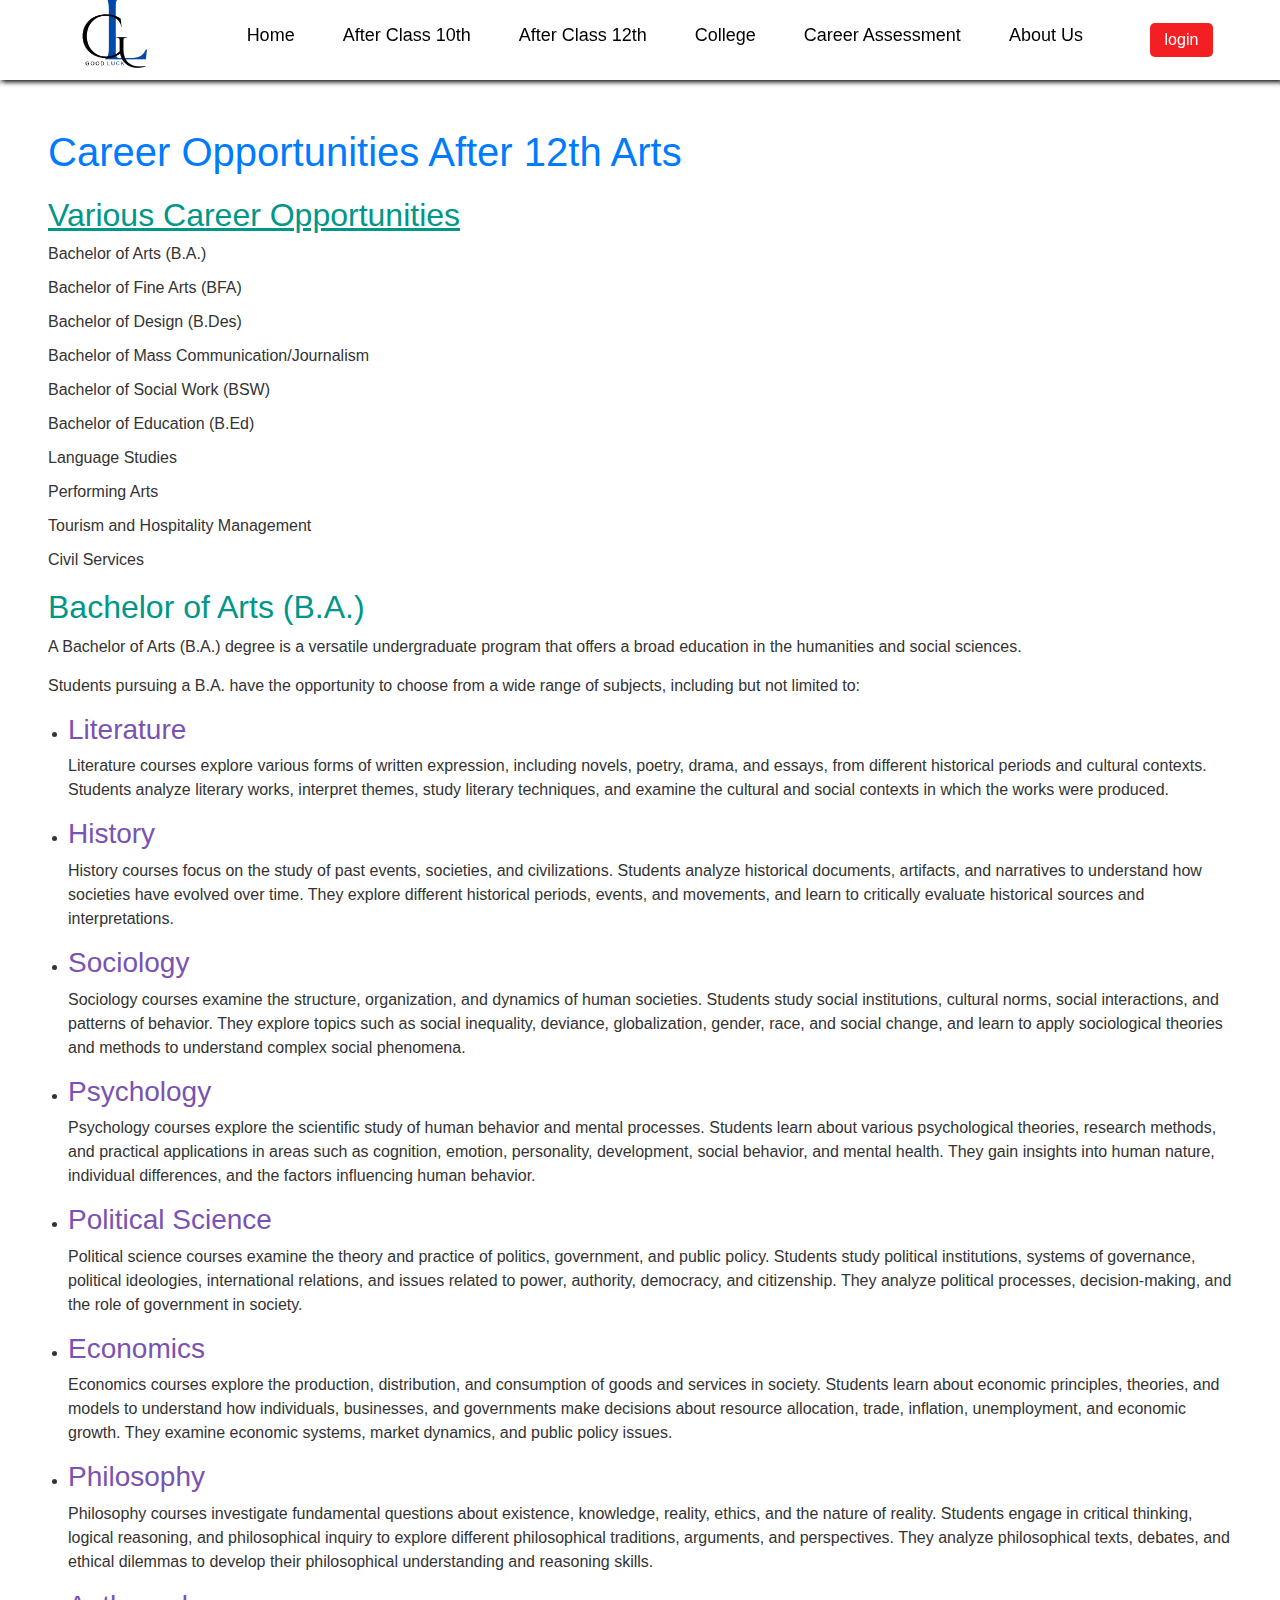
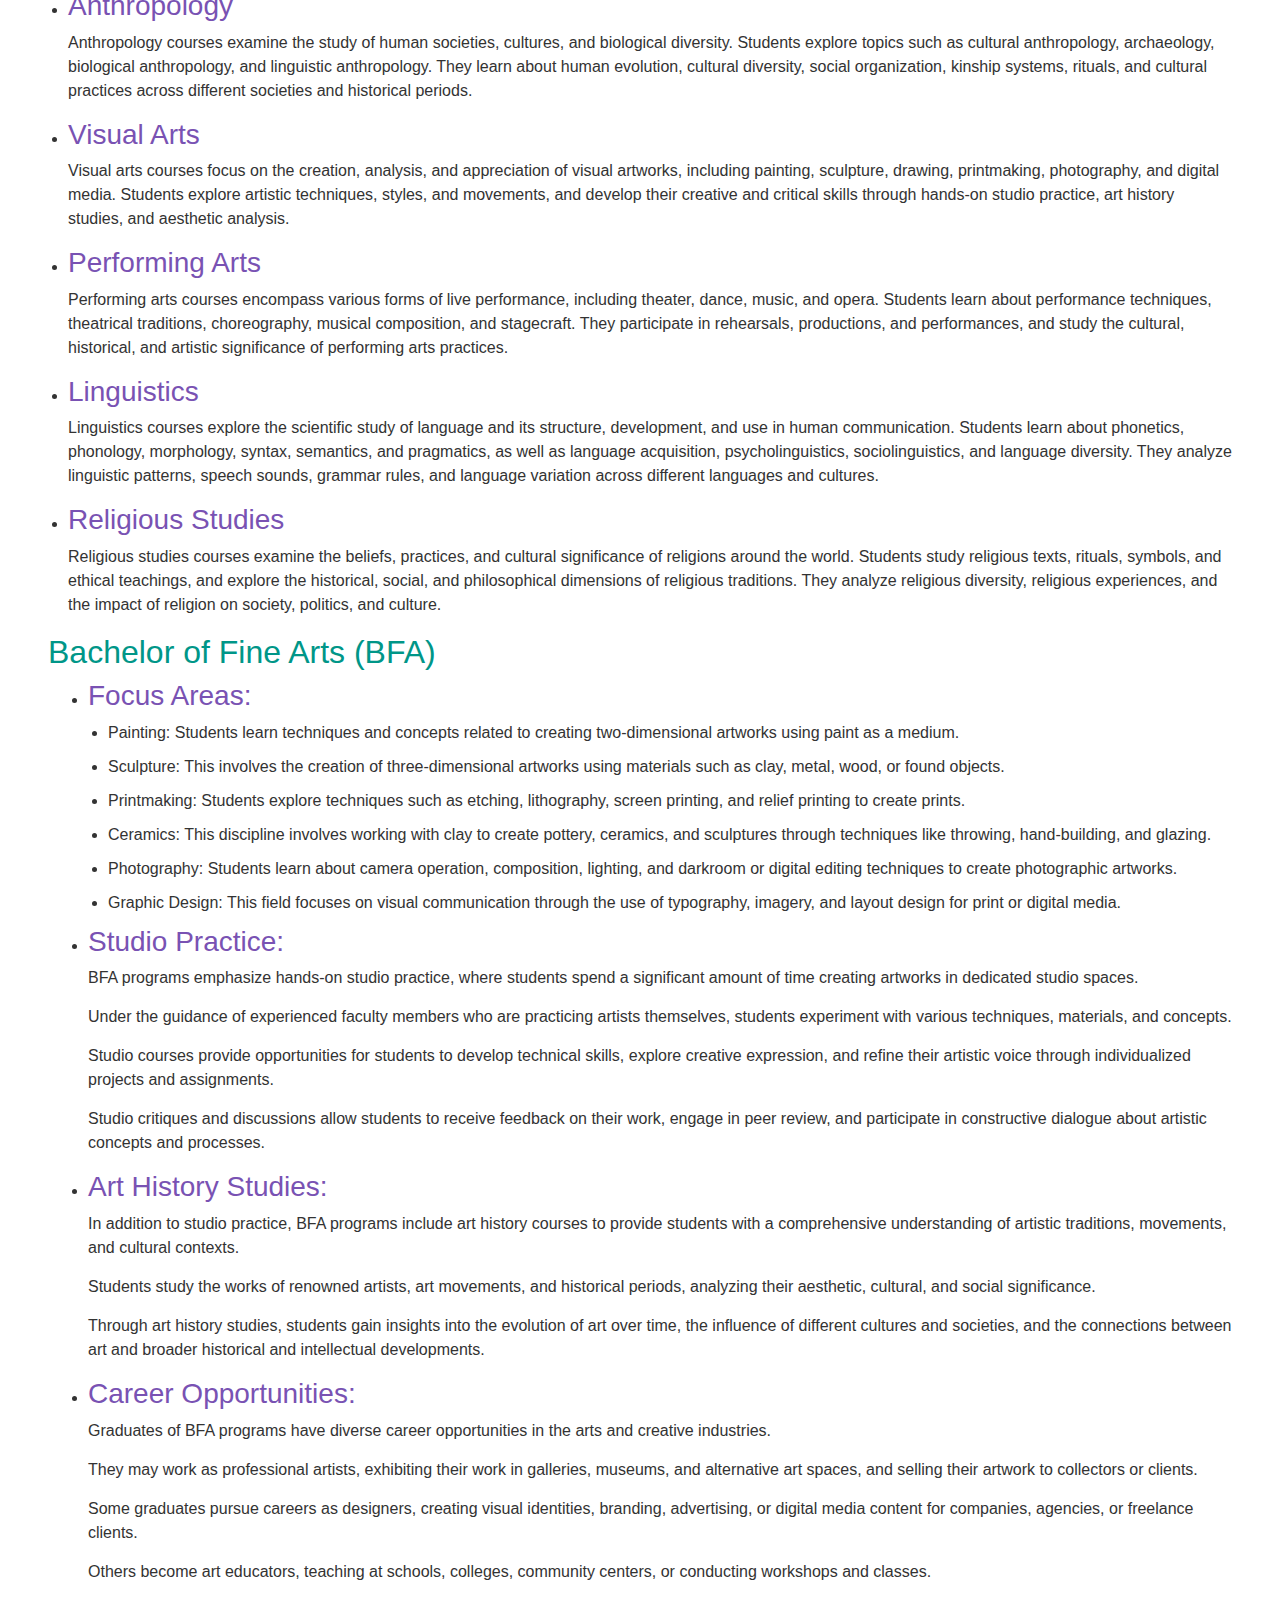
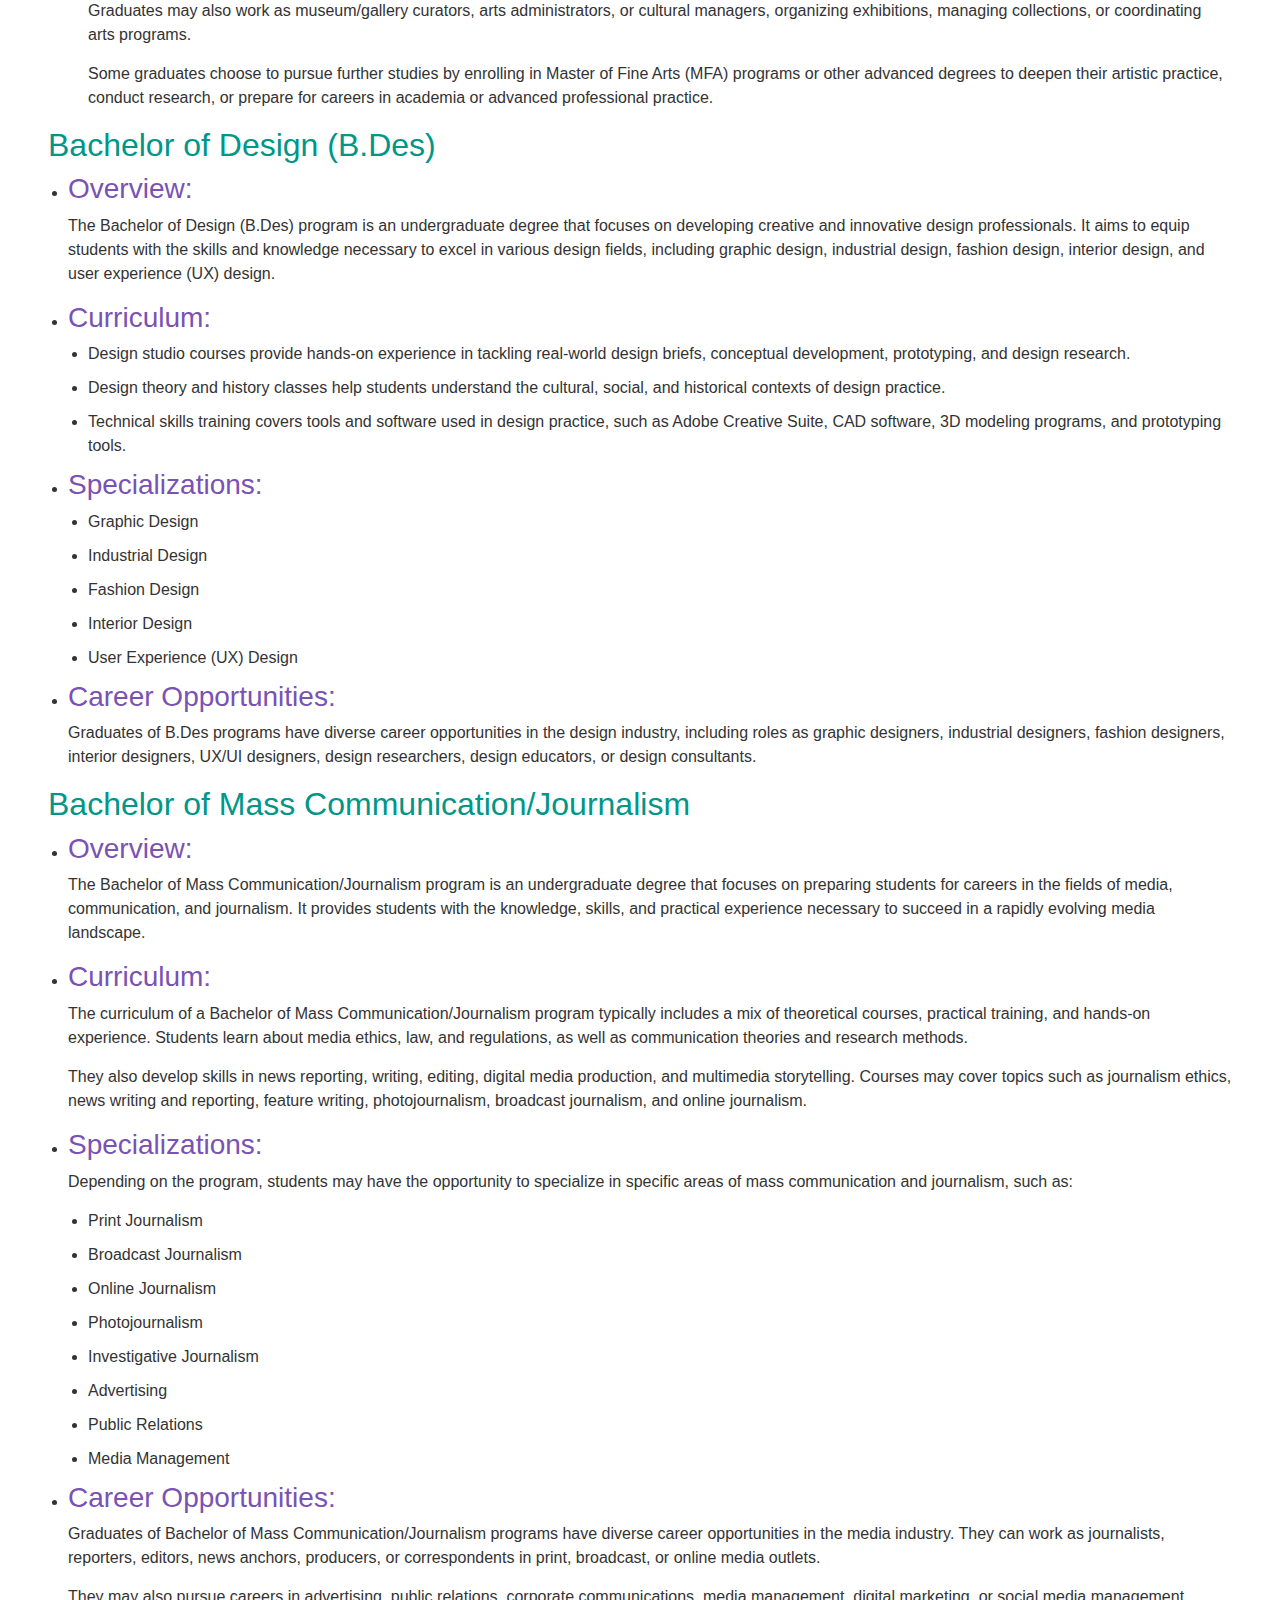
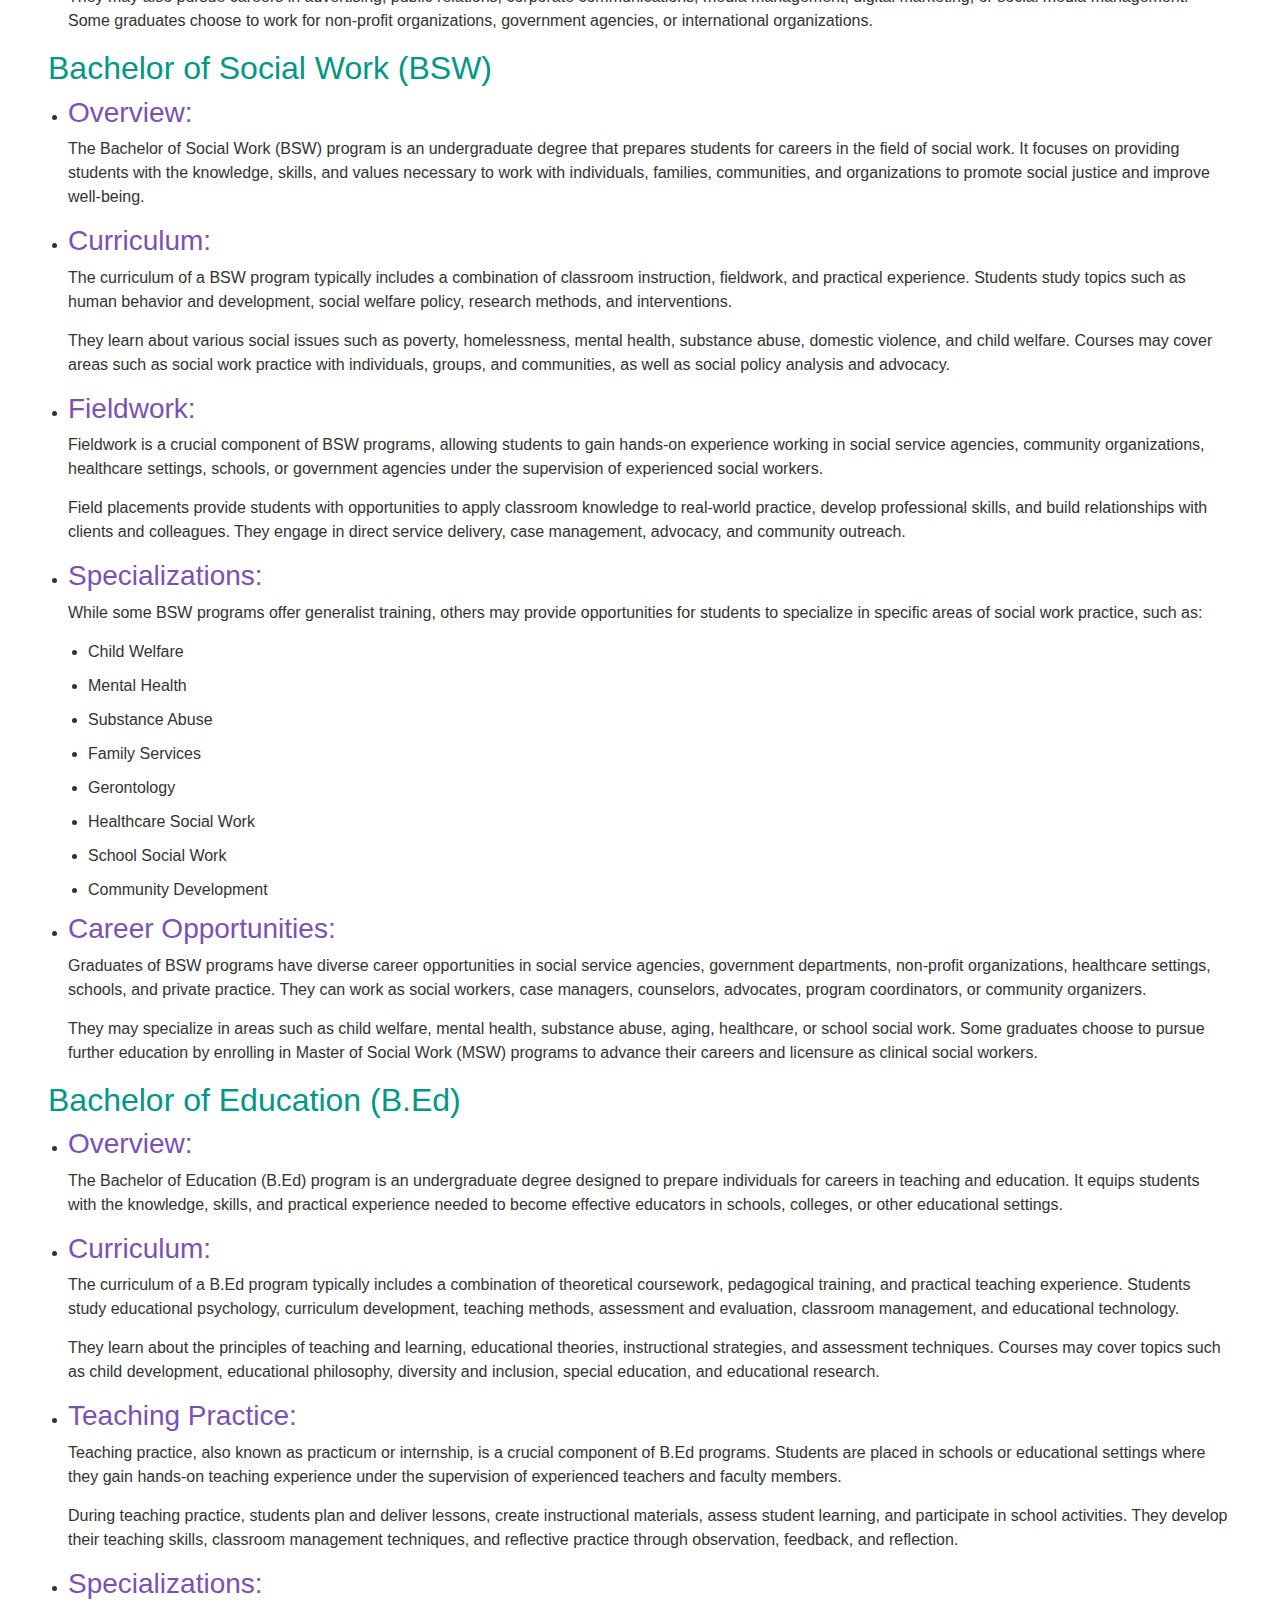
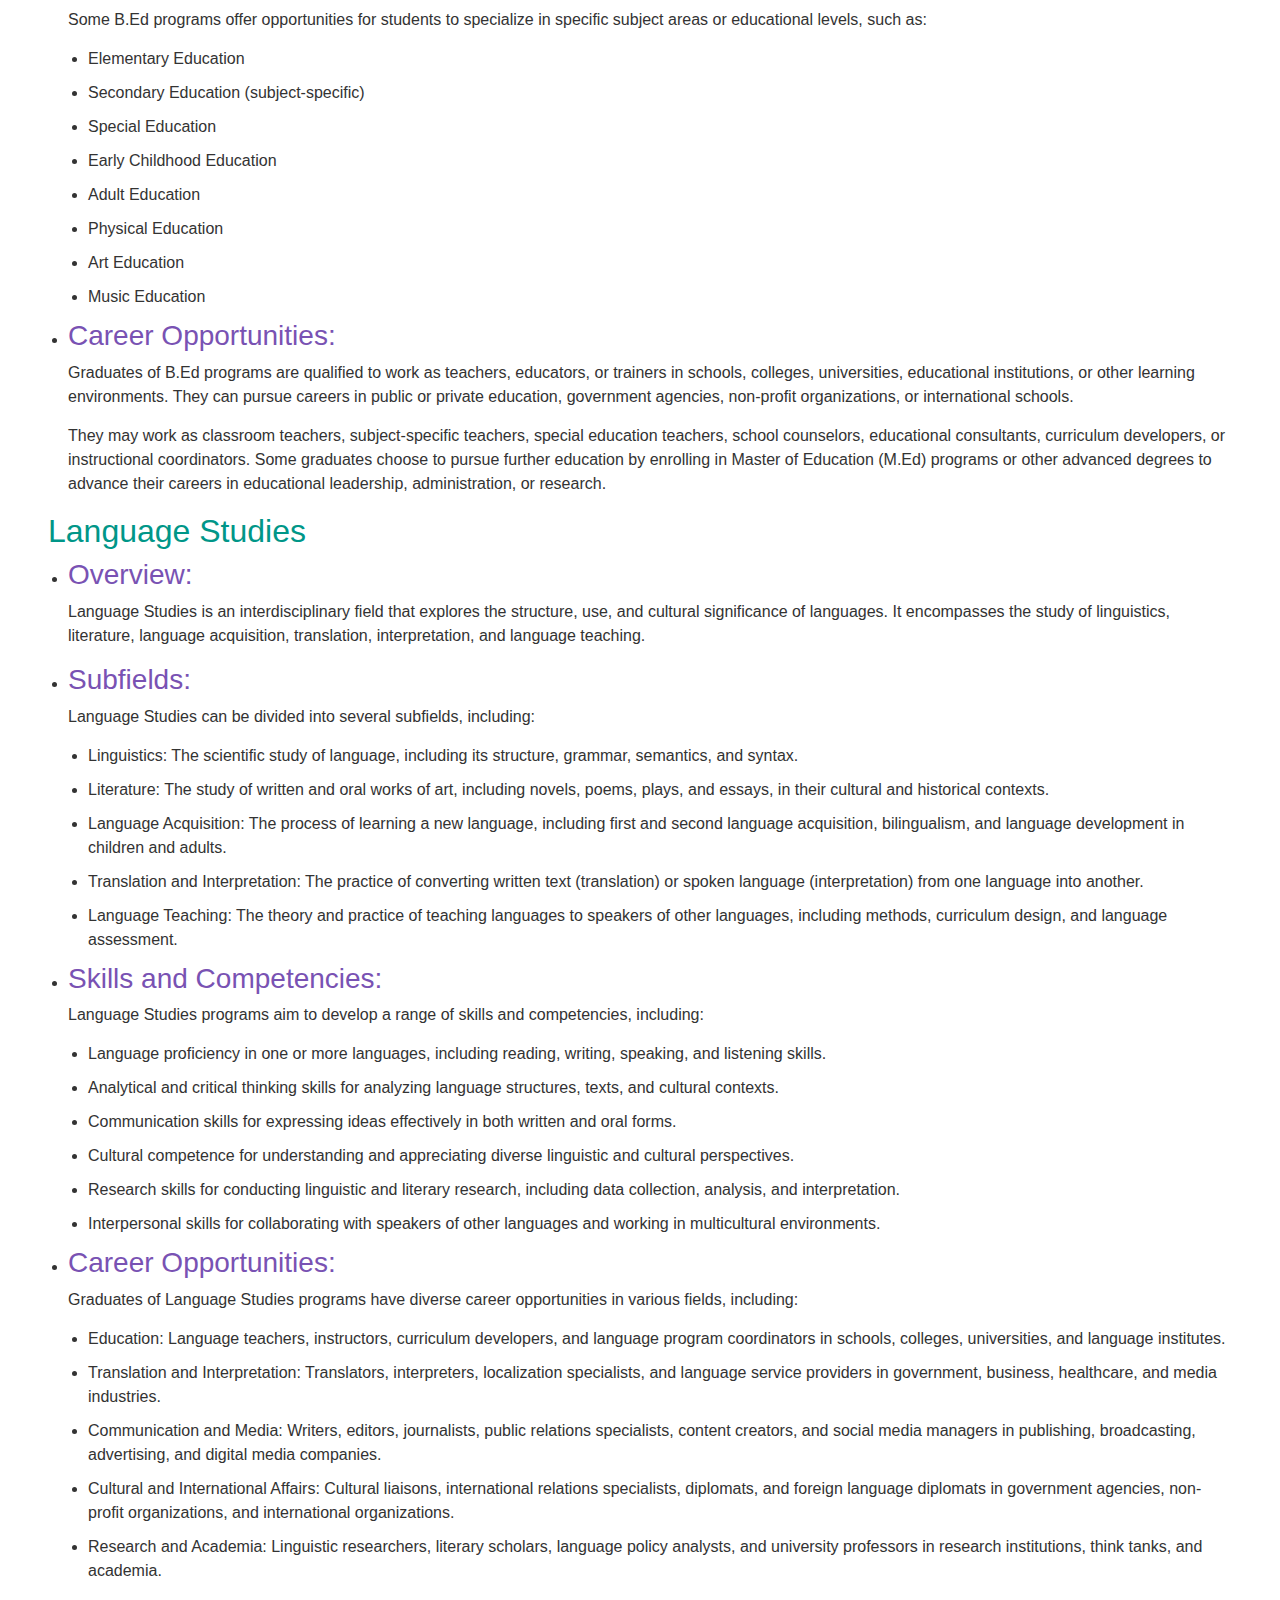
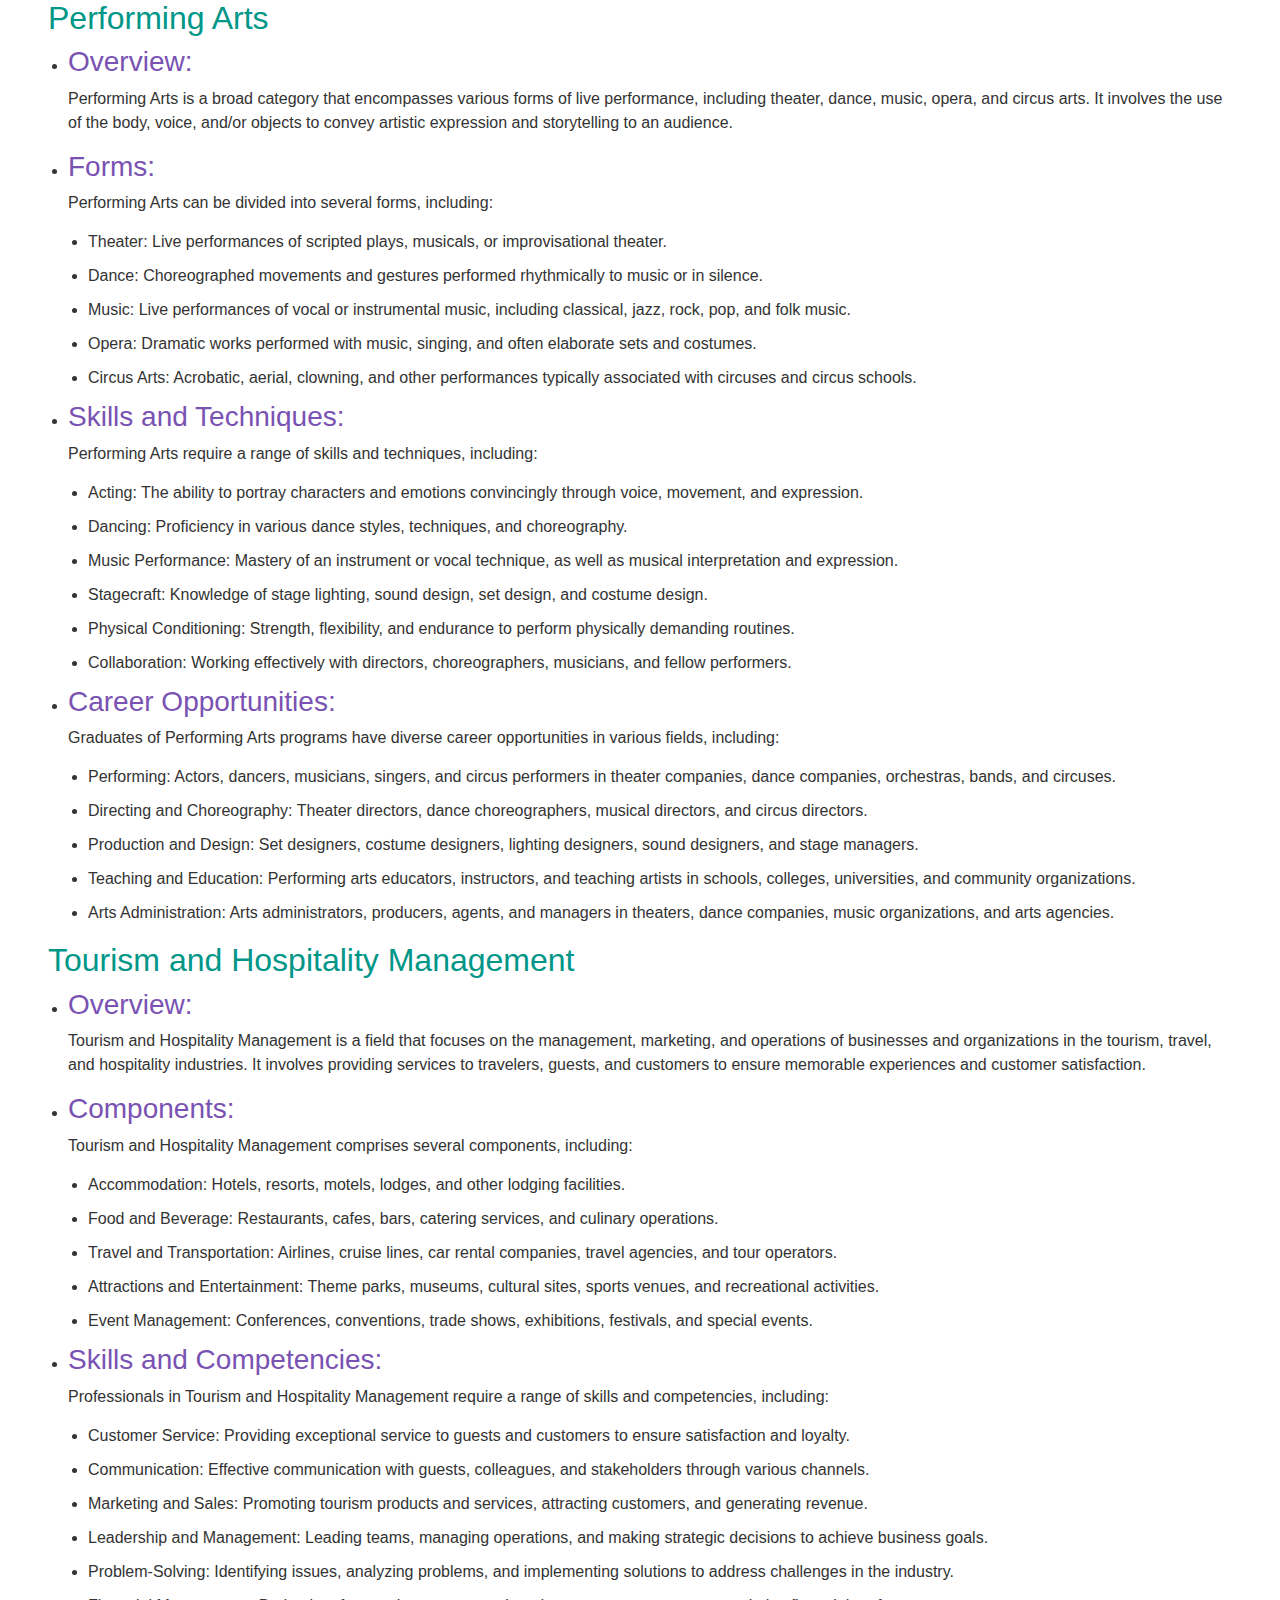
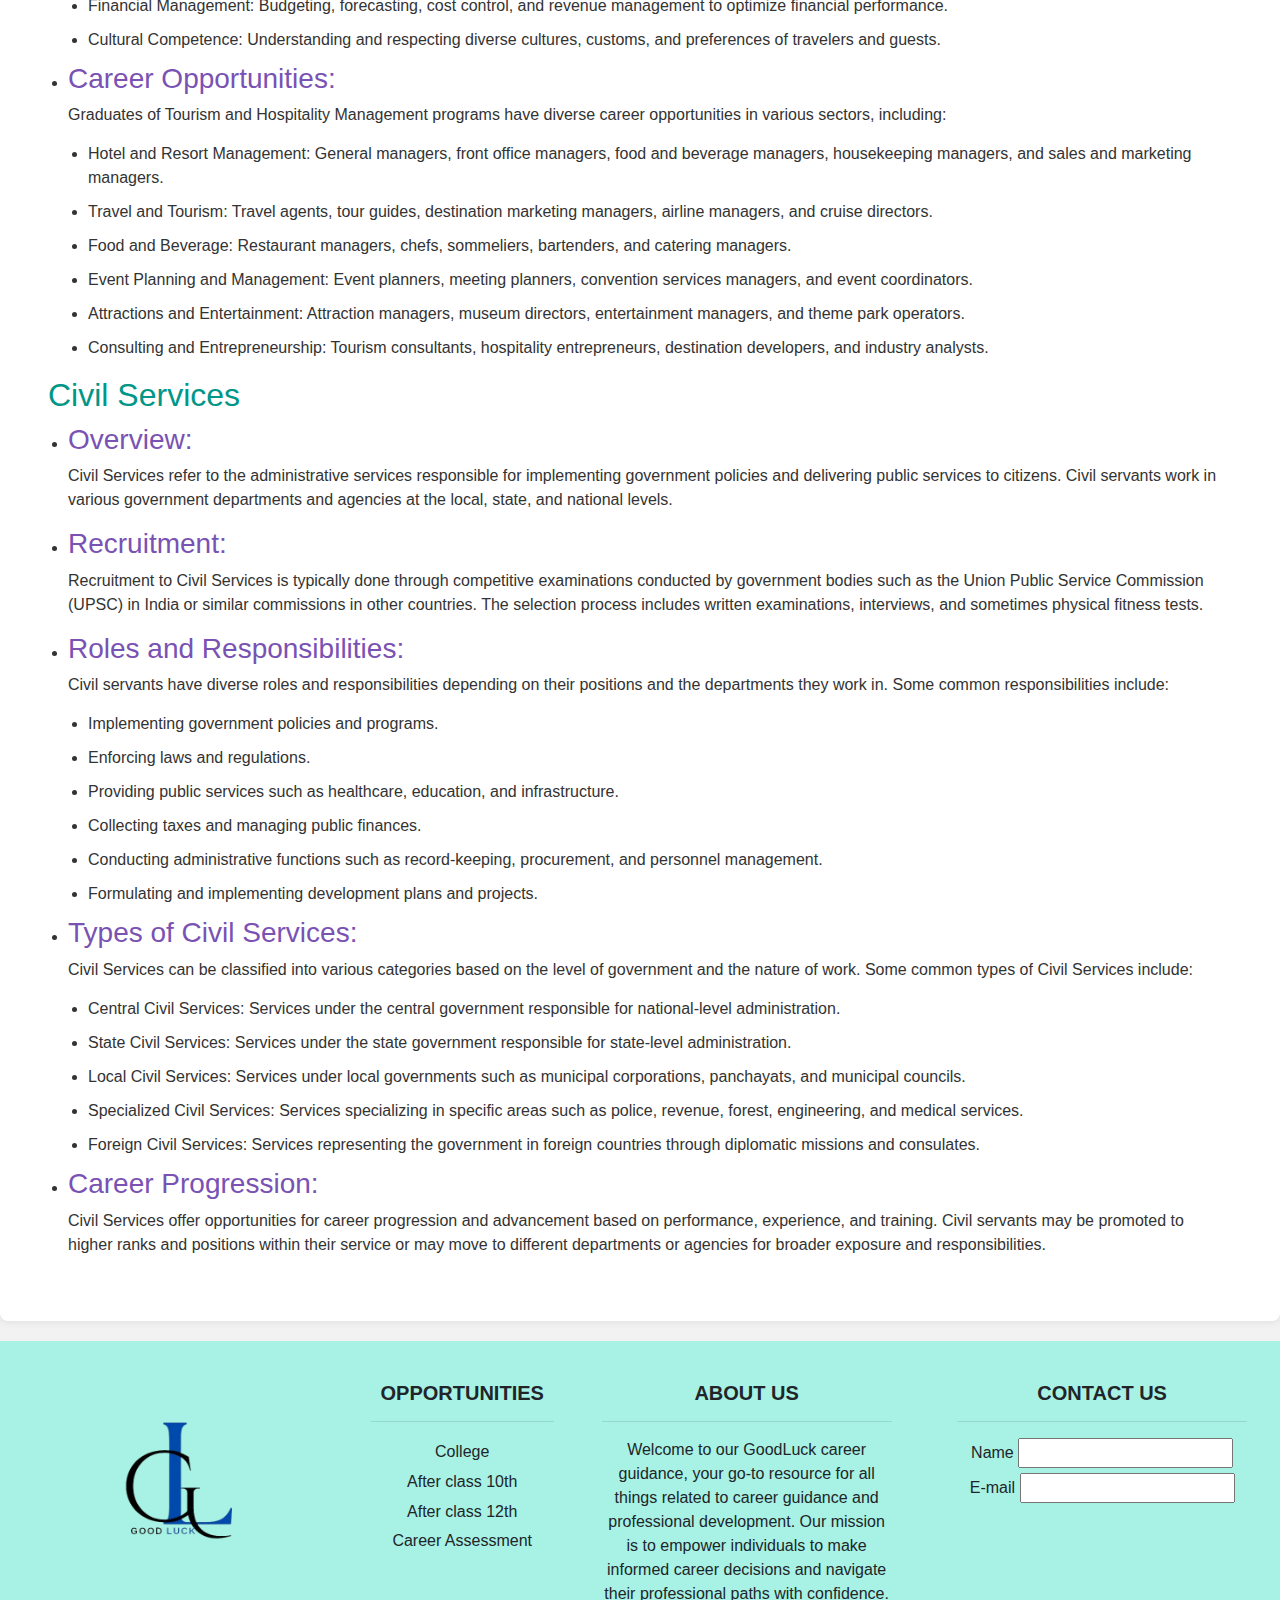
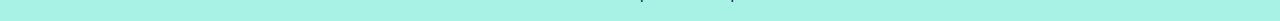
<file: art.html>
<!DOCTYPE html>
<html lang="en">
<head>
    <meta charset="UTF-8">
    <meta name="viewport" content="width=device-width, initial-scale=1.0">
    <title>Arts : Opportunities after 12th arts</title>
    <link rel="stylesheet" href="https://stackpath.bootstrapcdn.com/bootstrap/4.3.1/css/bootstrap.min.css"
    integrity="sha384-ggOyR0iXCbMQv3Xipma34MD+dH/1fQ784/j6cY/iJTQUOhcWr7x9JvoRxT2MZw1T" crossorigin="anonymous">
 
    <link rel="stylesheet" href="art.css">
</head>
<body>
    <header class="header">
        <div class="container">
          <nav class="main-nav d-flex justify-content-between align-items-center ">
            <img src="logo.png" class="pl-5" style="width: 180px;" alt="vcmb">
            <div>
              <ul class="d-flex justify-content-between align-items-center list-unstyled pt-3">
                <li class="mx-4"><a href="#" class="text-decoration-none">Home</a></li>
                <li class="mx-4"><a href="#" class="text-decoration-none">After Class 10th</a></li>
                <li class="mx-4"><a href="#" class="text-decoration-none">After Class 12th</a></li>
                <li class="mx-4"><a href="#" class="text-decoration-none">College</a></li>
                <li class="mx-4"><a href="#" class="text-decoration-none">Career Assessment</a></li>
                <li class="mx-4"><a href="#" class="text-decoration-none">About Us</a></li>
                
              </ul>
            </div>
            <button class="btn-login mr-4">login</button>
            <!-- ######################################### -->
            <div class="login-container d-flex justify-content-center align-items-center">
              <div class="wrapper active  d-flex justify-content-center align-items-center">
                <span class="closeicon d-flex justify-content-center align-items-center">
                  <i class="iconclose fa fa-close"></i>
                </span>
                <div class="form-box login">
                  <h2>Login</h2>
                  <form action="connect.php" method="post">
                    <div class="input-box">
                      <span class="text">Email</span>
                      <input type="email" id="email" name="emailId" required>
                      <label for="email"> <i class="fa fa-envelope"></i></label>
  
                    </div>
                    <div class="input-box">
                      <span class="text">Password</span>
                      <input type="password" id="pass" name="passWord" required>
                      <label for="pass"><i class="fa fa-lock"></i></label>
  
                    </div>
                    <div class="remember-forgot d-flex justify-content-between">
                      <label for="forgot"><input type="checkbox" id="forgot" name="remember_pass"> Remember me</label>
                      <a href="#">Forgot Password ?</a>
                    </div>
                    <button type="submit" class="submitbtn">Login</button>
                    <div class="register">
                      <p class="text-center">Don't have an account ? <a href="#" class="register-link">Register</a></p>
                    </div>
                  </form>
                </div>
                <div class="form-box register-box">
                  <h2>Registration</h2>
                  <form action="connect.php" method="post">
                    <div class="input-box">
                      <span class="text">Username</span>
                      <input type="text" id="username" name="userName">
                      <label for="username"> <i class="fa fa-user"></i></label>
  
                    </div>
                    <div class="input-box">
                      <span class="text">Email</span>
                      <input type="email" id="emailid" name="userEmail">
                      <label for="emailid"> <i class="fa fa-envelope"></i></label>
  
                    </div>
                    <div class="input-box">
                      <span class="text">Password</span>
                      <input type="password" id="password" name="userPass">
                      <label for="password"><i class="fa fa-lock"></i></label>
  
                    </div>
                    <div class="remember-forgot ">
                      <input type="checkbox" id="agree" name="agree">
                      <label for="agree"> I agree to the terms & conditions</label>
  
                    </div>
                    <button type="submit" class="submitbtn">Login</button>
                    <div class="register">
                      <p class="text-center">Already have an account ? <a href="#" class="login-link">Login</a></p>
                    </div>
                  </form>
                </div>
              </div>
            </div>
          </nav>
        </div>
      </header>
      
    <div class="container p-5">
        <h1>Career Opportunities After 12th Arts</h1>

        <div class="career-category">
            <ol>
            <h2><u>Various Career Opportunities</u></h2>
            <li>Bachelor of Arts (B.A.)</li>
            <li>Bachelor of Fine Arts (BFA)</li>
            <li>Bachelor of Design (B.Des)</li>
            <li>Bachelor of Mass Communication/Journalism</li>
            <li>Bachelor of Social Work (BSW)</li>
            <li>Bachelor of Education (B.Ed)</li>
            <li>Language Studies</li>
            <li>Performing Arts</li>
            <li>Tourism and Hospitality Management</li>
            <li>Civil Services</li>
            </ol>

            <div class="career-category">
                <h2>Bachelor of Arts (B.A.)</h2>
        <p>A Bachelor of Arts (B.A.) degree is a versatile undergraduate program that offers a broad education in the humanities and social sciences.</p>
        <p>Students pursuing a B.A. have the opportunity to choose from a wide range of subjects, including but not limited to:</p>
        <ul>
            <li>
                <h3>Literature</h3>
                <p>Literature courses explore various forms of written expression, including novels, poetry, drama, and essays, from different historical periods and cultural contexts. Students analyze literary works, interpret themes, study literary techniques, and examine the cultural and social contexts in which the works were produced.</p>
            </li>
            <li>
                <h3>History</h3>
                <p>History courses focus on the study of past events, societies, and civilizations. Students analyze historical documents, artifacts, and narratives to understand how societies have evolved over time. They explore different historical periods, events, and movements, and learn to critically evaluate historical sources and interpretations.</p>
            </li>
            <li>
                <h3>Sociology</h3>
                <p>Sociology courses examine the structure, organization, and dynamics of human societies. Students study social institutions, cultural norms, social interactions, and patterns of behavior. They explore topics such as social inequality, deviance, globalization, gender, race, and social change, and learn to apply sociological theories and methods to understand complex social phenomena.</p>
            </li>
            <li>
                <h3>Psychology</h3>
                <p>Psychology courses explore the scientific study of human behavior and mental processes. Students learn about various psychological theories, research methods, and practical applications in areas such as cognition, emotion, personality, development, social behavior, and mental health. They gain insights into human nature, individual differences, and the factors influencing human behavior.</p>
            </li>
            <li>
                <h3>Political Science</h3>
                <p>Political science courses examine the theory and practice of politics, government, and public policy. Students study political institutions, systems of governance, political ideologies, international relations, and issues related to power, authority, democracy, and citizenship. They analyze political processes, decision-making, and the role of government in society.</p>
            </li>
            <li>
                <h3>Economics</h3>
                <p>Economics courses explore the production, distribution, and consumption of goods and services in society. Students learn about economic principles, theories, and models to understand how individuals, businesses, and governments make decisions about resource allocation, trade, inflation, unemployment, and economic growth. They examine economic systems, market dynamics, and public policy issues.</p>
            </li>
            <li>
                <h3>Philosophy</h3>
                <p>Philosophy courses investigate fundamental questions about existence, knowledge, reality, ethics, and the nature of reality. Students engage in critical thinking, logical reasoning, and philosophical inquiry to explore different philosophical traditions, arguments, and perspectives. They analyze philosophical texts, debates, and ethical dilemmas to develop their philosophical understanding and reasoning skills.</p>
            </li>
            <li>
                <h3>Anthropology</h3>
                <p>Anthropology courses examine the study of human societies, cultures, and biological diversity. Students explore topics such as cultural anthropology, archaeology, biological anthropology, and linguistic anthropology. They learn about human evolution, cultural diversity, social organization, kinship systems, rituals, and cultural practices across different societies and historical periods.</p>
            </li>
            <li>
                <h3>Visual Arts</h3>
                <p>Visual arts courses focus on the creation, analysis, and appreciation of visual artworks, including painting, sculpture, drawing, printmaking, photography, and digital media. Students explore artistic techniques, styles, and movements, and develop their creative and critical skills through hands-on studio practice, art history studies, and aesthetic analysis.</p>
            </li>
            <li>
                <h3>Performing Arts</h3>
                <p>Performing arts courses encompass various forms of live performance, including theater, dance, music, and opera. Students learn about performance techniques, theatrical traditions, choreography, musical composition, and stagecraft. They participate in rehearsals, productions, and performances, and study the cultural, historical, and artistic significance of performing arts practices.</p>
            </li>
            <li>
                <h3>Linguistics</h3>
                <p>Linguistics courses explore the scientific study of language and its structure, development, and use in human communication. Students learn about phonetics, phonology, morphology, syntax, semantics, and pragmatics, as well as language acquisition, psycholinguistics, sociolinguistics, and language diversity. They analyze linguistic patterns, speech sounds, grammar rules, and language variation across different languages and cultures.</p>
            </li>
            <li>
                <h3>Religious Studies</h3>
                <p>Religious studies courses examine the beliefs, practices, and cultural significance of religions around the world. Students study religious texts, rituals, symbols, and ethical teachings, and explore the historical, social, and philosophical dimensions of religious traditions. They analyze religious diversity, religious experiences, and the impact of religion on society, politics, and culture.</p>
            </li>
        </ul>
            </div>

            <div class="career-category">
                <h2>Bachelor of Fine Arts (BFA)</h2>
                <ul>
                    <ul>
                        <li>
                            <h3>Focus Areas:</h3>
                            <ul>
                                <li>Painting: Students learn techniques and concepts related to creating two-dimensional artworks using paint as a medium.</li>
                                <li>Sculpture: This involves the creation of three-dimensional artworks using materials such as clay, metal, wood, or found objects.</li>
                                <li>Printmaking: Students explore techniques such as etching, lithography, screen printing, and relief printing to create prints.</li>
                                <li>Ceramics: This discipline involves working with clay to create pottery, ceramics, and sculptures through techniques like throwing, hand-building, and glazing.</li>
                                <li>Photography: Students learn about camera operation, composition, lighting, and darkroom or digital editing techniques to create photographic artworks.</li>
                                <li>Graphic Design: This field focuses on visual communication through the use of typography, imagery, and layout design for print or digital media.</li>
                            </ul>
                        </li>
                        <li>
                            <h3>Studio Practice:</h3>
                            <p>BFA programs emphasize hands-on studio practice, where students spend a significant amount of time creating artworks in dedicated studio spaces.</p>
                            <p>Under the guidance of experienced faculty members who are practicing artists themselves, students experiment with various techniques, materials, and concepts.</p>
                            <p>Studio courses provide opportunities for students to develop technical skills, explore creative expression, and refine their artistic voice through individualized projects and assignments.</p>
                            <p>Studio critiques and discussions allow students to receive feedback on their work, engage in peer review, and participate in constructive dialogue about artistic concepts and processes.</p>
                        </li>
                        <li>
                            <h3>Art History Studies:</h3>
                            <p>In addition to studio practice, BFA programs include art history courses to provide students with a comprehensive understanding of artistic traditions, movements, and cultural contexts.</p>
                            <p>Students study the works of renowned artists, art movements, and historical periods, analyzing their aesthetic, cultural, and social significance.</p>
                            <p>Through art history studies, students gain insights into the evolution of art over time, the influence of different cultures and societies, and the connections between art and broader historical and intellectual developments.</p>
                        </li>
                        <li>
                            <h3>Career Opportunities:</h3>
                            <p>Graduates of BFA programs have diverse career opportunities in the arts and creative industries.</p>
                            <p>They may work as professional artists, exhibiting their work in galleries, museums, and alternative art spaces, and selling their artwork to collectors or clients.</p>
                            <p>Some graduates pursue careers as designers, creating visual identities, branding, advertising, or digital media content for companies, agencies, or freelance clients.</p>
                            <p>Others become art educators, teaching at schools, colleges, community centers, or conducting workshops and classes.</p>
                            <p>Graduates may also work as museum/gallery curators, arts administrators, or cultural managers, organizing exhibitions, managing collections, or coordinating arts programs.</p>
                            <p>Some graduates choose to pursue further studies by enrolling in Master of Fine Arts (MFA) programs or other advanced degrees to deepen their artistic practice, conduct research, or prepare for careers in academia or advanced professional practice.</p>
                        </li>
                    </ul>
                </ul>
                
            </div>

            <div class="career-category">
                <h2>Bachelor of Design (B.Des)</h2>
                <ul>
                    <li>
                        <h3>Overview:</h3>
                        <p>The Bachelor of Design (B.Des) program is an undergraduate degree that focuses on developing creative and innovative design professionals. It aims to equip students with the skills and knowledge necessary to excel in various design fields, including graphic design, industrial design, fashion design, interior design, and user experience (UX) design.</p>
                    </li>
                    <li>
                        <h3>Curriculum:</h3>
                        <ul>
                            <li>Design studio courses provide hands-on experience in tackling real-world design briefs, conceptual development, prototyping, and design research.</li>
                            <li>Design theory and history classes help students understand the cultural, social, and historical contexts of design practice.</li>
                            <li>Technical skills training covers tools and software used in design practice, such as Adobe Creative Suite, CAD software, 3D modeling programs, and prototyping tools.</li>
                        </ul>
                    </li>
                    <li>
                        <h3>Specializations:</h3>
                        <ul>
                            <li>Graphic Design</li>
                            <li>Industrial Design</li>
                            <li>Fashion Design</li>
                            <li>Interior Design</li>
                            <li>User Experience (UX) Design</li>
                        </ul>
                    </li>
                    <li>
                        <h3>Career Opportunities:</h3>
                        <p>Graduates of B.Des programs have diverse career opportunities in the design industry, including roles as graphic designers, industrial designers, fashion designers, interior designers, UX/UI designers, design researchers, design educators, or design consultants.</p>
                    </li>
                </ul>
            </div>

            <div class="career-category">
                <h2>Bachelor of Mass Communication/Journalism</h2>
                <ul>
                    <li>
                        <h3>Overview:</h3>
                        <p>The Bachelor of Mass Communication/Journalism program is an undergraduate degree that focuses on preparing students for careers in the fields of media, communication, and journalism. It provides students with the knowledge, skills, and practical experience necessary to succeed in a rapidly evolving media landscape.</p>
                    </li>
                    <li>
                        <h3>Curriculum:</h3>
                        <p>The curriculum of a Bachelor of Mass Communication/Journalism program typically includes a mix of theoretical courses, practical training, and hands-on experience. Students learn about media ethics, law, and regulations, as well as communication theories and research methods.</p>
                        <p>They also develop skills in news reporting, writing, editing, digital media production, and multimedia storytelling. Courses may cover topics such as journalism ethics, news writing and reporting, feature writing, photojournalism, broadcast journalism, and online journalism.</p>
                    </li>
                    <li>
                        <h3>Specializations:</h3>
                        <p>Depending on the program, students may have the opportunity to specialize in specific areas of mass communication and journalism, such as:</p>
                        <ul>
                            <li>Print Journalism</li>
                            <li>Broadcast Journalism</li>
                            <li>Online Journalism</li>
                            <li>Photojournalism</li>
                            <li>Investigative Journalism</li>
                            <li>Advertising</li>
                            <li>Public Relations</li>
                            <li>Media Management</li>
                        </ul>
                    </li>
                    <li>
                        <h3>Career Opportunities:</h3>
                        <p>Graduates of Bachelor of Mass Communication/Journalism programs have diverse career opportunities in the media industry. They can work as journalists, reporters, editors, news anchors, producers, or correspondents in print, broadcast, or online media outlets.</p>
                        <p>They may also pursue careers in advertising, public relations, corporate communications, media management, digital marketing, or social media management. Some graduates choose to work for non-profit organizations, government agencies, or international organizations.</p>
                    </li>
                </ul>

            </div>

            <div class="career-category">
                <h2>Bachelor of Social Work (BSW)</h2>
                <ul>
                    <li>
                        <h3>Overview:</h3>
                        <p>The Bachelor of Social Work (BSW) program is an undergraduate degree that prepares students for careers in the field of social work. It focuses on providing students with the knowledge, skills, and values necessary to work with individuals, families, communities, and organizations to promote social justice and improve well-being.</p>
                    </li>
                    <li>
                        <h3>Curriculum:</h3>
                        <p>The curriculum of a BSW program typically includes a combination of classroom instruction, fieldwork, and practical experience. Students study topics such as human behavior and development, social welfare policy, research methods, and interventions.</p>
                        <p>They learn about various social issues such as poverty, homelessness, mental health, substance abuse, domestic violence, and child welfare. Courses may cover areas such as social work practice with individuals, groups, and communities, as well as social policy analysis and advocacy.</p>
                    </li>
                    <li>
                        <h3>Fieldwork:</h3>
                        <p>Fieldwork is a crucial component of BSW programs, allowing students to gain hands-on experience working in social service agencies, community organizations, healthcare settings, schools, or government agencies under the supervision of experienced social workers.</p>
                        <p>Field placements provide students with opportunities to apply classroom knowledge to real-world practice, develop professional skills, and build relationships with clients and colleagues. They engage in direct service delivery, case management, advocacy, and community outreach.</p>
                    </li>
                    <li>
                        <h3>Specializations:</h3>
                        <p>While some BSW programs offer generalist training, others may provide opportunities for students to specialize in specific areas of social work practice, such as:</p>
                        <ul>
                            <li>Child Welfare</li>
                            <li>Mental Health</li>
                            <li>Substance Abuse</li>
                            <li>Family Services</li>
                            <li>Gerontology</li>
                            <li>Healthcare Social Work</li>
                            <li>School Social Work</li>
                            <li>Community Development</li>
                        </ul>
                    </li>
                    <li>
                        <h3>Career Opportunities:</h3>
                        <p>Graduates of BSW programs have diverse career opportunities in social service agencies, government departments, non-profit organizations, healthcare settings, schools, and private practice. They can work as social workers, case managers, counselors, advocates, program coordinators, or community organizers.</p>
                        <p>They may specialize in areas such as child welfare, mental health, substance abuse, aging, healthcare, or school social work. Some graduates choose to pursue further education by enrolling in Master of Social Work (MSW) programs to advance their careers and licensure as clinical social workers.</p>
                    </li>
                </ul>
            </div>

            <div class="career-category">
                <h2>Bachelor of Education (B.Ed)</h2>
                <ul>
                    <li>
                        <h3>Overview:</h3>
                        <p>The Bachelor of Education (B.Ed) program is an undergraduate degree designed to prepare individuals for careers in teaching and education. It equips students with the knowledge, skills, and practical experience needed to become effective educators in schools, colleges, or other educational settings.</p>
                    </li>
                    <li>
                        <h3>Curriculum:</h3>
                        <p>The curriculum of a B.Ed program typically includes a combination of theoretical coursework, pedagogical training, and practical teaching experience. Students study educational psychology, curriculum development, teaching methods, assessment and evaluation, classroom management, and educational technology.</p>
                        <p>They learn about the principles of teaching and learning, educational theories, instructional strategies, and assessment techniques. Courses may cover topics such as child development, educational philosophy, diversity and inclusion, special education, and educational research.</p>
                    </li>
                    <li>
                        <h3>Teaching Practice:</h3>
                        <p>Teaching practice, also known as practicum or internship, is a crucial component of B.Ed programs. Students are placed in schools or educational settings where they gain hands-on teaching experience under the supervision of experienced teachers and faculty members.</p>
                        <p>During teaching practice, students plan and deliver lessons, create instructional materials, assess student learning, and participate in school activities. They develop their teaching skills, classroom management techniques, and reflective practice through observation, feedback, and reflection.</p>
                    </li>
                    <li>
                        <h3>Specializations:</h3>
                        <p>Some B.Ed programs offer opportunities for students to specialize in specific subject areas or educational levels, such as:</p>
                        <ul>
                            <li>Elementary Education</li>
                            <li>Secondary Education (subject-specific)</li>
                            <li>Special Education</li>
                            <li>Early Childhood Education</li>
                            <li>Adult Education</li>
                            <li>Physical Education</li>
                            <li>Art Education</li>
                            <li>Music Education</li>
                        </ul>
                    </li>
                    <li>
                        <h3>Career Opportunities:</h3>
                        <p>Graduates of B.Ed programs are qualified to work as teachers, educators, or trainers in schools, colleges, universities, educational institutions, or other learning environments. They can pursue careers in public or private education, government agencies, non-profit organizations, or international schools.</p>
                        <p>They may work as classroom teachers, subject-specific teachers, special education teachers, school counselors, educational consultants, curriculum developers, or instructional coordinators. Some graduates choose to pursue further education by enrolling in Master of Education (M.Ed) programs or other advanced degrees to advance their careers in educational leadership, administration, or research.</p>
                    </li>
                </ul>
            </div>

            <div class="career-category">
                <h2>Language Studies</h2>
                <ul>
                    <li>
                        <h3>Overview:</h3>
                        <p>Language Studies is an interdisciplinary field that explores the structure, use, and cultural significance of languages. It encompasses the study of linguistics, literature, language acquisition, translation, interpretation, and language teaching.</p>
                    </li>
                    <li>
                        <h3>Subfields:</h3>
                        <p>Language Studies can be divided into several subfields, including:</p>
                        <ul>
                            <li>Linguistics: The scientific study of language, including its structure, grammar, semantics, and syntax.</li>
                            <li>Literature: The study of written and oral works of art, including novels, poems, plays, and essays, in their cultural and historical contexts.</li>
                            <li>Language Acquisition: The process of learning a new language, including first and second language acquisition, bilingualism, and language development in children and adults.</li>
                            <li>Translation and Interpretation: The practice of converting written text (translation) or spoken language (interpretation) from one language into another.</li>
                            <li>Language Teaching: The theory and practice of teaching languages to speakers of other languages, including methods, curriculum design, and language assessment.</li>
                        </ul>
                    </li>
                    <li>
                        <h3>Skills and Competencies:</h3>
                        <p>Language Studies programs aim to develop a range of skills and competencies, including:</p>
                        <ul>
                            <li>Language proficiency in one or more languages, including reading, writing, speaking, and listening skills.</li>
                            <li>Analytical and critical thinking skills for analyzing language structures, texts, and cultural contexts.</li>
                            <li>Communication skills for expressing ideas effectively in both written and oral forms.</li>
                            <li>Cultural competence for understanding and appreciating diverse linguistic and cultural perspectives.</li>
                            <li>Research skills for conducting linguistic and literary research, including data collection, analysis, and interpretation.</li>
                            <li>Interpersonal skills for collaborating with speakers of other languages and working in multicultural environments.</li>
                        </ul>
                    </li>
                    <li>
                        <h3>Career Opportunities:</h3>
                        <p>Graduates of Language Studies programs have diverse career opportunities in various fields, including:</p>
                        <ul>
                            <li>Education: Language teachers, instructors, curriculum developers, and language program coordinators in schools, colleges, universities, and language institutes.</li>
                            <li>Translation and Interpretation: Translators, interpreters, localization specialists, and language service providers in government, business, healthcare, and media industries.</li>
                            <li>Communication and Media: Writers, editors, journalists, public relations specialists, content creators, and social media managers in publishing, broadcasting, advertising, and digital media companies.</li>
                            <li>Cultural and International Affairs: Cultural liaisons, international relations specialists, diplomats, and foreign language diplomats in government agencies, non-profit organizations, and international organizations.</li>
                            <li>Research and Academia: Linguistic researchers, literary scholars, language policy analysts, and university professors in research institutions, think tanks, and academia.</li>
                        </ul>
                    </li>
                </ul>
            </div>

            <div class="career-category">
                <h2>Performing Arts</h2>
                <ul>
                    <li>
                        <h3>Overview:</h3>
                        <p>Performing Arts is a broad category that encompasses various forms of live performance, including theater, dance, music, opera, and circus arts. It involves the use of the body, voice, and/or objects to convey artistic expression and storytelling to an audience.</p>
                    </li>
                    <li>
                        <h3>Forms:</h3>
                        <p>Performing Arts can be divided into several forms, including:</p>
                        <ul>
                            <li>Theater: Live performances of scripted plays, musicals, or improvisational theater.</li>
                            <li>Dance: Choreographed movements and gestures performed rhythmically to music or in silence.</li>
                            <li>Music: Live performances of vocal or instrumental music, including classical, jazz, rock, pop, and folk music.</li>
                            <li>Opera: Dramatic works performed with music, singing, and often elaborate sets and costumes.</li>
                            <li>Circus Arts: Acrobatic, aerial, clowning, and other performances typically associated with circuses and circus schools.</li>
                        </ul>
                    </li>
                    <li>
                        <h3>Skills and Techniques:</h3>
                        <p>Performing Arts require a range of skills and techniques, including:</p>
                        <ul>
                            <li>Acting: The ability to portray characters and emotions convincingly through voice, movement, and expression.</li>
                            <li>Dancing: Proficiency in various dance styles, techniques, and choreography.</li>
                            <li>Music Performance: Mastery of an instrument or vocal technique, as well as musical interpretation and expression.</li>
                            <li>Stagecraft: Knowledge of stage lighting, sound design, set design, and costume design.</li>
                            <li>Physical Conditioning: Strength, flexibility, and endurance to perform physically demanding routines.</li>
                            <li>Collaboration: Working effectively with directors, choreographers, musicians, and fellow performers.</li>
                        </ul>
                    </li>
                    <li>
                        <h3>Career Opportunities:</h3>
                        <p>Graduates of Performing Arts programs have diverse career opportunities in various fields, including:</p>
                        <ul>
                            <li>Performing: Actors, dancers, musicians, singers, and circus performers in theater companies, dance companies, orchestras, bands, and circuses.</li>
                            <li>Directing and Choreography: Theater directors, dance choreographers, musical directors, and circus directors.</li>
                            <li>Production and Design: Set designers, costume designers, lighting designers, sound designers, and stage managers.</li>
                            <li>Teaching and Education: Performing arts educators, instructors, and teaching artists in schools, colleges, universities, and community organizations.</li>
                            <li>Arts Administration: Arts administrators, producers, agents, and managers in theaters, dance companies, music organizations, and arts agencies.</li>
                        </ul>
                    </li>
                </ul>
            </div>

            <div class="career-category">
                <h2>Tourism and Hospitality Management</h2>
                <ul>
                    <li>
                        <h3>Overview:</h3>
                        <p>Tourism and Hospitality Management is a field that focuses on the management, marketing, and operations of businesses and organizations in the tourism, travel, and hospitality industries. It involves providing services to travelers, guests, and customers to ensure memorable experiences and customer satisfaction.</p>
                    </li>
                    <li>
                        <h3>Components:</h3>
                        <p>Tourism and Hospitality Management comprises several components, including:</p>
                        <ul>
                            <li>Accommodation: Hotels, resorts, motels, lodges, and other lodging facilities.</li>
                            <li>Food and Beverage: Restaurants, cafes, bars, catering services, and culinary operations.</li>
                            <li>Travel and Transportation: Airlines, cruise lines, car rental companies, travel agencies, and tour operators.</li>
                            <li>Attractions and Entertainment: Theme parks, museums, cultural sites, sports venues, and recreational activities.</li>
                            <li>Event Management: Conferences, conventions, trade shows, exhibitions, festivals, and special events.</li>
                        </ul>
                    </li>
                    <li>
                        <h3>Skills and Competencies:</h3>
                        <p>Professionals in Tourism and Hospitality Management require a range of skills and competencies, including:</p>
                        <ul>
                            <li>Customer Service: Providing exceptional service to guests and customers to ensure satisfaction and loyalty.</li>
                            <li>Communication: Effective communication with guests, colleagues, and stakeholders through various channels.</li>
                            <li>Marketing and Sales: Promoting tourism products and services, attracting customers, and generating revenue.</li>
                            <li>Leadership and Management: Leading teams, managing operations, and making strategic decisions to achieve business goals.</li>
                            <li>Problem-Solving: Identifying issues, analyzing problems, and implementing solutions to address challenges in the industry.</li>
                            <li>Financial Management: Budgeting, forecasting, cost control, and revenue management to optimize financial performance.</li>
                            <li>Cultural Competence: Understanding and respecting diverse cultures, customs, and preferences of travelers and guests.</li>
                        </ul>
                    </li>
                    <li>
                        <h3>Career Opportunities:</h3>
                        <p>Graduates of Tourism and Hospitality Management programs have diverse career opportunities in various sectors, including:</p>
                        <ul>
                            <li>Hotel and Resort Management: General managers, front office managers, food and beverage managers, housekeeping managers, and sales and marketing managers.</li>
                            <li>Travel and Tourism: Travel agents, tour guides, destination marketing managers, airline managers, and cruise directors.</li>
                            <li>Food and Beverage: Restaurant managers, chefs, sommeliers, bartenders, and catering managers.</li>
                            <li>Event Planning and Management: Event planners, meeting planners, convention services managers, and event coordinators.</li>
                            <li>Attractions and Entertainment: Attraction managers, museum directors, entertainment managers, and theme park operators.</li>
                            <li>Consulting and Entrepreneurship: Tourism consultants, hospitality entrepreneurs, destination developers, and industry analysts.</li>
                        </ul>
                    </li>
                </ul>
            </div>

            <div class="career-category">
                <h2>Civil Services</h2>
                <ul>
                    <li>
                        <h3>Overview:</h3>
                        <p>Civil Services refer to the administrative services responsible for implementing government policies and delivering public services to citizens. Civil servants work in various government departments and agencies at the local, state, and national levels.</p>
                    </li>
                    <li>
                        <h3>Recruitment:</h3>
                        <p>Recruitment to Civil Services is typically done through competitive examinations conducted by government bodies such as the Union Public Service Commission (UPSC) in India or similar commissions in other countries. The selection process includes written examinations, interviews, and sometimes physical fitness tests.</p>
                    </li>
                    <li>
                        <h3>Roles and Responsibilities:</h3>
                        <p>Civil servants have diverse roles and responsibilities depending on their positions and the departments they work in. Some common responsibilities include:</p>
                        <ul>
                            <li>Implementing government policies and programs.</li>
                            <li>Enforcing laws and regulations.</li>
                            <li>Providing public services such as healthcare, education, and infrastructure.</li>
                            <li>Collecting taxes and managing public finances.</li>
                            <li>Conducting administrative functions such as record-keeping, procurement, and personnel management.</li>
                            <li>Formulating and implementing development plans and projects.</li>
                        </ul>
                    </li>
                    <li>
                        <h3>Types of Civil Services:</h3>
                        <p>Civil Services can be classified into various categories based on the level of government and the nature of work. Some common types of Civil Services include:</p>
                        <ul>
                            <li>Central Civil Services: Services under the central government responsible for national-level administration.</li>
                            <li>State Civil Services: Services under the state government responsible for state-level administration.</li>
                            <li>Local Civil Services: Services under local governments such as municipal corporations, panchayats, and municipal councils.</li>
                            <li>Specialized Civil Services: Services specializing in specific areas such as police, revenue, forest, engineering, and medical services.</li>
                            <li>Foreign Civil Services: Services representing the government in foreign countries through diplomatic missions and consulates.</li>
                        </ul>
                    </li>
                    <li>
                        <h3>Career Progression:</h3>
                        <p>Civil Services offer opportunities for career progression and advancement based on performance, experience, and training. Civil servants may be promoted to higher ranks and positions within their service or may move to different departments or agencies for broader exposure and responsibilities.</p>
                    </li>
                </ul>
            </div>
        </div>

    </div>
      <!-- ====================== Footer section ===================== -->
  <footer class="text-body pt-4 footer">
    <div class="mx-auto text-center text-md-left">
      <div class="d-flex justify-content-between flex-wrap text-center text-md-left position-relative f-section">
        <div class="col-md-3 col-lg-3 col-xl-3 mx-auto my-auto footer-content">
          <img src="logo.png" class="brand-logo w-75" alt="">
        </div>
        <div class="col-md-2 col-lg-2 col-xl-2 mt-3 footer-content">
          <h5 class="text-uppercase md-4 font-weight-bold text-body">Opportunities</h5>
          <hr class="md-4" />
          <div class="d-flex flex-column link">
            <a href="#" class="text-body" style="text-decoration: none">College</a>
            <a href="#" class="text-body" style="text-decoration: none">After class 10th</a>
            <a href="#" class="text-body" style="text-decoration: none">After class 12th</a>
            <a href="#" class="text-body" style="text-decoration: none">Career Assessment</a>
            <!-- <a href="#" class="text-body" style="text-decoration: none"></a>
            <a href="#" class="text-body" style="text-decoration: none">Ethnic</a> -->
          </div>
        </div>
        <div class="col-md-3 col-lg-3 col-xl-3 mx-auto mt-3 footer-content">
          <h5 class="text-uppercase md-4 font-weight-bold text-body">
            About us
          </h5>
          <hr class="md-4" />
          <p>
            Welcome to our GoodLuck career guidance, your go-to resource for all things related to career guidance and
            professional development. Our mission is to empower individuals to make informed career decisions and
            navigate their professional paths with confidence.
          </p>
        </div>
        <div class="col-md-4 col-lg-3 mx-auto mt-3 footer-content">
          <h5 class="text-uppercase md-4 font-weight-bold text-body">
            Contact Us
          </h5>
          <hr class="md-4" />
          <div class="d-flex flex-column">
            <form>
              <div class="send-box">
                <label for="name">Name</label>
                <input type="text" id="name">
              </div>
              <div class="send-box">
                <label for="email">E-mail</label>
                <input type="email" id="email">
              </div>

            </form>
          </div>
          <div class="row d-flex mt-2" id="icon">
            <div class="text-center icon-sz w-100">
              <ul class="list-unstyled list-inline d-flex justify-content-center">
                <li class="list-inline-item">
                  <a href="#" class="text-body"><i class="fa fa-facebook"></i></a>
                </li>
                <li class="list-inline-item">
                  <a href="#" class="text-body"><i class="fa fa-twitter"></i></a>
                </li>
                <li class="list-inline-item">
                  <a href="#" class="text-body"><i class="fa fa-linkedin"></i></a>
                </li>
                <li class="list-inline-item">
                  <a href="#" class="text-body"><i class="fa fa-whatsapp"></i></a>
                </li>
              </ul>
            </div>
          </div>
        </div>
      </div>
    </div>

  </footer>
  <script src="careerguidance.js"></script>
</body>
</html>
</file>
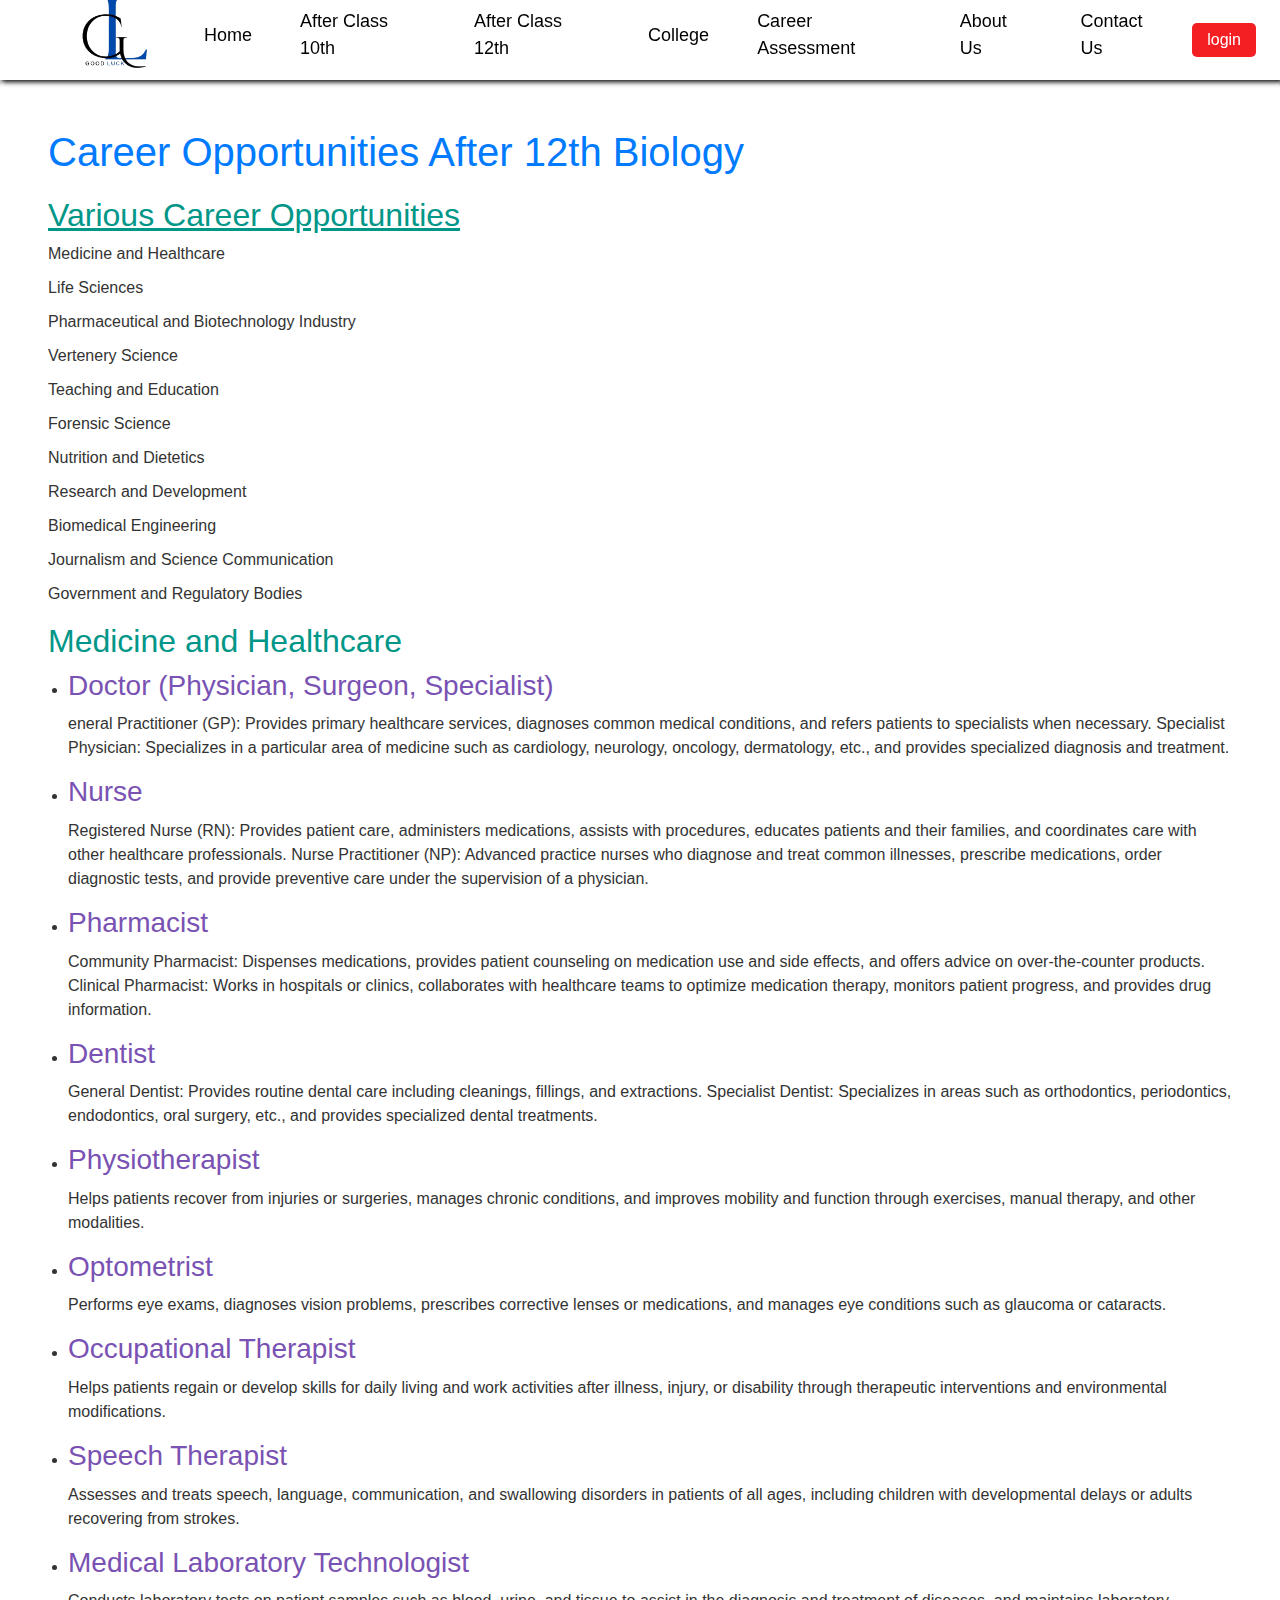
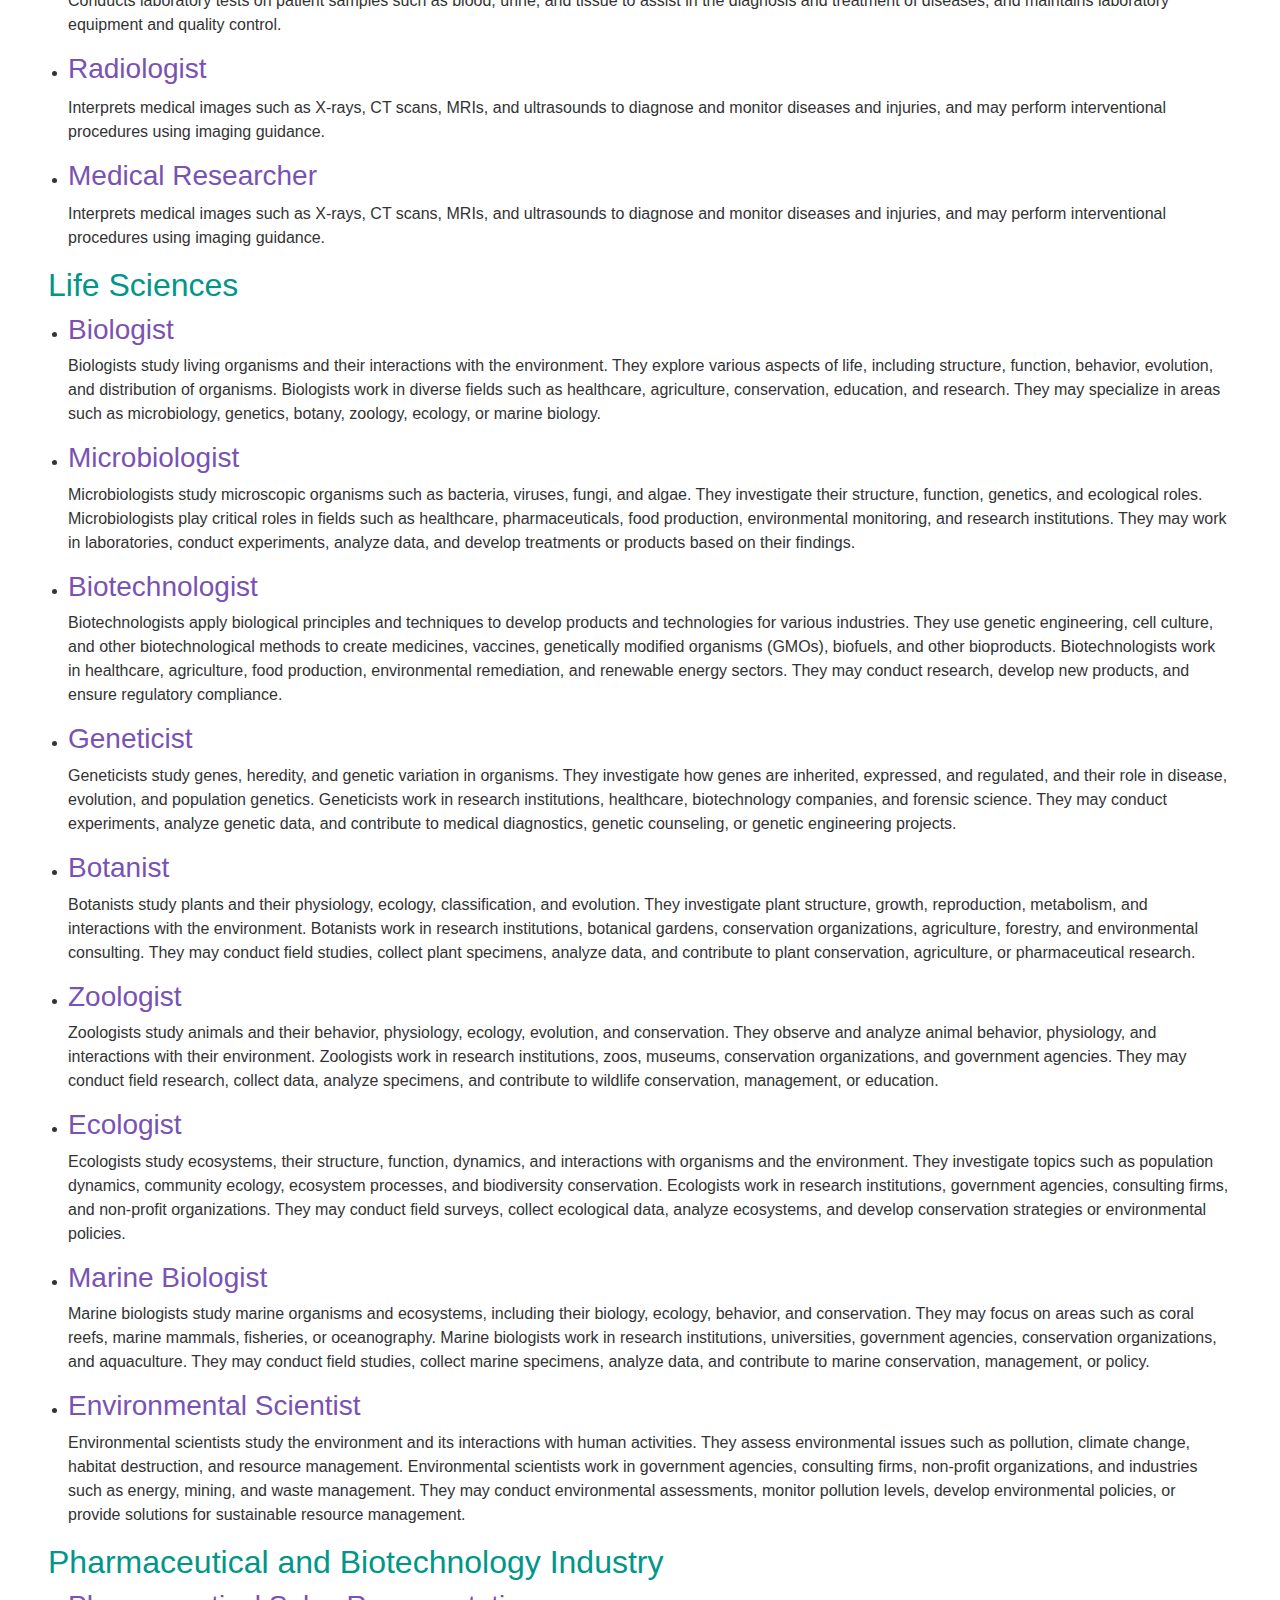
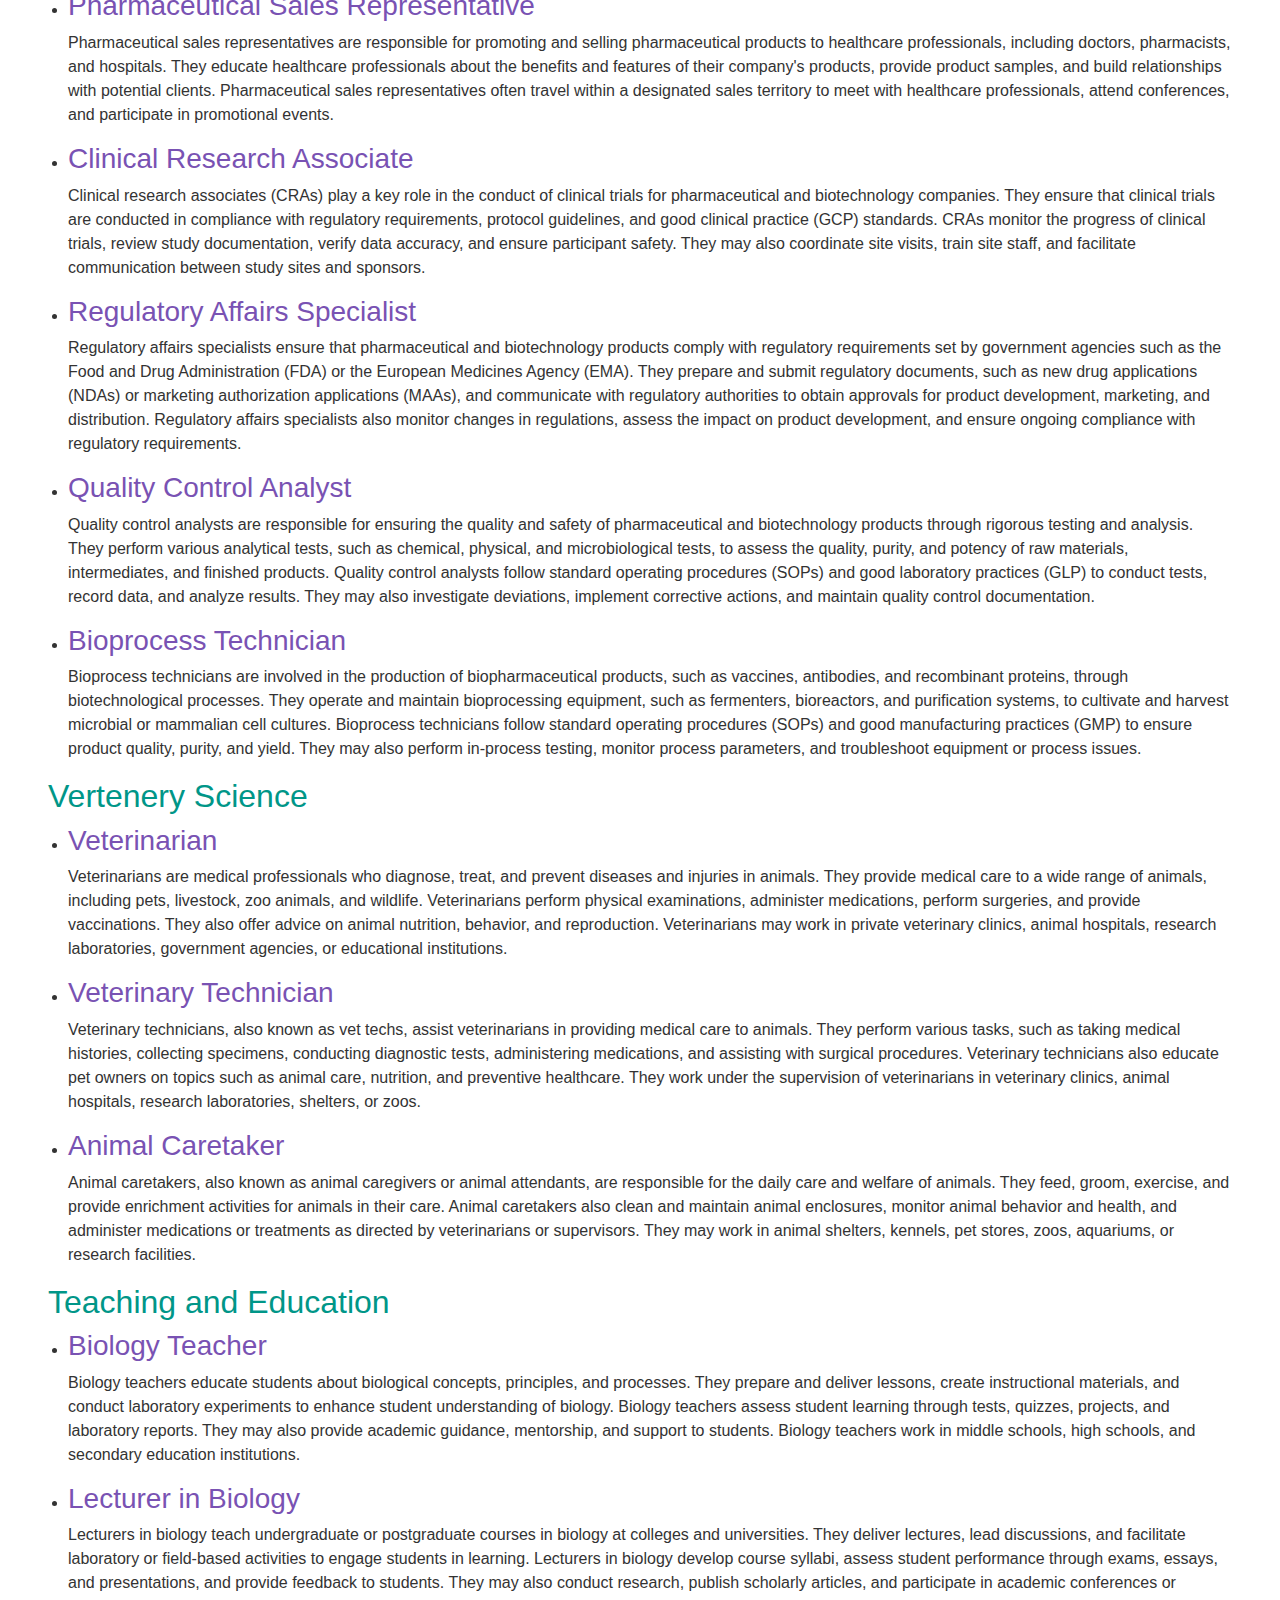
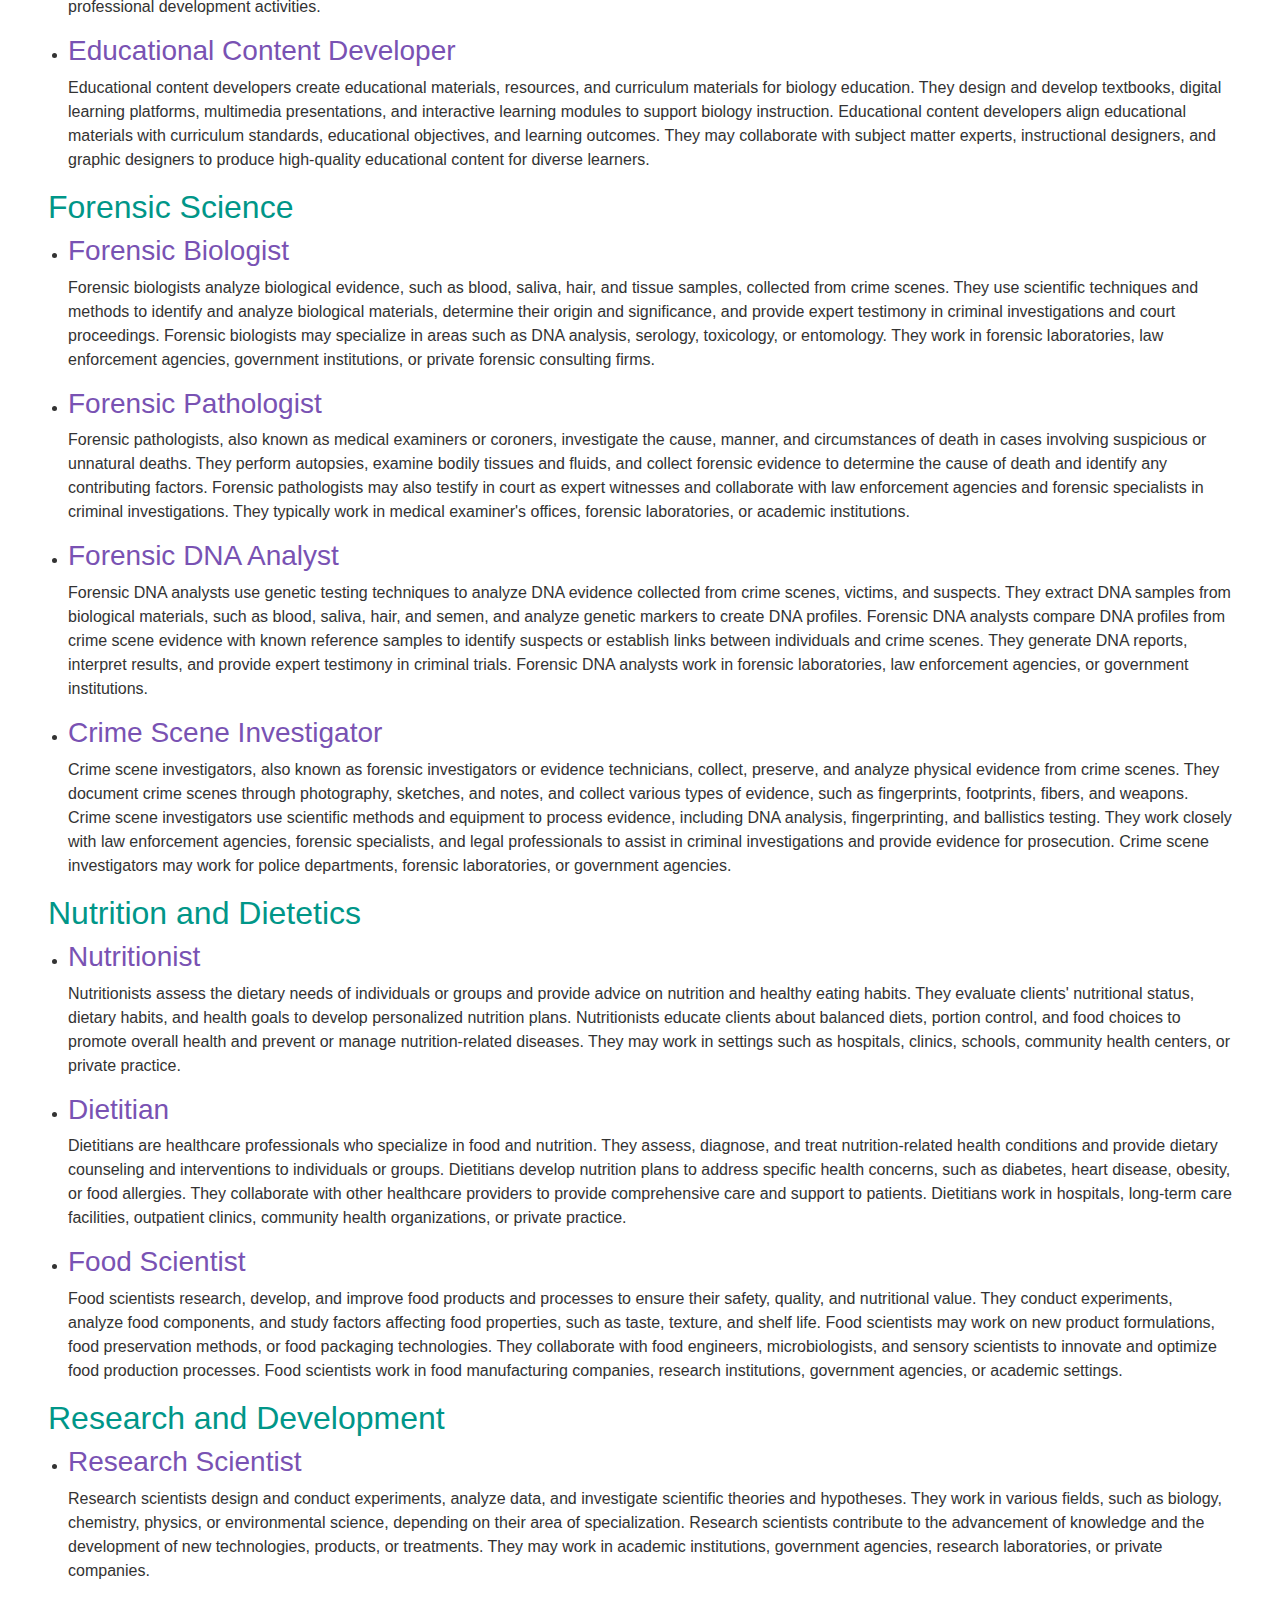
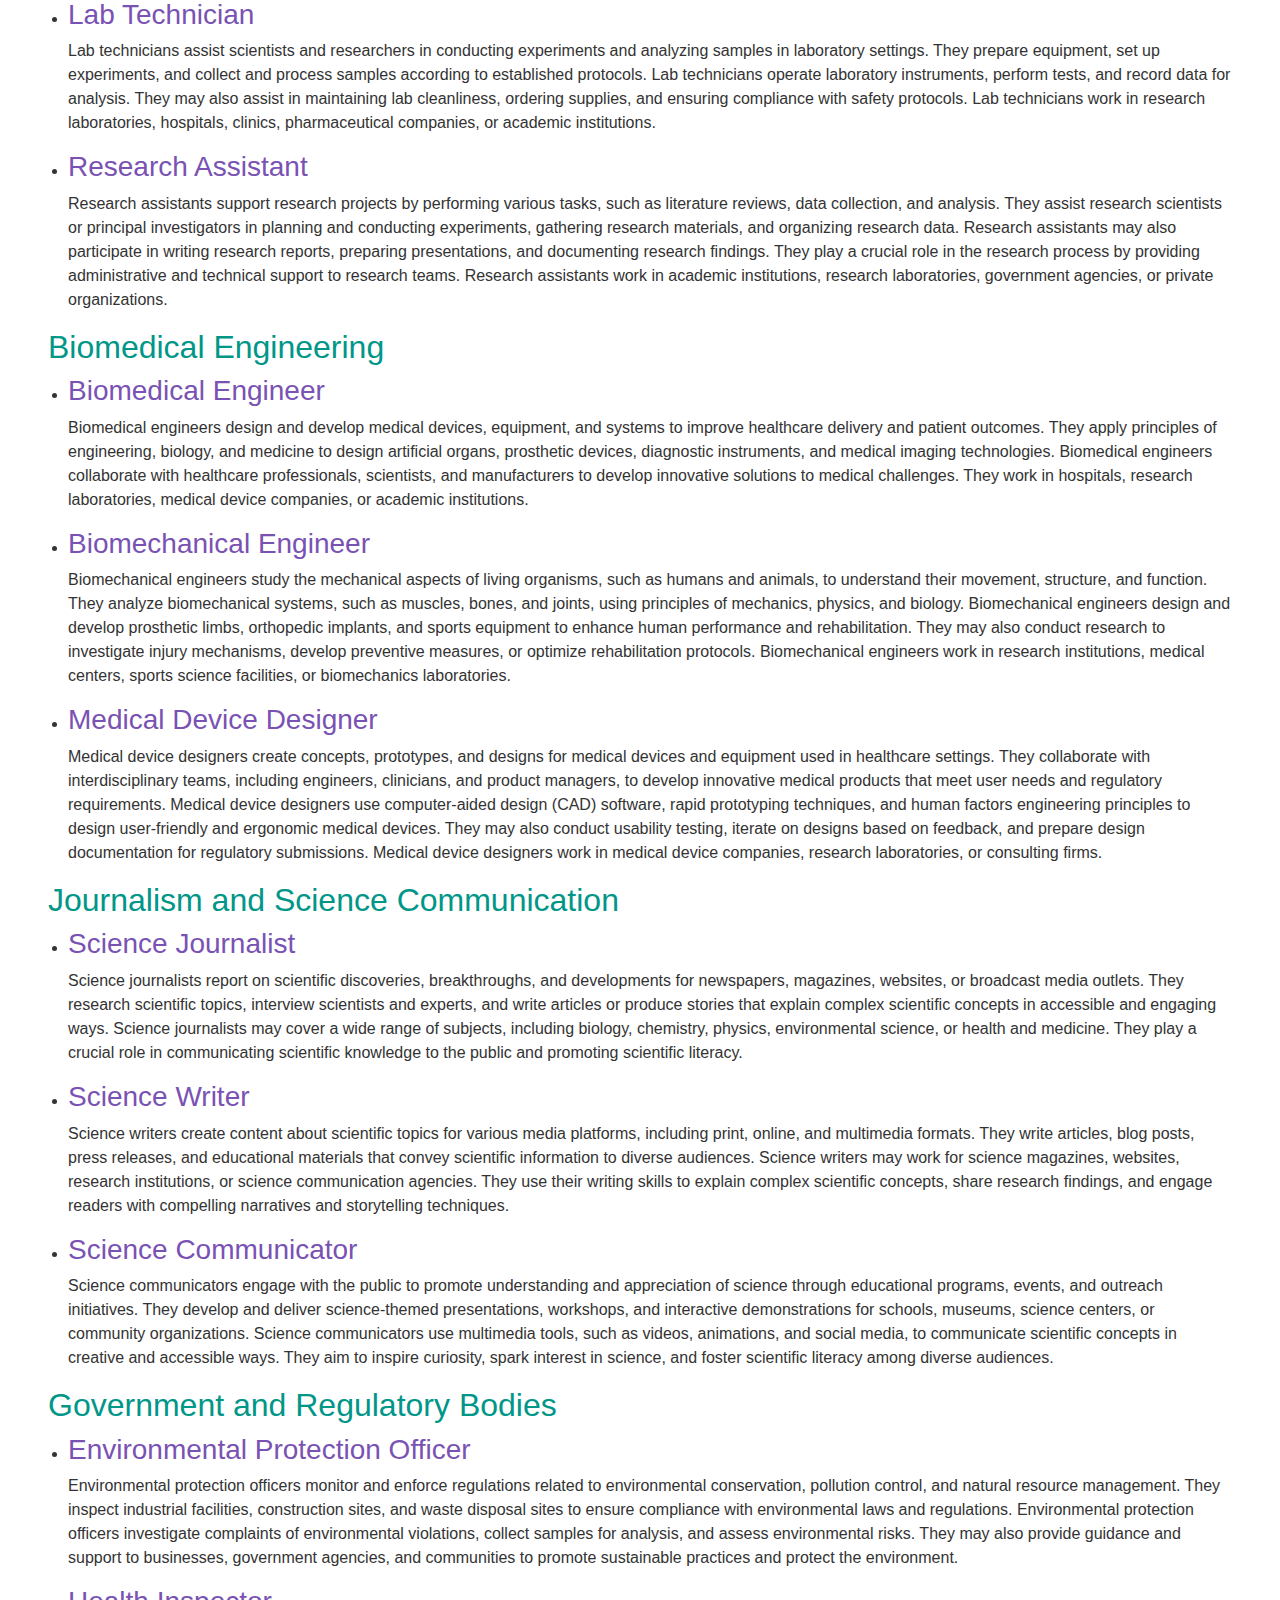
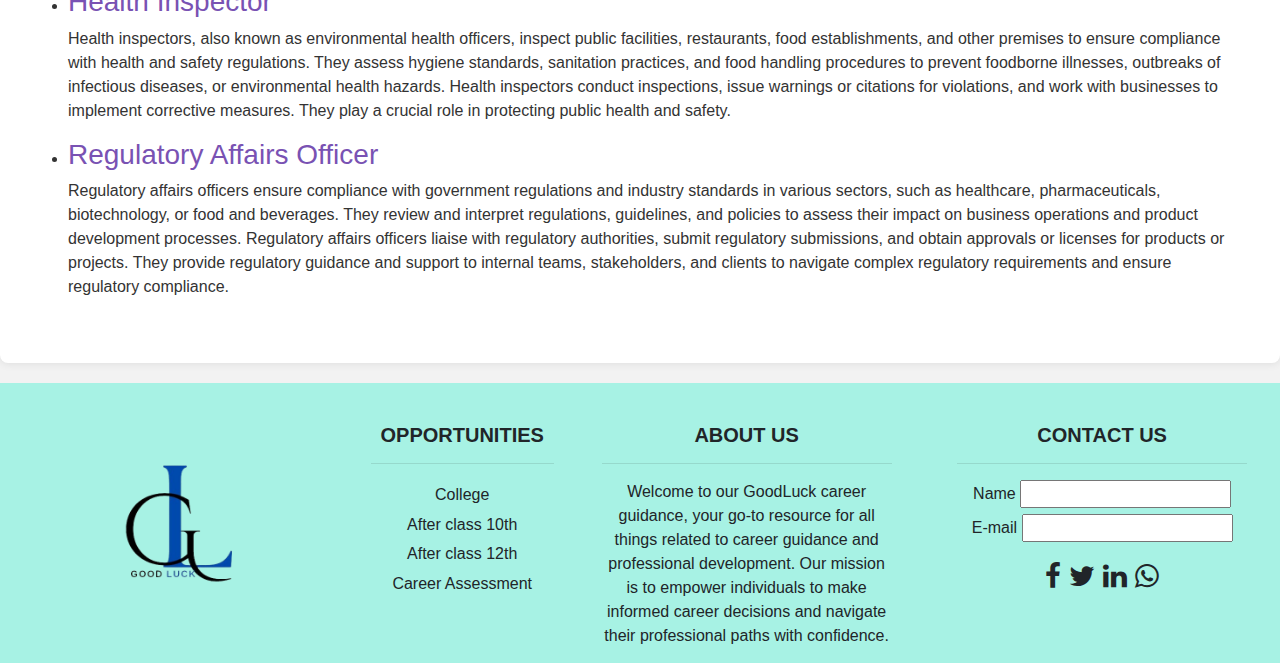
<file: biology.html>
<!DOCTYPE html>
<html lang="en">
<head>
    <meta charset="UTF-8">
    <meta name="viewport" content="width=device-width, initial-scale=1.0">
    <title>Career Opportunities After 12th Biology</title>
    <link rel="stylesheet" href="https://stackpath.bootstrapcdn.com/bootstrap/4.3.1/css/bootstrap.min.css"
    integrity="sha384-ggOyR0iXCbMQv3Xipma34MD+dH/1fQ784/j6cY/iJTQUOhcWr7x9JvoRxT2MZw1T" crossorigin="anonymous">
    <link rel="stylesheet" href="biology.css">
    <link rel="stylesheet" href="https://cdnjs.cloudflare.com/ajax/libs/font-awesome/4.7.0/css/font-awesome.min.css" />

</head>
<body>
    <header class="header">
        <div class="container">
          <nav class="main-nav d-flex justify-content-between align-items-center ">
            <img src="logo.png" class="pl-5" style="width: 180px;" alt="vcmb">
            <div>
              <ul class="d-flex justify-content-between align-items-center list-unstyled pt-3">
                <li class="mx-4"><a href="#" class="text-decoration-none">Home</a></li>
                <li class="mx-4"><a href="#" class="text-decoration-none">After Class 10th</a></li>
                <li class="mx-4"><a href="#" class="text-decoration-none">After Class 12th</a></li>
                <li class="mx-4"><a href="#" class="text-decoration-none">College</a></li>
                <li class="mx-4"><a href="#" class="text-decoration-none">Career Assessment</a></li>
                <li class="mx-4"><a href="#" class="text-decoration-none">About Us</a></li>
                <li class="mx-4"><a href="#" class="text-decoration-none">Contact Us</a></li>
              </ul>
            </div>
            <button class="btn-login mr-4">login</button>
            <!-- ######################################### -->
            <div class="login-container d-flex justify-content-center align-items-center">
              <div class="wrapper active  d-flex justify-content-center align-items-center">
                <span class="closeicon d-flex justify-content-center align-items-center">
                  <i class="iconclose fa fa-close"></i>
                </span>
                <div class="form-box login">
                  <h2>Login</h2>
                  <form action="connect.php" method="post">
                    <div class="input-box">
                      <span class="text">Email</span>
                      <input type="email" id="email" name="emailId" required>
                      <label for="email"> <i class="fa fa-envelope"></i></label>
  
                    </div>
                    <div class="input-box">
                      <span class="text">Password</span>
                      <input type="password" id="pass" name="passWord" required>
                      <label for="pass"><i class="fa fa-lock"></i></label>
  
                    </div>
                    <div class="remember-forgot d-flex justify-content-between">
                      <label for="forgot"><input type="checkbox" id="forgot" name="remember_pass"> Remember me</label>
                      <a href="#">Forgot Password ?</a>
                    </div>
                    <button type="submit" class="submitbtn">Login</button>
                    <div class="register">
                      <p class="text-center">Don't have an account ? <a href="#" class="register-link">Register</a></p>
                    </div>
                  </form>
                </div>
                <div class="form-box register-box">
                  <h2>Registration</h2>
                  <form action="connect.php" method="post">
                    <div class="input-box">
                      <span class="text">Username</span>
                      <input type="text" id="username" name="userName">
                      <label for="username"> <i class="fa fa-user"></i></label>
  
                    </div>
                    <div class="input-box">
                      <span class="text">Email</span>
                      <input type="email" id="emailid" name="userEmail">
                      <label for="emailid"> <i class="fa fa-envelope"></i></label>
  
                    </div>
                    <div class="input-box">
                      <span class="text">Password</span>
                      <input type="password" id="password" name="userPass">
                      <label for="password"><i class="fa fa-lock"></i></label>
  
                    </div>
                    <div class="remember-forgot ">
                      <input type="checkbox" id="agree" name="agree">
                      <label for="agree"> I agree to the terms & conditions</label>
  
                    </div>
                    <button type="submit" class="submitbtn">Login</button>
                    <div class="register">
                      <p class="text-center">Already have an account ? <a href="#" class="login-link">Login</a></p>
                    </div>
                  </form>
                </div>
              </div>
            </div>
          </nav>
        </div>
      </header>
  
    <div class="container p-5">
        <h1>Career Opportunities After 12th Biology</h1>

        

        <div class="career-category">
            <ol>
                <h2><u>Various Career Opportunities</u></h2>
                <li>Medicine and Healthcare</li>
                <li>Life Sciences</li>
                <li>Pharmaceutical and Biotechnology Industry</li>
                <li>Vertenery Science</li>
                <li>Teaching and Education</li>
                <li>Forensic Science</li>
                <li>Nutrition and Dietetics</li>
                <li>Research and Development</li>
                <li>Biomedical Engineering</li>
                <li>Journalism and Science Communication</li>
                <li>Government and Regulatory Bodies</li>
            </ol>
        </div>
        
        <div class="career-category">
            <h2>Medicine and Healthcare</h2>
            <ul>
                <li><h3>Doctor (Physician, Surgeon, Specialist)</h3></li>
                <p>eneral Practitioner (GP): Provides primary healthcare services, diagnoses common medical conditions, and refers patients to specialists when necessary.
                    Specialist Physician: Specializes in a particular area of medicine such as cardiology, neurology, oncology, dermatology, etc., and provides specialized diagnosis and treatment.</p>
                <li><h3>Nurse</h3></li>
                <p>Registered Nurse (RN): Provides patient care, administers medications, assists with procedures, educates patients and their families, and coordinates care with other healthcare professionals.
                    Nurse Practitioner (NP): Advanced practice nurses who diagnose and treat common illnesses, prescribe medications, order diagnostic tests, and provide preventive care under the supervision of a physician.</p>
                <li><h3>Pharmacist</h3></li>
                <p>Community Pharmacist: Dispenses medications, provides patient counseling on medication use and side effects, and offers advice on over-the-counter products.
                    Clinical Pharmacist: Works in hospitals or clinics, collaborates with healthcare teams to optimize medication therapy, monitors patient progress, and provides drug information.</p>
                <li><h3>Dentist</h3></li>
                <p>General Dentist: Provides routine dental care including cleanings, fillings, and extractions.
                    Specialist Dentist: Specializes in areas such as orthodontics, periodontics, endodontics, oral surgery, etc., and provides specialized dental treatments.</p>
                <li><h3>Physiotherapist</h3></li>
                <p>Helps patients recover from injuries or surgeries, manages chronic conditions, and improves mobility and function through exercises, manual therapy, and other modalities.</p>
                <li><h3>Optometrist</h3></li>
                <p>Performs eye exams, diagnoses vision problems, prescribes corrective lenses or medications, and manages eye conditions such as glaucoma or cataracts.</p>
                <li><h3>Occupational Therapist</h3></li>
                <p>Helps patients regain or develop skills for daily living and work activities after illness, injury, or disability through therapeutic interventions and environmental modifications.</p>
                <li><h3>Speech Therapist</h3></li>
                <p>Assesses and treats speech, language, communication, and swallowing disorders in patients of all ages, including children with developmental delays or adults recovering from strokes.</p>
                <li><h3>Medical Laboratory Technologist</h3></li>
                <p>Conducts laboratory tests on patient samples such as blood, urine, and tissue to assist in the diagnosis and treatment of diseases, and maintains laboratory equipment and quality control.</p>
                <li><h3>Radiologist</h3></li>
                <p>Interprets medical images such as X-rays, CT scans, MRIs, and ultrasounds to diagnose and monitor diseases and injuries, and may perform interventional procedures using imaging guidance.</p>
                <li><h3>Medical Researcher</h3></li>
                <p>Interprets medical images such as X-rays, CT scans, MRIs, and ultrasounds to diagnose and monitor diseases and injuries, and may perform interventional procedures using imaging guidance.</p>
            </ul>
        </div>

        <div class="career-category">
            <h2>Life Sciences</h2>
            <ul>
                <li>
                    <h3>Biologist</h3>
                    <p>Biologists study living organisms and their interactions with the environment. They explore various aspects of life, including structure, function, behavior, evolution, and distribution of organisms. Biologists work in diverse fields such as healthcare, agriculture, conservation, education, and research. They may specialize in areas such as microbiology, genetics, botany, zoology, ecology, or marine biology.</p>
                </li>
                <li>
                    <h3>Microbiologist</h3>
                    <p>Microbiologists study microscopic organisms such as bacteria, viruses, fungi, and algae. They investigate their structure, function, genetics, and ecological roles. Microbiologists play critical roles in fields such as healthcare, pharmaceuticals, food production, environmental monitoring, and research institutions. They may work in laboratories, conduct experiments, analyze data, and develop treatments or products based on their findings.</p>
                </li>
                <li>
                    <h3>Biotechnologist</h3>
                    <p>Biotechnologists apply biological principles and techniques to develop products and technologies for various industries. They use genetic engineering, cell culture, and other biotechnological methods to create medicines, vaccines, genetically modified organisms (GMOs), biofuels, and other bioproducts. Biotechnologists work in healthcare, agriculture, food production, environmental remediation, and renewable energy sectors. They may conduct research, develop new products, and ensure regulatory compliance.</p>
                </li>
                <li>
                    <h3>Geneticist</h3>
                    <p>Geneticists study genes, heredity, and genetic variation in organisms. They investigate how genes are inherited, expressed, and regulated, and their role in disease, evolution, and population genetics. Geneticists work in research institutions, healthcare, biotechnology companies, and forensic science. They may conduct experiments, analyze genetic data, and contribute to medical diagnostics, genetic counseling, or genetic engineering projects.</p>
                </li>
                <li>
                    <h3>Botanist</h3>
                    <p>Botanists study plants and their physiology, ecology, classification, and evolution. They investigate plant structure, growth, reproduction, metabolism, and interactions with the environment. Botanists work in research institutions, botanical gardens, conservation organizations, agriculture, forestry, and environmental consulting. They may conduct field studies, collect plant specimens, analyze data, and contribute to plant conservation, agriculture, or pharmaceutical research.</p>
                </li>
                <li>
                    <h3>Zoologist</h3>
                    <p>Zoologists study animals and their behavior, physiology, ecology, evolution, and conservation. They observe and analyze animal behavior, physiology, and interactions with their environment. Zoologists work in research institutions, zoos, museums, conservation organizations, and government agencies. They may conduct field research, collect data, analyze specimens, and contribute to wildlife conservation, management, or education.</p>
                </li>
                <li>
                    <h3>Ecologist</h3>
                    <p>Ecologists study ecosystems, their structure, function, dynamics, and interactions with organisms and the environment. They investigate topics such as population dynamics, community ecology, ecosystem processes, and biodiversity conservation. Ecologists work in research institutions, government agencies, consulting firms, and non-profit organizations. They may conduct field surveys, collect ecological data, analyze ecosystems, and develop conservation strategies or environmental policies.</p>
                </li>
                <li>
                    <h3>Marine Biologist</h3>
                    <p>Marine biologists study marine organisms and ecosystems, including their biology, ecology, behavior, and conservation. They may focus on areas such as coral reefs, marine mammals, fisheries, or oceanography. Marine biologists work in research institutions, universities, government agencies, conservation organizations, and aquaculture. They may conduct field studies, collect marine specimens, analyze data, and contribute to marine conservation, management, or policy.</p>
                </li>
                <li>
                    <h3>Environmental Scientist</h3>
                    <p>Environmental scientists study the environment and its interactions with human activities. They assess environmental issues such as pollution, climate change, habitat destruction, and resource management. Environmental scientists work in government agencies, consulting firms, non-profit organizations, and industries such as energy, mining, and waste management. They may conduct environmental assessments, monitor pollution levels, develop environmental policies, or provide solutions for sustainable resource management.</p>
                </li>
            </ul>
        </div>

        <div class="career-category">
            <h2>Pharmaceutical and Biotechnology Industry</h2>
            <ul>
                <li>
                    <h3>Pharmaceutical Sales Representative</h3>
                    <p>Pharmaceutical sales representatives are responsible for promoting and selling pharmaceutical products to healthcare professionals, including doctors, pharmacists, and hospitals. They educate healthcare professionals about the benefits and features of their company's products, provide product samples, and build relationships with potential clients. Pharmaceutical sales representatives often travel within a designated sales territory to meet with healthcare professionals, attend conferences, and participate in promotional events.</p>
                </li>
                <li>
                    <h3>Clinical Research Associate</h3>
                    <p>Clinical research associates (CRAs) play a key role in the conduct of clinical trials for pharmaceutical and biotechnology companies. They ensure that clinical trials are conducted in compliance with regulatory requirements, protocol guidelines, and good clinical practice (GCP) standards. CRAs monitor the progress of clinical trials, review study documentation, verify data accuracy, and ensure participant safety. They may also coordinate site visits, train site staff, and facilitate communication between study sites and sponsors.</p>
                </li>
                <li>
                    <h3>Regulatory Affairs Specialist</h3>
                    <p>Regulatory affairs specialists ensure that pharmaceutical and biotechnology products comply with regulatory requirements set by government agencies such as the Food and Drug Administration (FDA) or the European Medicines Agency (EMA). They prepare and submit regulatory documents, such as new drug applications (NDAs) or marketing authorization applications (MAAs), and communicate with regulatory authorities to obtain approvals for product development, marketing, and distribution. Regulatory affairs specialists also monitor changes in regulations, assess the impact on product development, and ensure ongoing compliance with regulatory requirements.</p>
                </li>
                <li>
                    <h3>Quality Control Analyst</h3>
                    <p>Quality control analysts are responsible for ensuring the quality and safety of pharmaceutical and biotechnology products through rigorous testing and analysis. They perform various analytical tests, such as chemical, physical, and microbiological tests, to assess the quality, purity, and potency of raw materials, intermediates, and finished products. Quality control analysts follow standard operating procedures (SOPs) and good laboratory practices (GLP) to conduct tests, record data, and analyze results. They may also investigate deviations, implement corrective actions, and maintain quality control documentation.</p>
                </li>
                <li>
                    <h3>Bioprocess Technician</h3>
                    <p>Bioprocess technicians are involved in the production of biopharmaceutical products, such as vaccines, antibodies, and recombinant proteins, through biotechnological processes. They operate and maintain bioprocessing equipment, such as fermenters, bioreactors, and purification systems, to cultivate and harvest microbial or mammalian cell cultures. Bioprocess technicians follow standard operating procedures (SOPs) and good manufacturing practices (GMP) to ensure product quality, purity, and yield. They may also perform in-process testing, monitor process parameters, and troubleshoot equipment or process issues.</p>
                </li>
            </ul>
        </div>

        <div class="career-category">
            <h2>Vertenery Science</h2>
            <ul>
                <li>
                    <h3>Veterinarian</h3>
                    <p>Veterinarians are medical professionals who diagnose, treat, and prevent diseases and injuries in animals. They provide medical care to a wide range of animals, including pets, livestock, zoo animals, and wildlife. Veterinarians perform physical examinations, administer medications, perform surgeries, and provide vaccinations. They also offer advice on animal nutrition, behavior, and reproduction. Veterinarians may work in private veterinary clinics, animal hospitals, research laboratories, government agencies, or educational institutions.</p>
                </li>
                <li>
                    <h3>Veterinary Technician</h3>
                    <p>Veterinary technicians, also known as vet techs, assist veterinarians in providing medical care to animals. They perform various tasks, such as taking medical histories, collecting specimens, conducting diagnostic tests, administering medications, and assisting with surgical procedures. Veterinary technicians also educate pet owners on topics such as animal care, nutrition, and preventive healthcare. They work under the supervision of veterinarians in veterinary clinics, animal hospitals, research laboratories, shelters, or zoos.</p>
                </li>
                <li>
                    <h3>Animal Caretaker</h3>
                    <p>Animal caretakers, also known as animal caregivers or animal attendants, are responsible for the daily care and welfare of animals. They feed, groom, exercise, and provide enrichment activities for animals in their care. Animal caretakers also clean and maintain animal enclosures, monitor animal behavior and health, and administer medications or treatments as directed by veterinarians or supervisors. They may work in animal shelters, kennels, pet stores, zoos, aquariums, or research facilities.</p>
                </li>
            </ul>
        </div>

        <div class="career-category">
            <h2>Teaching and Education</h2>
            <ul>
                <li>
                    <h3>Biology Teacher</h3>
                    <p>Biology teachers educate students about biological concepts, principles, and processes. They prepare and deliver lessons, create instructional materials, and conduct laboratory experiments to enhance student understanding of biology. Biology teachers assess student learning through tests, quizzes, projects, and laboratory reports. They may also provide academic guidance, mentorship, and support to students. Biology teachers work in middle schools, high schools, and secondary education institutions.</p>
                </li>
                <li>
                    <h3>Lecturer in Biology</h3>
                    <p>Lecturers in biology teach undergraduate or postgraduate courses in biology at colleges and universities. They deliver lectures, lead discussions, and facilitate laboratory or field-based activities to engage students in learning. Lecturers in biology develop course syllabi, assess student performance through exams, essays, and presentations, and provide feedback to students. They may also conduct research, publish scholarly articles, and participate in academic conferences or professional development activities.</p>
                </li>
                <li>
                    <h3>Educational Content Developer</h3>
                    <p>Educational content developers create educational materials, resources, and curriculum materials for biology education. They design and develop textbooks, digital learning platforms, multimedia presentations, and interactive learning modules to support biology instruction. Educational content developers align educational materials with curriculum standards, educational objectives, and learning outcomes. They may collaborate with subject matter experts, instructional designers, and graphic designers to produce high-quality educational content for diverse learners.</p>
                </li>
            </ul>
        </div>

        <div class="career-category">
            <h2>Forensic Science</h2>
            <ul>
                <li>
                    <h3>Forensic Biologist</h3>
                    <p>Forensic biologists analyze biological evidence, such as blood, saliva, hair, and tissue samples, collected from crime scenes. They use scientific techniques and methods to identify and analyze biological materials, determine their origin and significance, and provide expert testimony in criminal investigations and court proceedings. Forensic biologists may specialize in areas such as DNA analysis, serology, toxicology, or entomology. They work in forensic laboratories, law enforcement agencies, government institutions, or private forensic consulting firms.</p>
                </li>
                <li>
                    <h3>Forensic Pathologist</h3>
                    <p>Forensic pathologists, also known as medical examiners or coroners, investigate the cause, manner, and circumstances of death in cases involving suspicious or unnatural deaths. They perform autopsies, examine bodily tissues and fluids, and collect forensic evidence to determine the cause of death and identify any contributing factors. Forensic pathologists may also testify in court as expert witnesses and collaborate with law enforcement agencies and forensic specialists in criminal investigations. They typically work in medical examiner's offices, forensic laboratories, or academic institutions.</p>
                </li>
                <li>
                    <h3>Forensic DNA Analyst</h3>
                    <p>Forensic DNA analysts use genetic testing techniques to analyze DNA evidence collected from crime scenes, victims, and suspects. They extract DNA samples from biological materials, such as blood, saliva, hair, and semen, and analyze genetic markers to create DNA profiles. Forensic DNA analysts compare DNA profiles from crime scene evidence with known reference samples to identify suspects or establish links between individuals and crime scenes. They generate DNA reports, interpret results, and provide expert testimony in criminal trials. Forensic DNA analysts work in forensic laboratories, law enforcement agencies, or government institutions.</p>
                </li>
                <li>
                    <h3>Crime Scene Investigator</h3>
                    <p>Crime scene investigators, also known as forensic investigators or evidence technicians, collect, preserve, and analyze physical evidence from crime scenes. They document crime scenes through photography, sketches, and notes, and collect various types of evidence, such as fingerprints, footprints, fibers, and weapons. Crime scene investigators use scientific methods and equipment to process evidence, including DNA analysis, fingerprinting, and ballistics testing. They work closely with law enforcement agencies, forensic specialists, and legal professionals to assist in criminal investigations and provide evidence for prosecution. Crime scene investigators may work for police departments, forensic laboratories, or government agencies.</p>
                </li>
            </ul>
        </div>

        <div class="career-category">
            <h2>Nutrition and Dietetics</h2>
            <ul>
                <li>
                    <h3>Nutritionist</h3>
                    <p>Nutritionists assess the dietary needs of individuals or groups and provide advice on nutrition and healthy eating habits. They evaluate clients' nutritional status, dietary habits, and health goals to develop personalized nutrition plans. Nutritionists educate clients about balanced diets, portion control, and food choices to promote overall health and prevent or manage nutrition-related diseases. They may work in settings such as hospitals, clinics, schools, community health centers, or private practice.</p>
                </li>
                <li>
                    <h3>Dietitian</h3>
                    <p>Dietitians are healthcare professionals who specialize in food and nutrition. They assess, diagnose, and treat nutrition-related health conditions and provide dietary counseling and interventions to individuals or groups. Dietitians develop nutrition plans to address specific health concerns, such as diabetes, heart disease, obesity, or food allergies. They collaborate with other healthcare providers to provide comprehensive care and support to patients. Dietitians work in hospitals, long-term care facilities, outpatient clinics, community health organizations, or private practice.</p>
                </li>
                <li>
                    <h3>Food Scientist</h3>
                    <p>Food scientists research, develop, and improve food products and processes to ensure their safety, quality, and nutritional value. They conduct experiments, analyze food components, and study factors affecting food properties, such as taste, texture, and shelf life. Food scientists may work on new product formulations, food preservation methods, or food packaging technologies. They collaborate with food engineers, microbiologists, and sensory scientists to innovate and optimize food production processes. Food scientists work in food manufacturing companies, research institutions, government agencies, or academic settings.</p>
                </li>
            </ul>
        </div>

        <div class="career-category">
            <h2>Research and Development</h2>
            <ul>
                <li>
                    <h3>Research Scientist</h3>
                    <p>Research scientists design and conduct experiments, analyze data, and investigate scientific theories and hypotheses. They work in various fields, such as biology, chemistry, physics, or environmental science, depending on their area of specialization. Research scientists contribute to the advancement of knowledge and the development of new technologies, products, or treatments. They may work in academic institutions, government agencies, research laboratories, or private companies.</p>
                </li>
                <li>
                    <h3>Lab Technician</h3>
                    <p>Lab technicians assist scientists and researchers in conducting experiments and analyzing samples in laboratory settings. They prepare equipment, set up experiments, and collect and process samples according to established protocols. Lab technicians operate laboratory instruments, perform tests, and record data for analysis. They may also assist in maintaining lab cleanliness, ordering supplies, and ensuring compliance with safety protocols. Lab technicians work in research laboratories, hospitals, clinics, pharmaceutical companies, or academic institutions.</p>
                </li>
                <li>
                    <h3>Research Assistant</h3>
                    <p>Research assistants support research projects by performing various tasks, such as literature reviews, data collection, and analysis. They assist research scientists or principal investigators in planning and conducting experiments, gathering research materials, and organizing research data. Research assistants may also participate in writing research reports, preparing presentations, and documenting research findings. They play a crucial role in the research process by providing administrative and technical support to research teams. Research assistants work in academic institutions, research laboratories, government agencies, or private organizations.</p>
                </li>
            </ul>
        </div>

        <div class="career-category">
            <h2>Biomedical Engineering</h2>
            <ul>
                <li>
                    <h3>Biomedical Engineer</h3>
                    <p>Biomedical engineers design and develop medical devices, equipment, and systems to improve healthcare delivery and patient outcomes. They apply principles of engineering, biology, and medicine to design artificial organs, prosthetic devices, diagnostic instruments, and medical imaging technologies. Biomedical engineers collaborate with healthcare professionals, scientists, and manufacturers to develop innovative solutions to medical challenges. They work in hospitals, research laboratories, medical device companies, or academic institutions.</p>
                </li>
                <li>
                    <h3>Biomechanical Engineer</h3>
                    <p>Biomechanical engineers study the mechanical aspects of living organisms, such as humans and animals, to understand their movement, structure, and function. They analyze biomechanical systems, such as muscles, bones, and joints, using principles of mechanics, physics, and biology. Biomechanical engineers design and develop prosthetic limbs, orthopedic implants, and sports equipment to enhance human performance and rehabilitation. They may also conduct research to investigate injury mechanisms, develop preventive measures, or optimize rehabilitation protocols. Biomechanical engineers work in research institutions, medical centers, sports science facilities, or biomechanics laboratories.</p>
                </li>
                <li>
                    <h3>Medical Device Designer</h3>
                    <p>Medical device designers create concepts, prototypes, and designs for medical devices and equipment used in healthcare settings. They collaborate with interdisciplinary teams, including engineers, clinicians, and product managers, to develop innovative medical products that meet user needs and regulatory requirements. Medical device designers use computer-aided design (CAD) software, rapid prototyping techniques, and human factors engineering principles to design user-friendly and ergonomic medical devices. They may also conduct usability testing, iterate on designs based on feedback, and prepare design documentation for regulatory submissions. Medical device designers work in medical device companies, research laboratories, or consulting firms.</p>
                </li>
            </ul>
        </div>

        <div class="career-category">
            <h2>Journalism and Science Communication</h2>
            <ul>
                <li>
                    <h3>Science Journalist</h3>
                    <p>Science journalists report on scientific discoveries, breakthroughs, and developments for newspapers, magazines, websites, or broadcast media outlets. They research scientific topics, interview scientists and experts, and write articles or produce stories that explain complex scientific concepts in accessible and engaging ways. Science journalists may cover a wide range of subjects, including biology, chemistry, physics, environmental science, or health and medicine. They play a crucial role in communicating scientific knowledge to the public and promoting scientific literacy.</p>
                </li>
                <li>
                    <h3>Science Writer</h3>
                    <p>Science writers create content about scientific topics for various media platforms, including print, online, and multimedia formats. They write articles, blog posts, press releases, and educational materials that convey scientific information to diverse audiences. Science writers may work for science magazines, websites, research institutions, or science communication agencies. They use their writing skills to explain complex scientific concepts, share research findings, and engage readers with compelling narratives and storytelling techniques.</p>
                </li>
                <li>
                    <h3>Science Communicator</h3>
                    <p>Science communicators engage with the public to promote understanding and appreciation of science through educational programs, events, and outreach initiatives. They develop and deliver science-themed presentations, workshops, and interactive demonstrations for schools, museums, science centers, or community organizations. Science communicators use multimedia tools, such as videos, animations, and social media, to communicate scientific concepts in creative and accessible ways. They aim to inspire curiosity, spark interest in science, and foster scientific literacy among diverse audiences.</p>
                </li>
            </ul>
        </div>

        <div class="career-category">
            <h2>Government and Regulatory Bodies</h2>
            <ul>
                <li>
                    <h3>Environmental Protection Officer</h3>
                    <p>Environmental protection officers monitor and enforce regulations related to environmental conservation, pollution control, and natural resource management. They inspect industrial facilities, construction sites, and waste disposal sites to ensure compliance with environmental laws and regulations. Environmental protection officers investigate complaints of environmental violations, collect samples for analysis, and assess environmental risks. They may also provide guidance and support to businesses, government agencies, and communities to promote sustainable practices and protect the environment.</p>
                </li>
                <li>
                    <h3>Health Inspector</h3>
                    <p>Health inspectors, also known as environmental health officers, inspect public facilities, restaurants, food establishments, and other premises to ensure compliance with health and safety regulations. They assess hygiene standards, sanitation practices, and food handling procedures to prevent foodborne illnesses, outbreaks of infectious diseases, or environmental health hazards. Health inspectors conduct inspections, issue warnings or citations for violations, and work with businesses to implement corrective measures. They play a crucial role in protecting public health and safety.</p>
                </li>
                <li>
                    <h3>Regulatory Affairs Officer</h3>
                    <p>Regulatory affairs officers ensure compliance with government regulations and industry standards in various sectors, such as healthcare, pharmaceuticals, biotechnology, or food and beverages. They review and interpret regulations, guidelines, and policies to assess their impact on business operations and product development processes. Regulatory affairs officers liaise with regulatory authorities, submit regulatory submissions, and obtain approvals or licenses for products or projects. They provide regulatory guidance and support to internal teams, stakeholders, and clients to navigate complex regulatory requirements and ensure regulatory compliance.</p>
                </li>
            </ul>
        </div>

        <!-- Add more career categories with detailed information as needed -->

    </div>
    <footer class="text-body pt-4 footer">
        <div class="mx-auto text-center text-md-left">
          <div class="d-flex justify-content-between flex-wrap text-center text-md-left position-relative f-section">
            <div class="col-md-3 col-lg-3 col-xl-3 mx-auto my-auto footer-content">
              <img src="logo.png" class="brand-logo w-75" alt="">
            </div>
            <div class="col-md-2 col-lg-2 col-xl-2 mt-3 footer-content">
              <h5 class="text-uppercase md-4 font-weight-bold text-body">Opportunities</h5>
              <hr class="md-4" />
              <div class="d-flex flex-column link">
                <a href="#" class="text-body" style="text-decoration: none">College</a>
                <a href="#" class="text-body" style="text-decoration: none">After class 10th</a>
                <a href="#" class="text-body" style="text-decoration: none">After class 12th</a>
                <a href="#" class="text-body" style="text-decoration: none">Career Assessment</a>
                <!-- <a href="#" class="text-body" style="text-decoration: none"></a>
                <a href="#" class="text-body" style="text-decoration: none">Ethnic</a> -->
              </div>
            </div>
            <div class="col-md-3 col-lg-3 col-xl-3 mx-auto mt-3 footer-content">
              <h5 class="text-uppercase md-4 font-weight-bold text-body">
                About us
              </h5>
              <hr class="md-4" />
              <p>
                Welcome to our GoodLuck career guidance, your go-to resource for all things related to career guidance and
                professional development. Our mission is to empower individuals to make informed career decisions and
                navigate their professional paths with confidence.
              </p>
            </div>
            <div class="col-md-4 col-lg-3 mx-auto mt-3 footer-content">
              <h5 class="text-uppercase md-4 font-weight-bold text-body">
                Contact Us
              </h5>
              <hr class="md-4" />
              <div class="d-flex flex-column">
                <form>
                  <div class="send-box">
                    <label for="name">Name</label>
                    <input type="text" id="name">
                  </div>
                  <div class="send-box">
                    <label for="email">E-mail</label>
                    <input type="email" id="email">
                  </div>
    
                </form>
              </div>
              <div class="row d-flex mt-2" id="icon">
                <div class="text-center icon-sz w-100">
                  <ul class="list-unstyled list-inline d-flex justify-content-center">
                    <li class="list-inline-item">
                      <a href="#" class="text-body"><i class="fa fa-facebook"></i></a>
                    </li>
                    <li class="list-inline-item">
                      <a href="#" class="text-body"><i class="fa fa-twitter"></i></a>
                    </li>
                    <li class="list-inline-item">
                      <a href="#" class="text-body"><i class="fa fa-linkedin"></i></a>
                    </li>
                    <li class="list-inline-item">
                      <a href="#" class="text-body"><i class="fa fa-whatsapp"></i></a>
                    </li>
                  </ul>
                </div>
              </div>
            </div>
          </div>
        </div>
    
      </footer>
    <script src="careerguidance.js"></script>
</body>
</html>
</file>
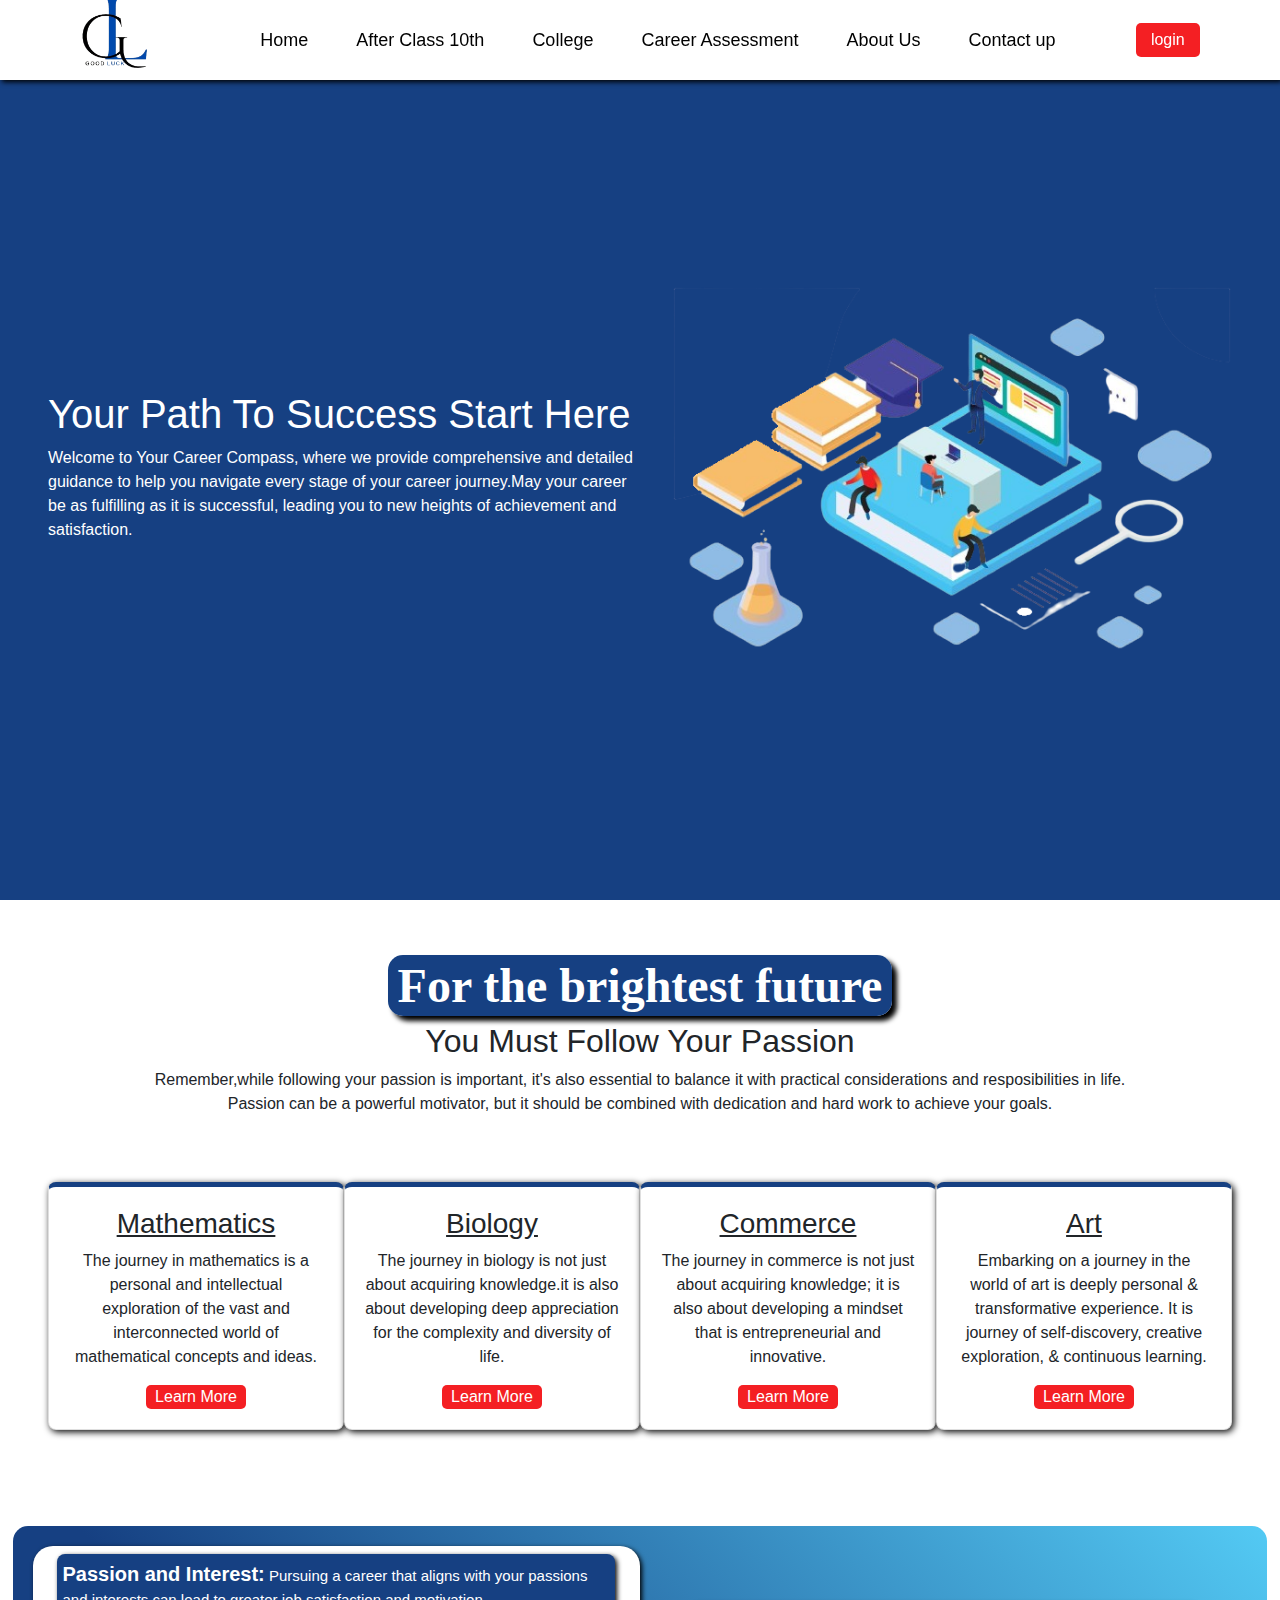
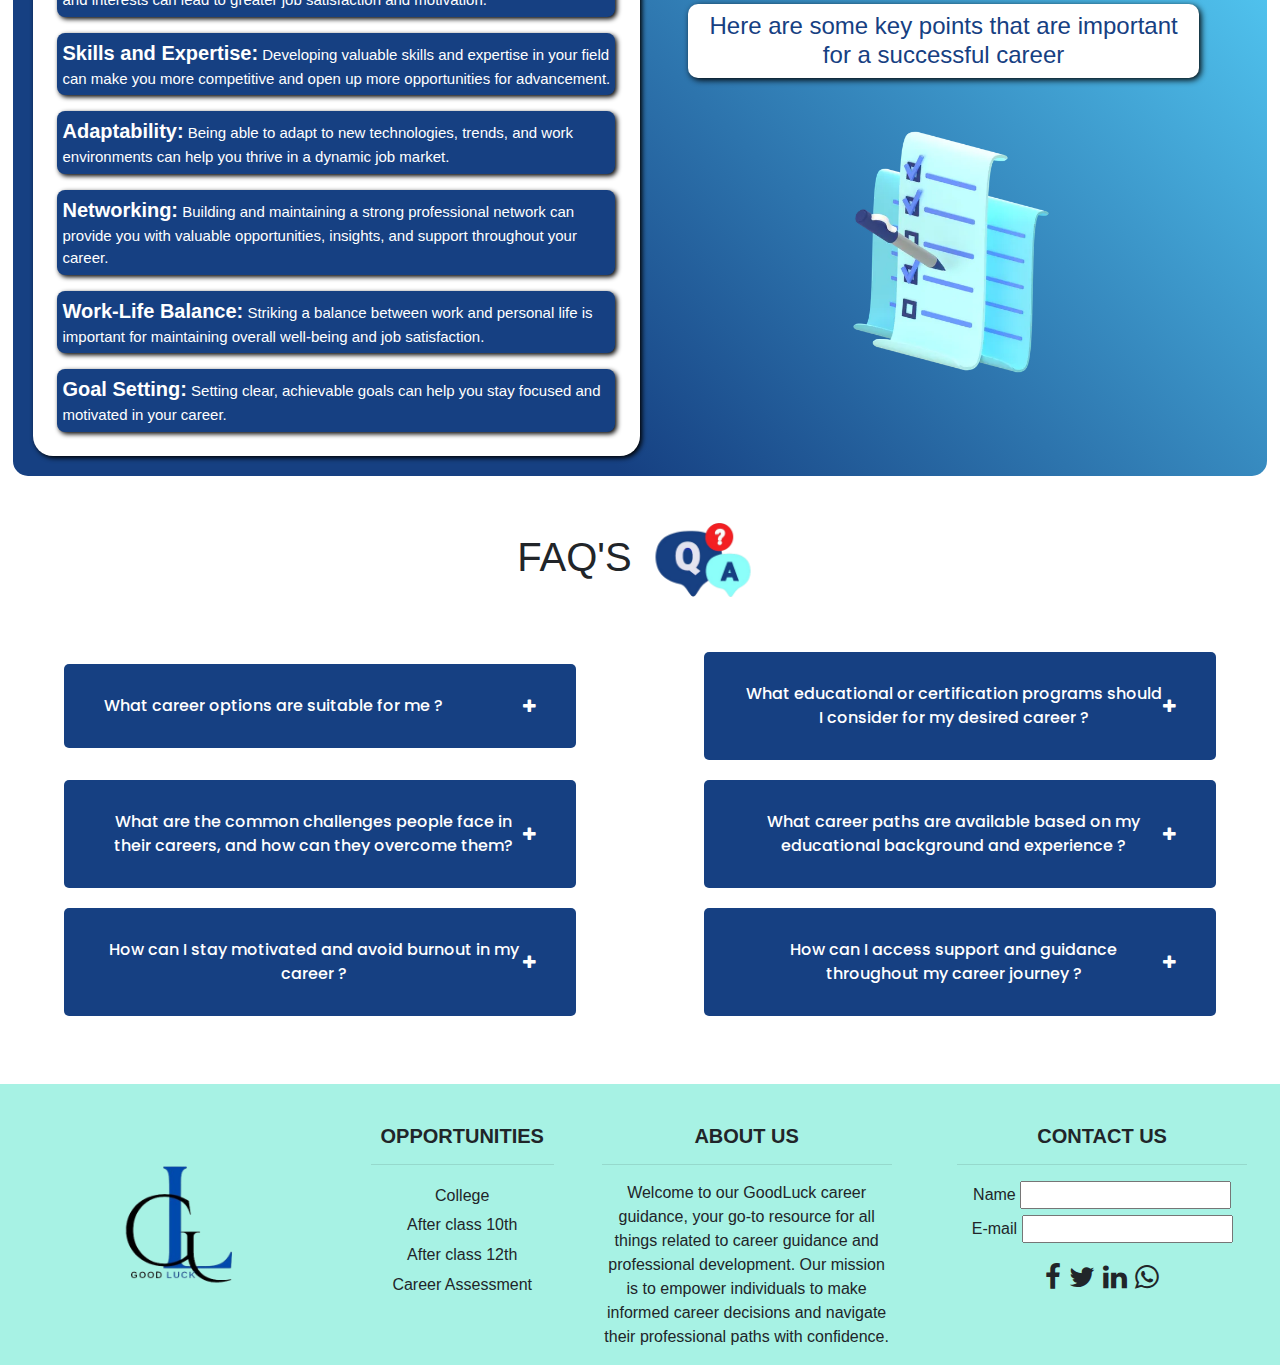
<file: careerguidance.html>
<!doctype html>
<html lang="en">
<head>
  <title>Career guidance</title>
  <!-- Required meta tags -->
  <meta charset="utf-8">
  <meta name="viewport" content="width=device-width, initial-scale=1, shrink-to-fit=no">
  <!-- Bootstrap CSS -->
  <link rel="stylesheet" href="https://stackpath.bootstrapcdn.com/bootstrap/4.3.1/css/bootstrap.min.css"
    integrity="sha384-ggOyR0iXCbMQv3Xipma34MD+dH/1fQ784/j6cY/iJTQUOhcWr7x9JvoRxT2MZw1T" crossorigin="anonymous">
  <!-- css links -->
  <link rel="stylesheet" href="careerstylesheet.css">
  <link rel="stylesheet" href="faq.css">
  <!-- icons links -->
  <link rel="stylesheet" href="https://cdnjs.cloudflare.com/ajax/libs/font-awesome/4.7.0/css/font-awesome.min.css" />
  <link href="https://fonts.googleapis.com/css2?family=Poppins:wght@400;500&diaplay=swap" rel="stylesheet">
</head>
<body>
  <section class="home-sec mb-5">
    <header class="header">
      <div class="container">
        <nav class="main-nav d-flex justify-content-between align-items-center ">
          <img src="logo.png" class="pl-5" style="width: 180px;" alt="vcmb">
          <div>
            <ul class="d-flex justify-content-between align-items-center list-unstyled pt-3">
              <li class="mx-4"><a href="#" class="text-decoration-none">Home</a></li>
              <li class="mx-4"><a href="#after" class="text-decoration-none">After Class 10th</a></li>
              <li class="mx-4"><a href="#" class="text-decoration-none">College</a></li>
              <li class="mx-4"><a href="http://127.0.0.1:5500/quizpart.html" class="text-decoration-none">Career Assessment</a></li>
              <li class="mx-4"><a href="#" class="text-decoration-none">About Us</a></li>
              <li class="mx-4"><a href="#" class="text-decoration-none">Contact up</a></li>
            </ul>
          </div>
          <button class="btn-login mr-4">login</button>
          <!-- ######################################### -->
          <div class="login-container d-flex justify-content-center align-items-center">
            <div class="wrapper active  d-flex justify-content-center align-items-center">
              <span class="closeicon d-flex justify-content-center align-items-center">
                <i class="iconclose fa fa-close"></i>
              </span>
              <div class="form-box login">
                <h2>Login</h2>
                <form action="connect.php" method="post">
                  <div class="input-box">
                    <span class="text">Email</span>
                    <input type="email" id="email" name="emailId" required>
                    <label for="email"> <i class="fa fa-envelope"></i></label>

                  </div>
                  <div class="input-box">
                    <span class="text">Password</span>
                    <input type="password" id="pass" name="passWord" required>
                    <label for="pass"><i class="fa fa-lock"></i></label>

                  </div>
                  <div class="remember-forgot d-flex justify-content-between">
                    <label for="forgot"><input type="checkbox" id="forgot" name="remember_pass"> Remember me</label>
                    <a href="#">Forgot Password ?</a>
                  </div>
                  <button type="submit" class="submitbtn">Login</button>
                  <div class="register">
                    <p class="text-center">Don't have an account ? <a href="#" class="register-link">Register</a></p>
                  </div>
                </form>
              </div>
              <div class="form-box register-box">
                <h2>Registration</h2>
                <form action="connect.php" method="post">
                  <div class="input-box">
                    <span class="text">Username</span>
                    <input type="text" id="username" name="userName">
                    <label for="username"> <i class="fa fa-user"></i></label>

                  </div>
                  <div class="input-box">
                    <span class="text">Email</span>
                    <input type="email" id="emailid" name="userEmail">
                    <label for="emailid"> <i class="fa fa-envelope"></i></label>

                  </div>
                  <div class="input-box">
                    <span class="text">Password</span>
                    <input type="password" id="password" name="userPass">
                    <label for="password"><i class="fa fa-lock"></i></label>

                  </div>
                  <div class="remember-forgot ">
                    <input type="checkbox" id="agree" name="agree">
                    <label for="agree"> I agree to the terms & conditions</label>

                  </div>
                  <button type="submit" class="submitbtn">Login</button>
                  <div class="register">
                    <p class="text-center">Already have an account ? <a href="#" class="login-link">Login</a></p>
                  </div>
                </form>
              </div>
            </div>
          </div>
        </nav>
      </div>
    </header>
    <div class="hero-sec d-flex justify-content-between align-items-center w-100 px-5 pt-5">
      <div class="headings w-50">
        <h1 class="text-capitalize">Your path to success start here</h1>
        <p>Welcome to Your Career Compass, where we provide comprehensive and detailed guidance to help you navigate
          every stage of your career journey.May your career be as fulfilling as it is successful, leading you to new
          heights of achievement and satisfaction.</p>
      </div>
      <div class="hero-img">
        <img src="3dpic-removebg-preview2.png" alt="">
      </div>
    </div>
    <div class="card-box" id="after">
      <div class="w-100 d-flex flex-column justify-content-center text-center md-heading">
        <div><span class="bright-h">For the brightest future</span></div>
        <h2 class=" main-heading text-capitalize">you must follow your passion</h2>
        <p>Remember,while following your passion is important, it's also essential to balance it with practical
          considerations and resposibilities in life. Passion can be a powerful motivator, but it should be
          combined with dedication and hard work to achieve your goals.
        </p>
      </div>

      <div class=" d-flex justify-content-between px-5 bg-white " id="after">
        <div class="card d-flex flex-column" style="border-top: 5px solid #164082;border-radius: 8px;">
          <h3 class="subject">Mathematics</h3>
          <p>The journey in mathematics is a personal and intellectual exploration of the vast and
            interconnected world of mathematical concepts and ideas.</p>
          <a href="http://127.0.0.1:5500/mathematics.html" class="more-block">Learn More</a>
        </div>
        <div class="card d-flex flex-column" style="border-top: 5px solid #164082;border-radius: 8px;">
          <h3 class="subject">Biology</h3>
          <p>The journey in biology is not just about acquiring knowledge.it is also about developing deep appreciation
            for the complexity and diversity of life.</p>
          <a href="http://127.0.0.1:5500/biology.html" class="more-block">Learn More</a>
        </div>
        <div class="card d-flex flex-column" style="border-top: 5px solid #164082;border-radius: 8px;">
          <h3 class="subject">Commerce</h3>
          <p>The journey in commerce is not just about acquiring knowledge; it is also about developing a mindset that
            is entrepreneurial and innovative.</p>
          <a href="http://127.0.0.1:5500/commerce.html" class="more-block">Learn More</a>
        </div>
        <div class="card d-flex flex-column" style="border-top: 5px solid #164082;border-radius: 8px;">
          <h3 class="subject">Art</h3>
          <p>Embarking on a journey in the world of art is deeply personal & transformative experience. It is journey of
            self-discovery, creative exploration, & continuous learning.</p>
          <a href="http://127.0.0.1:5500/art.html" class="more-block">Learn More</a>
        </div>
      </div>
    </div>
    <div class="imp-key d-flex justify-content-center">
      <div class="points d-flex justify-content-center">
        <div class="list-box d-flex flex-column justify-content-center align-items-center bg-white  ">
          <p class="points-data">
            <spna class="point-heading">Passion and Interest:</spna> Pursuing a career that aligns with your passions
            and interests can lead
            to greater job satisfaction and motivation.
          </p>
          <p class="points-data">
            <spna class="point-heading">Skills and Expertise:</spna> Developing valuable skills and expertise in your
            field can make you
            more competitive and open up more opportunities for advancement.
          </p>
          <p class="points-data">
            <spna class="point-heading">Adaptability:</spna> Being able to adapt to new technologies, trends, and work
            environments can help
            you thrive in a dynamic job market.
          </p>
          <p class="points-data">
            <spna class="point-heading">Networking:</spna> Building and maintaining a strong professional network can
            provide you with
            valuable opportunities, insights, and support throughout your career.
          </p>
          <p class="points-data">
            <spna class="point-heading">Work-Life Balance:</spna> Striking a balance between work and personal life is
            important for
            maintaining overall well-being and job satisfaction.
          </p>
          <p class="points-data">
            <spna class="point-heading">Goal Setting:</spna> Setting clear, achievable goals can help you stay focused
            and motivated in your
            career.
          </p>

        </div>
        <div class="text-white w-50 p-5 d-flex flex-column justify-content-center align-items-center">
          <h4 class="key-heading mb-5 px-3 py-2 text-center bg-white ">Here are some key points that are important for a
            successful career</h4>
          <img src="list.webp" class="w-50" alt="">
          <p></p>
        </div>

      </div>

    </div>
    <div class="py-4">
      <h1 class="text-center text-body">FAQ'S <img src="faqpic-removebg-preview.png" style="width: 120px;" alt=""></h1>

    </div>
    <div class="faq-sec d-flex flex-wrap justify-content-around align-items-center">
      <!-- <h1>FAQ'S</h1> -->
      <div class="wrapperup">
        <button class="toggle">
          What career options are suitable for me ?
          <i class="fa fa-plus"></i>
        </button>
        <div class="faq-content">
          <p>Our platform offers personalized career assessments and exploration tools to help you discover suitable
            career paths based on your skills, interests, and goals.</p>
        </div>
      </div>
      <div class="wrapperup">
        <button class="toggle">
          What educational or certification programs should I consider for my desired career ?
          <i class="fa fa-plus"></i>
        </button>
        <div class="faq-content">
          <p>Discover relevant educational programs, certifications, and training courses to enhance your skills and
            qualifications for specific career paths.</p>
        </div>
      </div>
      <div class="wrapperup">
        <button class="toggle">
          What are the common challenges people face in their careers, and how can they overcome them?
          <i class="fa fa-plus"></i>
        </button>
        <div class="faq-content">
          <p>Find insights into common career challenges, along with actionable strategies and resources for
            overcoming obstacles and achieving success in your career journey.</p>
        </div>
      </div>
      <div class="wrapperup">
        <button class="toggle">
          What career paths are available based on my educational background and experience ?
          <i class="fa fa-plus"></i>
        </button>
        <div class="faq-content">
          <p>Explore potential career trajectories, job opportunities, and advancement paths tailored to your unique
            background, skills, and experience.</p>
        </div>
      </div>
      <div class="wrapperup">
        <button class="toggle">
          How can I stay motivated and avoid burnout in my career ?
          <i class="fa fa-plus"></i>
        </button>
        <div class="faq-content">
          <p>Discover techniques for maintaining motivation, managing stress, and preventing burnout while pursuing
            your career goals.</p>
        </div>
      </div>
      <div class="wrapperup">
        <button class="toggle">
          How can I access support and guidance throughout my career journey ?
          <i class="fa fa-plus"></i>
        </button>
        <div class="faq-content">
          <p>Our platform offers ongoing support, expert advice, and a community of like-minded professionals to help
            you navigate your career journey successfully.</p>
        </div>
      </div>
    </div>
    <script src="faq.js"></script>
  </section>
  <!-- ====================== Footer section ===================== -->
  <footer class="text-body pt-4 footer">
    <div class="mx-auto text-center text-md-left">
      <div class="d-flex justify-content-between flex-wrap text-center text-md-left position-relative f-section">
        <div class="col-md-3 col-lg-3 col-xl-3 mx-auto my-auto footer-content">
          <img src="logo.png" class="brand-logo w-75" alt="">
        </div>
        <div class="col-md-2 col-lg-2 col-xl-2 mt-3 footer-content">
          <h5 class="text-uppercase md-4 font-weight-bold text-body">Opportunities</h5>
          <hr class="md-4" />
          <div class="d-flex flex-column link">
            <a href="#" class="text-body" style="text-decoration: none">College</a>
            <a href="#" class="text-body" style="text-decoration: none">After class 10th</a>
            <a href="#" class="text-body" style="text-decoration: none">After class 12th</a>
            <a href="#" class="text-body" style="text-decoration: none">Career Assessment</a>
            <!-- <a href="#" class="text-body" style="text-decoration: none"></a>
            <a href="#" class="text-body" style="text-decoration: none">Ethnic</a> -->
          </div>
        </div>
        <div class="col-md-3 col-lg-3 col-xl-3 mx-auto mt-3 footer-content">
          <h5 class="text-uppercase md-4 font-weight-bold text-body">
            About us
          </h5>
          <hr class="md-4" />
          <p>
            Welcome to our GoodLuck career guidance, your go-to resource for all things related to career guidance and
            professional development. Our mission is to empower individuals to make informed career decisions and
            navigate their professional paths with confidence.
          </p>
        </div>
        <div class="col-md-4 col-lg-3 mx-auto mt-3 footer-content">
          <h5 class="text-uppercase md-4 font-weight-bold text-body">
            Contact Us
          </h5>
          <hr class="md-4" />
          <div class="d-flex flex-column">
            <form>
              <div class="send-box">
                <label for="name">Name</label>
                <input type="text" id="name">
              </div>
              <div class="send-box">
                <label for="email">E-mail</label>
                <input type="email" id="email">
              </div>

            </form>
          </div>
          <div class="row d-flex mt-2" id="icon">
            <div class="text-center icon-sz w-100">
              <ul class="list-unstyled list-inline d-flex justify-content-center">
                <li class="list-inline-item">
                  <a href="#" class="text-body"><i class="fa fa-facebook"></i></a>
                </li>
                <li class="list-inline-item">
                  <a href="#" class="text-body"><i class="fa fa-twitter"></i></a>
                </li>
                <li class="list-inline-item">
                  <a href="#" class="text-body"><i class="fa fa-linkedin"></i></a>
                </li>
                <li class="list-inline-item">
                  <a href="#" class="text-body"><i class="fa fa-whatsapp"></i></a>
                </li>
              </ul>
            </div>
          </div>
        </div>
      </div>
    </div>

  </footer>
  <script src="careerguidance.js"></script>
</body>
</html>
</file>
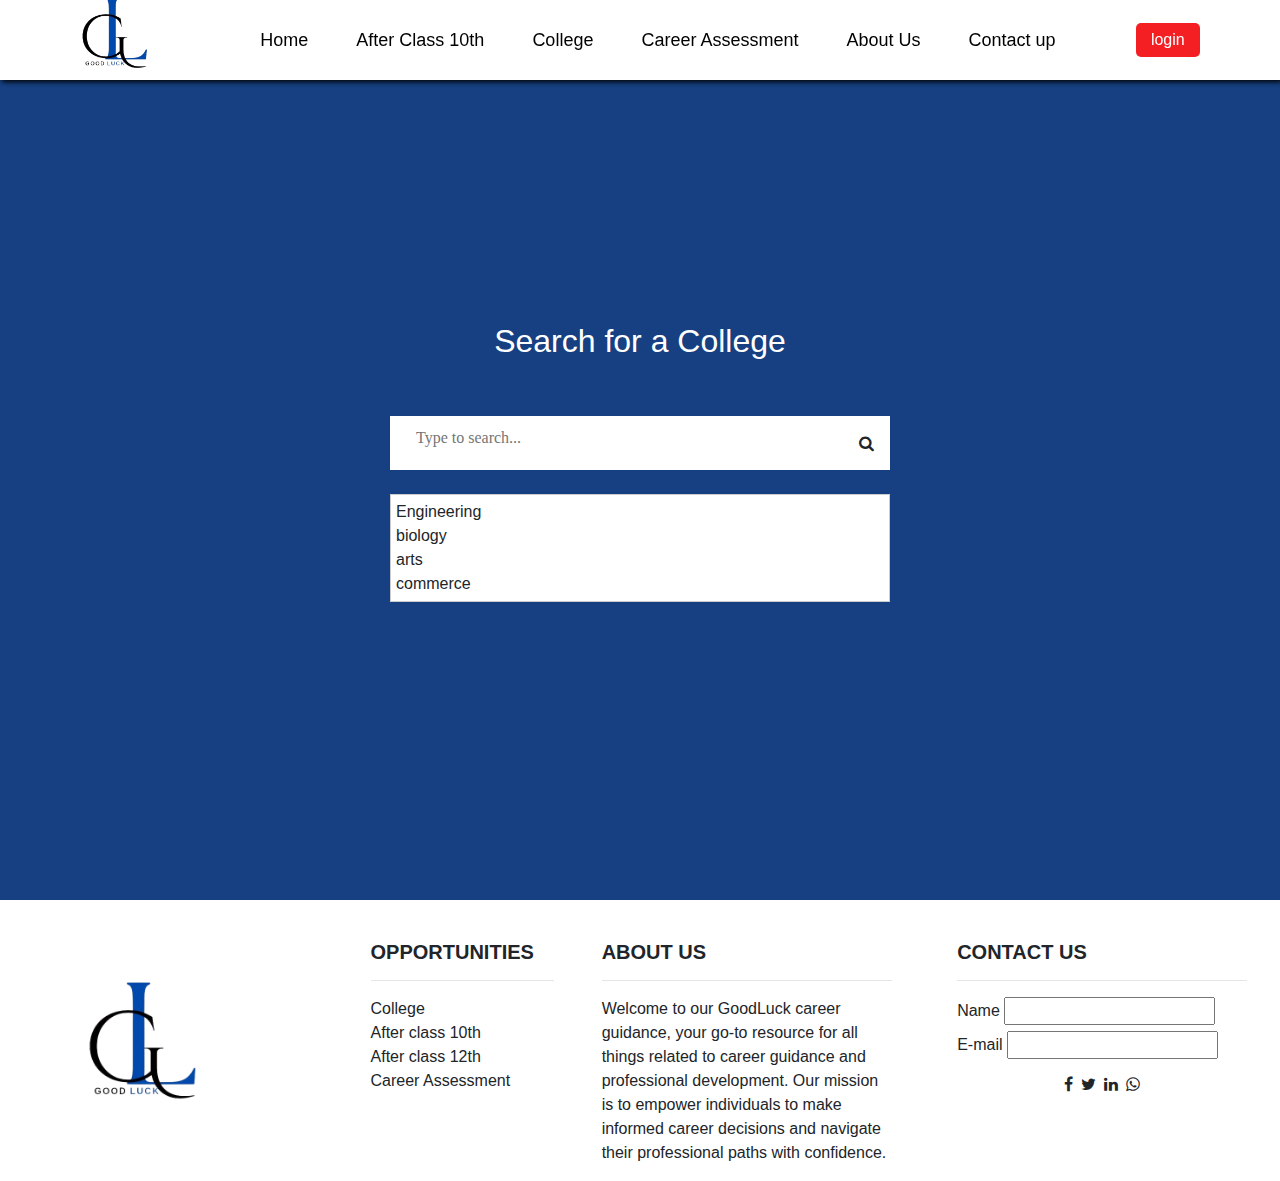
<file: college.html>
<!DOCTYPE html>
<html lang="en">

<head>
    <meta charset="UTF-8">
    <meta name="viewport" content="width=device-width, initial-scale=1.0">
    <title>College Suggestions</title>
    <link rel="stylesheet" href="https://stackpath.bootstrapcdn.com/bootstrap/4.3.1/css/bootstrap.min.css"
        integrity="sha384-ggOyR0iXCbMQv3Xipma34MD+dH/1fQ784/j6cY/iJTQUOhcWr7x9JvoRxT2MZw1T" crossorigin="anonymous">

    <link rel="stylesheet" href="college.css">
    <link rel="stylesheet" href="https://cdnjs.cloudflare.com/ajax/libs/font-awesome/4.7.0/css/font-awesome.min.css" />
</head>

<body>
    <header class="header">
        <div class="container">
          <nav class="main-nav d-flex justify-content-between align-items-center ">
            <img src="logo.png" class="pl-5" style="width: 180px;" alt="vcmb">
            <div>
              <ul class="d-flex justify-content-between align-items-center list-unstyled pt-3">
                <li class="mx-4"><a href="#" class="text-decoration-none">Home</a></li>
                <li class="mx-4"><a href="#after" class="text-decoration-none">After Class 10th</a></li>
                <li class="mx-4"><a href="#" class="text-decoration-none">College</a></li>
                <li class="mx-4"><a href="http://127.0.0.1:5500/quizpart.html" class="text-decoration-none">Career Assessment</a></li>
                <li class="mx-4"><a href="#" class="text-decoration-none">About Us</a></li>
                <li class="mx-4"><a href="#" class="text-decoration-none">Contact up</a></li>
                
              </ul>
            </div>
            <button class="btn-login mr-4">login</button>
            <!-- ######################################### -->
            <div class="login-container d-flex justify-content-center align-items-center">
              <div class="wrapper active  d-flex justify-content-center align-items-center">
                <span class="closeicon d-flex justify-content-center align-items-center">
                  <i class="iconclose fa fa-close"></i>
                </span>
                <div class="form-box login">
                  <h2>Login</h2>
                  <form action="connect.php" method="post">
                    <div class="input-box">
                      <span class="text">Email</span>
                      <input type="email" id="email" name="emailId" required>
                      <label for="email"> <i class="fa fa-envelope"></i></label>
  
                    </div>
                    <div class="input-box">
                      <span class="text">Password</span>
                      <input type="password" id="pass" name="passWord" required>
                      <label for="pass"><i class="fa fa-lock"></i></label>
  
                    </div>
                    <div class="remember-forgot d-flex justify-content-between">
                      <label for="forgot"><input type="checkbox" id="forgot" name="remember_pass"> Remember me</label>
                      <a href="#">Forgot Password ?</a>
                    </div>
                    <button type="submit" class="submitbtn">Login</button>
                    <div class="register">
                      <p class="text-center">Don't have an account ? <a href="#" class="register-link">Register</a></p>
                    </div>
                  </form>
                </div>
                <div class="form-box register-box">
                  <h2>Registration</h2>
                  <form action="connect.php" method="post">
                    <div class="input-box">
                      <span class="text">Username</span>
                      <input type="text" id="username" name="userName">
                      <label for="username"> <i class="fa fa-user"></i></label>
  
                    </div>
                    <div class="input-box">
                      <span class="text">Email</span>
                      <input type="email" id="emailid" name="userEmail">
                      <label for="emailid"> <i class="fa fa-envelope"></i></label>
  
                    </div>
                    <div class="input-box">
                      <span class="text">Password</span>
                      <input type="password" id="password" name="userPass">
                      <label for="password"><i class="fa fa-lock"></i></label>
  
                    </div>
                    <div class="remember-forgot ">
                      <input type="checkbox" id="agree" name="agree">
                      <label for="agree"> I agree to the terms & conditions</label>
  
                    </div>
                    <button type="submit" class="submitbtn">Login</button>
                    <div class="register">
                      <p class="text-center">Already have an account ? <a href="#" class="login-link">Login</a></p>
                    </div>
                  </form>
                </div>
              </div>
            </div>
          </nav>
        </div>
      </header>
  
    <div class="container-block d-flex flex-column justify-content-center align-items-center">
        <h2 class="text-white py-4">Search for a College</h2>
        <div class="searchbox d-flex justify-content-between align-items-center px-3 my-4">
            <input type="text" id="searchInput" oninput="searchColleges(this.value)" placeholder="Type to search..."> 
            <i class="fa fa-search"></i>
        </div>
        <div id="searchResults" class="bg-white">Engineering <br> biology <br> arts <br> commerce</div>
    </div>
     <!-- ====================== Footer section ===================== -->
  <footer class="text-body pt-4 footer">
    <div class="mx-auto text-center text-md-left">
      <div class="d-flex justify-content-between flex-wrap text-center text-md-left position-relative f-section">
        <div class="col-md-3 col-lg-3 col-xl-3 mx-auto my-auto footer-content">
          <img src="logo.png" class="brand-logo w-75" alt="">
        </div>
        <div class="col-md-2 col-lg-2 col-xl-2 mt-3 footer-content">
          <h5 class="text-uppercase md-4 font-weight-bold text-body">Opportunities</h5>
          <hr class="md-4" />
          <div class="d-flex flex-column link">
            <a href="#" class="text-body" style="text-decoration: none">College</a>
            <a href="#" class="text-body" style="text-decoration: none">After class 10th</a>
            <a href="#" class="text-body" style="text-decoration: none">After class 12th</a>
            <a href="#" class="text-body" style="text-decoration: none">Career Assessment</a>
            <!-- <a href="#" class="text-body" style="text-decoration: none"></a>
            <a href="#" class="text-body" style="text-decoration: none">Ethnic</a> -->
          </div>
        </div>
        <div class="col-md-3 col-lg-3 col-xl-3 mx-auto mt-3 footer-content">
          <h5 class="text-uppercase md-4 font-weight-bold text-body">
            About us
          </h5>
          <hr class="md-4" />
          <p>
            Welcome to our GoodLuck career guidance, your go-to resource for all things related to career guidance and
            professional development. Our mission is to empower individuals to make informed career decisions and
            navigate their professional paths with confidence.
          </p>
        </div>
        <div class="col-md-4 col-lg-3 mx-auto mt-3 footer-content">
          <h5 class="text-uppercase md-4 font-weight-bold text-body">
            Contact Us
          </h5>
          <hr class="md-4" />
          <div class="d-flex flex-column">
            <form>
              <div class="send-box">
                <label for="name">Name</label>
                <input type="text" id="name">
              </div>
              <div class="send-box">
                <label for="email">E-mail</label>
                <input type="email" id="email">
              </div>

            </form>
          </div>
          <div class="row d-flex mt-2" id="icon">
            <div class="text-center icon-sz w-100">
              <ul class="list-unstyled list-inline d-flex justify-content-center">
                <li class="list-inline-item">
                  <a href="#" class="text-body"><i class="fa fa-facebook"></i></a>
                </li>
                <li class="list-inline-item">
                  <a href="#" class="text-body"><i class="fa fa-twitter"></i></a>
                </li>
                <li class="list-inline-item">
                  <a href="#" class="text-body"><i class="fa fa-linkedin"></i></a>
                </li>
                <li class="list-inline-item">
                  <a href="#" class="text-body"><i class="fa fa-whatsapp"></i></a>
                </li>
              </ul>
            </div>
          </div>
        </div>
      </div>
    </div>

  </footer>
  <script src="careerguidance.js"></script>
    <script src="college.js"></script>
</body>

</html>
</file>
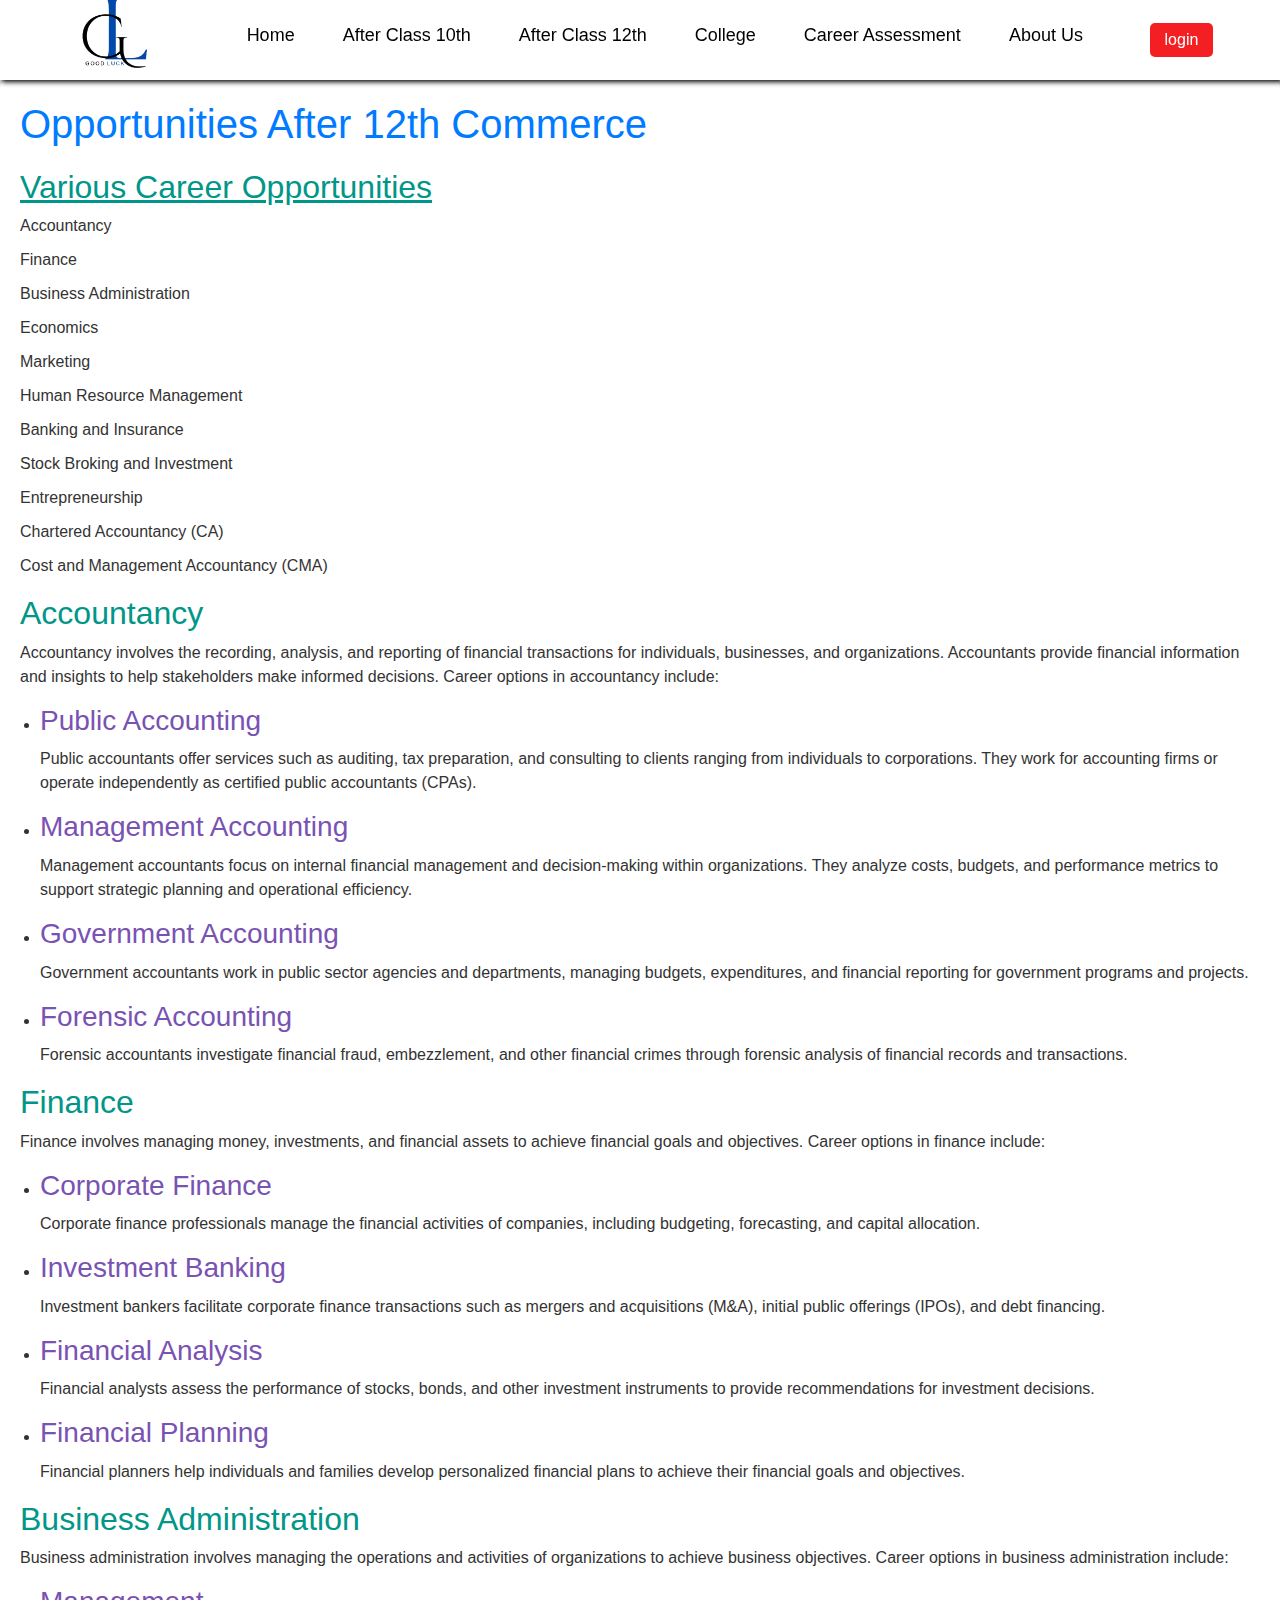
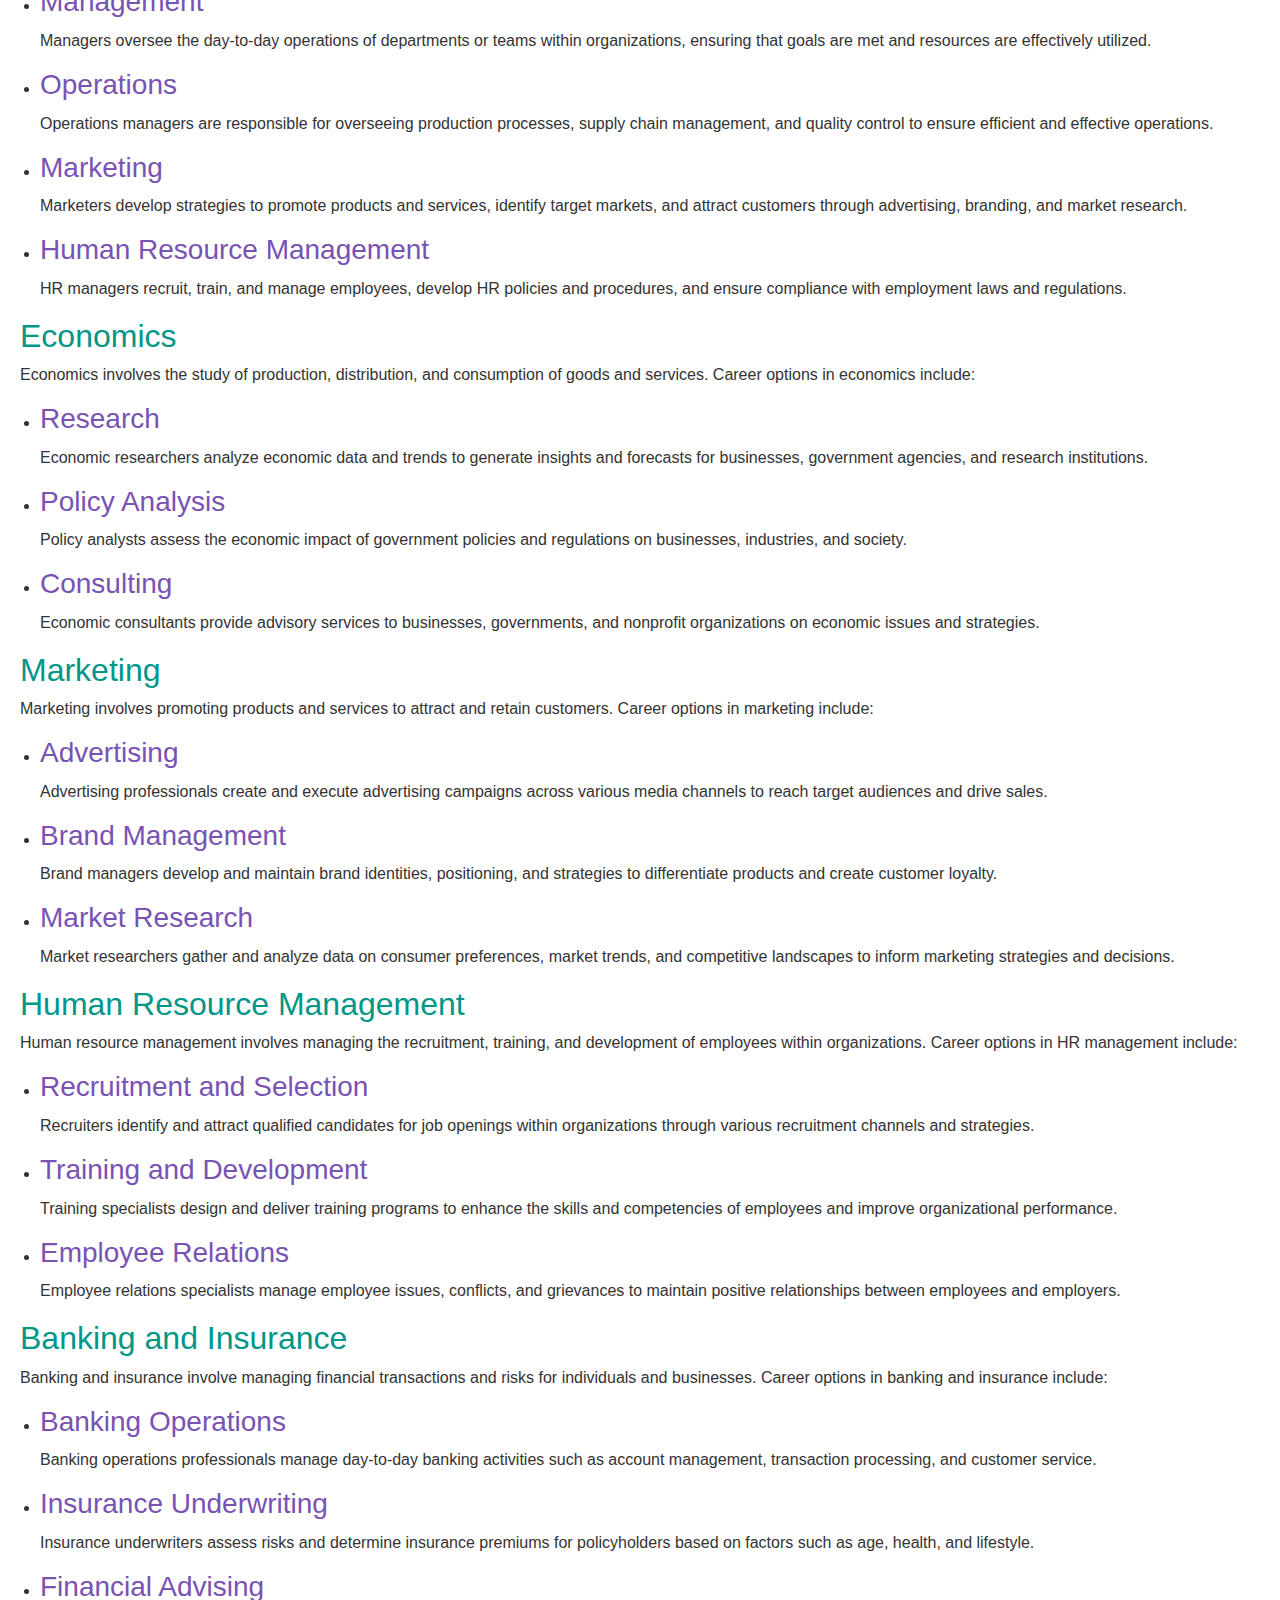
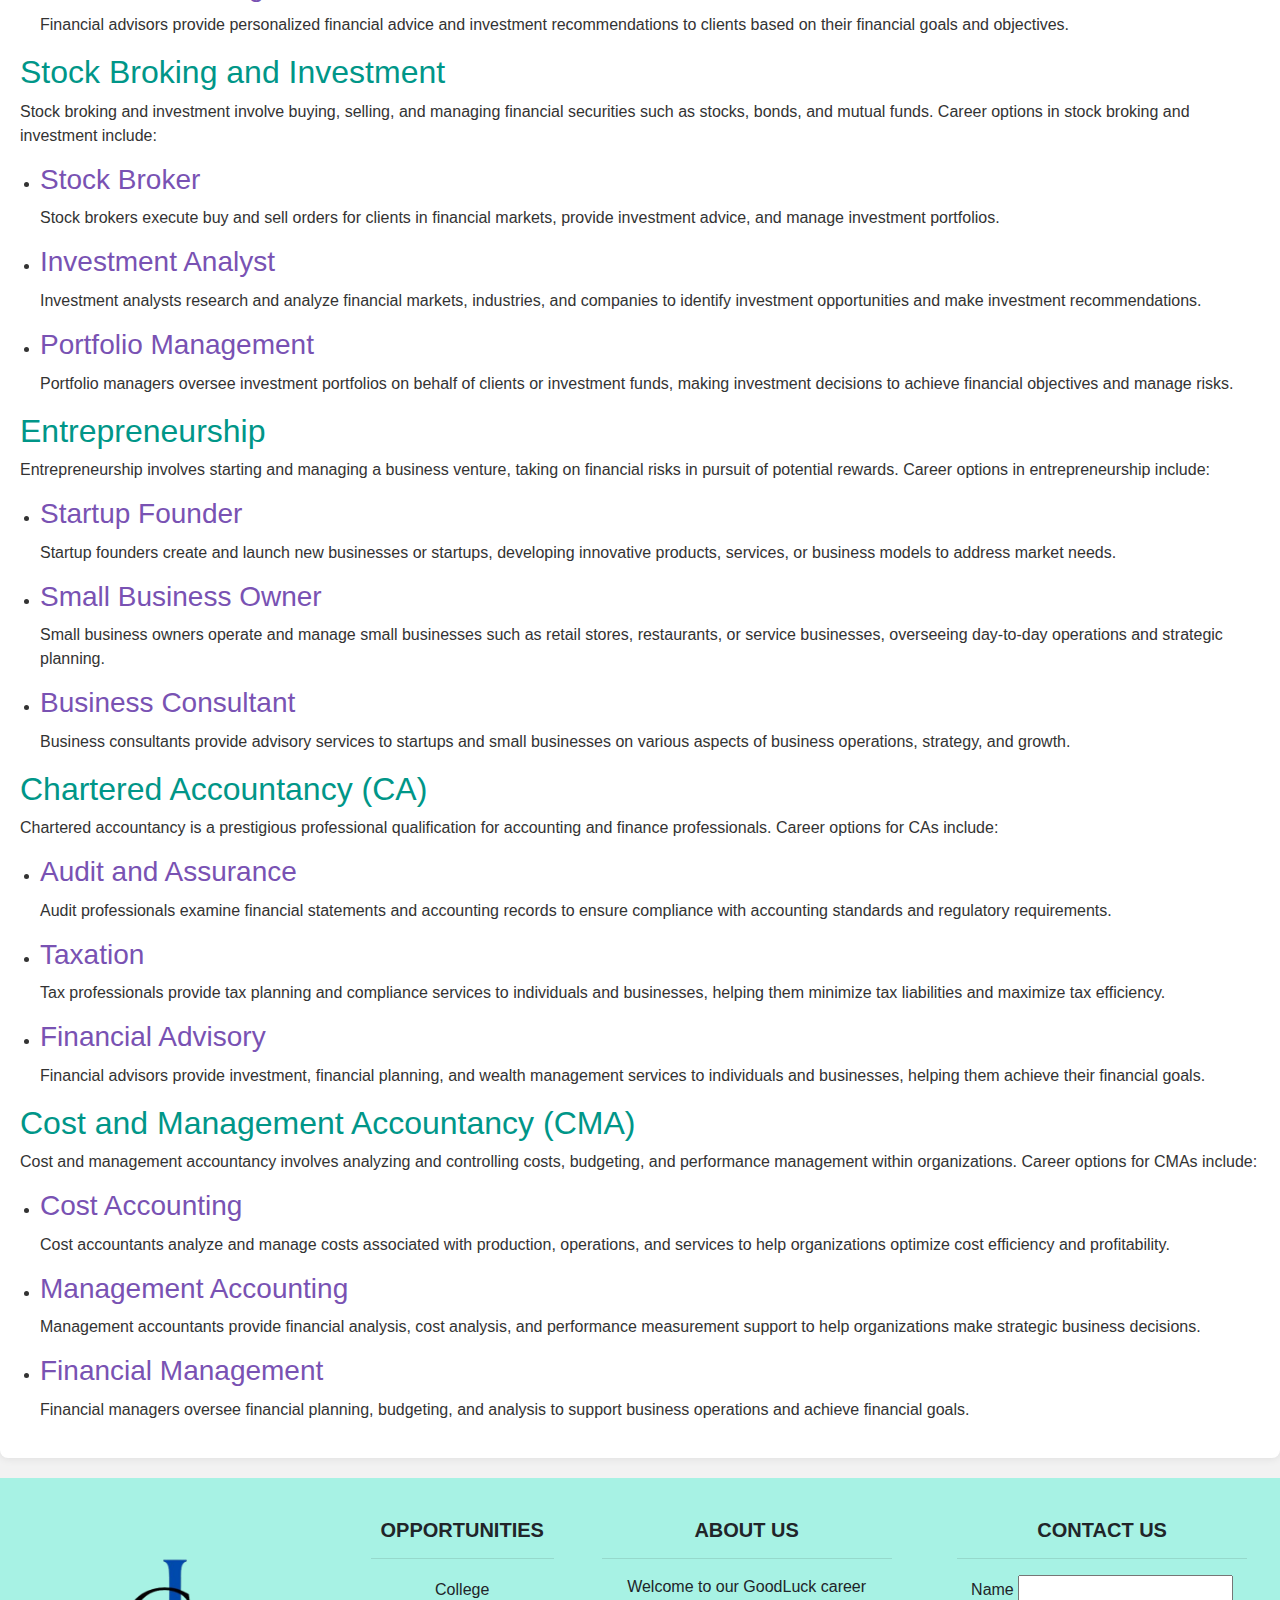
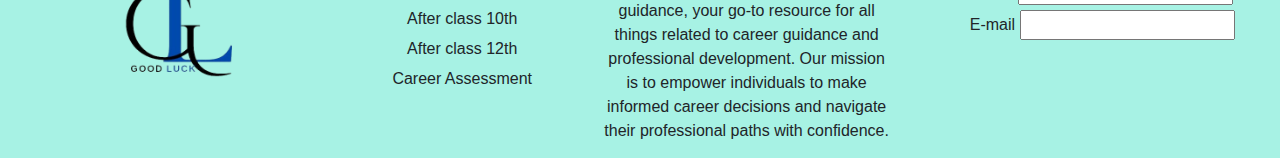
<file: commerce.html>
<!DOCTYPE html>
<html lang="en">
<head>
    <meta charset="UTF-8">
    <meta name="viewport" content="width=device-width, initial-scale=1.0">
    <title>Commerce: Opportunities After 12th Commerce</title>
    <link rel="stylesheet" href="https://stackpath.bootstrapcdn.com/bootstrap/4.3.1/css/bootstrap.min.css"
    integrity="sha384-ggOyR0iXCbMQv3Xipma34MD+dH/1fQ784/j6cY/iJTQUOhcWr7x9JvoRxT2MZw1T" crossorigin="anonymous">
 
    <link rel="stylesheet" href="commerce.css">
</head>
<body>
    <header class="header">
        <div class="container">
          <nav class="main-nav d-flex justify-content-between align-items-center ">
            <img src="logo.png" class="pl-5" style="width: 180px;" alt="vcmb">
            <div>
              <ul class="d-flex justify-content-between align-items-center list-unstyled pt-3">
                <li class="mx-4"><a href="#" class="text-decoration-none">Home</a></li>
                <li class="mx-4"><a href="#" class="text-decoration-none">After Class 10th</a></li>
                <li class="mx-4"><a href="#" class="text-decoration-none">After Class 12th</a></li>
                <li class="mx-4"><a href="#" class="text-decoration-none">College</a></li>
                <li class="mx-4"><a href="#" class="text-decoration-none">Career Assessment</a></li>
                <li class="mx-4"><a href="#" class="text-decoration-none">About Us</a></li>
                
              </ul>
            </div>
            <button class="btn-login mr-4">login</button>
            <!-- ######################################### -->
            <div class="login-container d-flex justify-content-center align-items-center">
              <div class="wrapper active  d-flex justify-content-center align-items-center">
                <span class="closeicon d-flex justify-content-center align-items-center">
                  <i class="iconclose fa fa-close"></i>
                </span>
                <div class="form-box login">
                  <h2>Login</h2>
                  <form action="connect.php" method="post">
                    <div class="input-box">
                      <span class="text">Email</span>
                      <input type="email" id="email" name="emailId" required>
                      <label for="email"> <i class="fa fa-envelope"></i></label>
  
                    </div>
                    <div class="input-box">
                      <span class="text">Password</span>
                      <input type="password" id="pass" name="passWord" required>
                      <label for="pass"><i class="fa fa-lock"></i></label>
  
                    </div>
                    <div class="remember-forgot d-flex justify-content-between">
                      <label for="forgot"><input type="checkbox" id="forgot" name="remember_pass"> Remember me</label>
                      <a href="#">Forgot Password ?</a>
                    </div>
                    <button type="submit" class="submitbtn">Login</button>
                    <div class="register">
                      <p class="text-center">Don't have an account ? <a href="#" class="register-link">Register</a></p>
                    </div>
                  </form>
                </div>
                <div class="form-box register-box">
                  <h2>Registration</h2>
                  <form action="connect.php" method="post">
                    <div class="input-box">
                      <span class="text">Username</span>
                      <input type="text" id="username" name="userName">
                      <label for="username"> <i class="fa fa-user"></i></label>
  
                    </div>
                    <div class="input-box">
                      <span class="text">Email</span>
                      <input type="email" id="emailid" name="userEmail">
                      <label for="emailid"> <i class="fa fa-envelope"></i></label>
  
                    </div>
                    <div class="input-box">
                      <span class="text">Password</span>
                      <input type="password" id="password" name="userPass">
                      <label for="password"><i class="fa fa-lock"></i></label>
  
                    </div>
                    <div class="remember-forgot ">
                      <input type="checkbox" id="agree" name="agree">
                      <label for="agree"> I agree to the terms & conditions</label>
  
                    </div>
                    <button type="submit" class="submitbtn">Login</button>
                    <div class="register">
                      <p class="text-center">Already have an account ? <a href="#" class="login-link">Login</a></p>
                    </div>
                  </form>
                </div>
              </div>
            </div>
          </nav>
        </div>
      </header>
      
    <div class="container">
        <h1>Opportunities After 12th Commerce</h1>
        
        <ol>
            <h2><u>Various Career Opportunities</u></h2>
            <li>Accountancy</li>
            <li>Finance</li>
            <li>Business Administration</li>
            <li>Economics</li>
            <li>Marketing</li>
            <li>Human Resource Management</li>
            <li>Banking and Insurance</li>
            <li>Stock Broking and Investment</li>
            <li>Entrepreneurship</li>
            <li>Chartered Accountancy (CA)</li>
            <li>Cost and Management Accountancy (CMA)</li>
        </ol>

        <div class="career-category">
        
        <h2>Accountancy</h2>
        <p>Accountancy involves the recording, analysis, and reporting of financial transactions for individuals, businesses, and organizations. Accountants provide financial information and insights to help stakeholders make informed decisions. Career options in accountancy include:</p>
        <ul>
            <li><h3>Public Accounting</h3></li>
            <p>Public accountants offer services such as auditing, tax preparation, and consulting to clients ranging from individuals to corporations. They work for accounting firms or operate independently as certified public accountants (CPAs).</p>
            <li><h3>Management Accounting</h3></li>
            <p>Management accountants focus on internal financial management and decision-making within organizations. They analyze costs, budgets, and performance metrics to support strategic planning and operational efficiency.</p>
            <li><h3>Government Accounting</h3></li>
            <p>Government accountants work in public sector agencies and departments, managing budgets, expenditures, and financial reporting for government programs and projects.</p>
            <li><h3>Forensic Accounting</h3></li>
            <p>Forensic accountants investigate financial fraud, embezzlement, and other financial crimes through forensic analysis of financial records and transactions.</p>
        </ul>
        </div>

        <div class="career-category">

        <h2>Finance</h2>
        <p>Finance involves managing money, investments, and financial assets to achieve financial goals and objectives. Career options in finance include:</p>
        <ul>
            <li><h3>Corporate Finance</h3></li>
            <p>Corporate finance professionals manage the financial activities of companies, including budgeting, forecasting, and capital allocation.</p>
            <li><h3>Investment Banking</h3></li>
            <p>Investment bankers facilitate corporate finance transactions such as mergers and acquisitions (M&A), initial public offerings (IPOs), and debt financing.</p>
            <li><h3>Financial Analysis</h3></li>
            <p>Financial analysts assess the performance of stocks, bonds, and other investment instruments to provide recommendations for investment decisions.</p>
            <li><h3>Financial Planning</h3></li>
            <p>Financial planners help individuals and families develop personalized financial plans to achieve their financial goals and objectives.</p>
        </ul>
        </div>

        <div class="career-category">

        <h2>Business Administration</h2>
        <p>Business administration involves managing the operations and activities of organizations to achieve business objectives. Career options in business administration include:</p>
        <ul>
            <li><h3>Management</h3></li>
            <p>Managers oversee the day-to-day operations of departments or teams within organizations, ensuring that goals are met and resources are effectively utilized.</p>
            <li><h3>Operations</h3></li>
            <p>Operations managers are responsible for overseeing production processes, supply chain management, and quality control to ensure efficient and effective operations.</p>
            <li><h3>Marketing</h3></li>
            <p>Marketers develop strategies to promote products and services, identify target markets, and attract customers through advertising, branding, and market research.</p>
            <li><h3>Human Resource Management</h3></li>
            <p>HR managers recruit, train, and manage employees, develop HR policies and procedures, and ensure compliance with employment laws and regulations.</p>
        </ul>
        </div>

        <div class="career-category">
        <h2>Economics</h2>
        <p>Economics involves the study of production, distribution, and consumption of goods and services. Career options in economics include:</p>
        <ul>
            <li><h3>Research</h3></li>
            <p>Economic researchers analyze economic data and trends to generate insights and forecasts for businesses, government agencies, and research institutions.</p>
            <li><h3>Policy Analysis</h3></li>
            <p>Policy analysts assess the economic impact of government policies and regulations on businesses, industries, and society.</p>
            <li><h3>Consulting</h3></li>
            <p>Economic consultants provide advisory services to businesses, governments, and nonprofit organizations on economic issues and strategies.</p>
        </ul>
        </div>

        <div class="career-category">

        <h2>Marketing</h2>
        <p>Marketing involves promoting products and services to attract and retain customers. Career options in marketing include:</p>
        <ul>
            <li><h3>Advertising</h3></li>
            <p>Advertising professionals create and execute advertising campaigns across various media channels to reach target audiences and drive sales.</p>
            <li><h3>Brand Management</h3></li>
            <p>Brand managers develop and maintain brand identities, positioning, and strategies to differentiate products and create customer loyalty.</p>
            <li><h3>Market Research</h3></li>
            <p>Market researchers gather and analyze data on consumer preferences, market trends, and competitive landscapes to inform marketing strategies and decisions.</p>
        </ul>
        </div>

        <div class="career-category">
        <h2>Human Resource Management</h2>
        <p>Human resource management involves managing the recruitment, training, and development of employees within organizations. Career options in HR management include:</p>
        <ul>
            <li><h3>Recruitment and Selection</h3></li>
            <p>Recruiters identify and attract qualified candidates for job openings within organizations through various recruitment channels and strategies.</p>
            <li><h3>Training and Development</h3></li>
            <p>Training specialists design and deliver training programs to enhance the skills and competencies of employees and improve organizational performance.</p>
            <li><h3>Employee Relations</h3></li>
            <p>Employee relations specialists manage employee issues, conflicts, and grievances to maintain positive relationships between employees and employers.</p>
        </ul>
        </div>

        <div class="career-category">

        <h2>Banking and Insurance</h2>
        <p>Banking and insurance involve managing financial transactions and risks for individuals and businesses. Career options in banking and insurance include:</p>
        <ul>
            <li><h3>Banking Operations</h3></li>
            <p>Banking operations professionals manage day-to-day banking activities such as account management, transaction processing, and customer service.</p>
            <li><h3>Insurance Underwriting</h3></li>
            <p>Insurance underwriters assess risks and determine insurance premiums for policyholders based on factors such as age, health, and lifestyle.</p>
            <li><h3>Financial Advising</h3></li>
            <p>Financial advisors provide personalized financial advice and investment recommendations to clients based on their financial goals and objectives.</p>
        </ul>
        </div>

        <div class="career-category">
        <h2>Stock Broking and Investment</h2>
        <p>Stock broking and investment involve buying, selling, and managing financial securities such as stocks, bonds, and mutual funds. Career options in stock broking and investment include:</p>
        <ul>
            <li><h3>Stock Broker</h3></li>
            <p>Stock brokers execute buy and sell orders for clients in financial markets, provide investment advice, and manage investment portfolios.</p>
            <li><h3>Investment Analyst</h3></li>
            <p>Investment analysts research and analyze financial markets, industries, and companies to identify investment opportunities and make investment recommendations.</p>
            <li><h3>Portfolio Management</h3></li>
            <p>Portfolio managers oversee investment portfolios on behalf of clients or investment funds, making investment decisions to achieve financial objectives and manage risks.</p>
        </ul>
        </div>

        <div class="career-category">

        <h2>Entrepreneurship</h2>
        <p>Entrepreneurship involves starting and managing a business venture, taking on financial risks in pursuit of potential rewards. Career options in entrepreneurship include:</p>
        <ul>
            <li><h3>Startup Founder</h3></li>
            <p>Startup founders create and launch new businesses or startups, developing innovative products, services, or business models to address market needs.</p>
            <li><h3>Small Business Owner</h3></li>
            <p>Small business owners operate and manage small businesses such as retail stores, restaurants, or service businesses, overseeing day-to-day operations and strategic planning.</p>
            <li><h3>Business Consultant</h3></li>
            <p>Business consultants provide advisory services to startups and small businesses on various aspects of business operations, strategy, and growth.</p>
        </ul>

        </div>

        <div class="career-category">
        <h2>Chartered Accountancy (CA)</h2>
        <p>Chartered accountancy is a prestigious professional qualification for accounting and finance professionals. Career options for CAs include:</p>
        <ul>
            <li><h3>Audit and Assurance</h3></li>
            <p>Audit professionals examine financial statements and accounting records to ensure compliance with accounting standards and regulatory requirements.</p>
            <li><h3>Taxation</h3></li>
            <p>Tax professionals provide tax planning and compliance services to individuals and businesses, helping them minimize tax liabilities and maximize tax efficiency.</p>
            <li><h3>Financial Advisory</h3></li>
            <p>Financial advisors provide investment, financial planning, and wealth management services to individuals and businesses, helping them achieve their financial goals.</p>
        </ul>
        </div>

        <div class="career-category">

        <h2>Cost and Management Accountancy (CMA)</h2>
        <p>Cost and management accountancy involves analyzing and controlling costs, budgeting, and performance management within organizations. Career options for CMAs include:</p>
        <ul>
            <li><h3>Cost Accounting</h3></li>
            <p>Cost accountants analyze and manage costs associated with production, operations, and services to help organizations optimize cost efficiency and profitability.</p>
            <li><h3>Management Accounting</h3></li>
            <p>Management accountants provide financial analysis, cost analysis, and performance measurement support to help organizations make strategic business decisions.</p>
            <li><h3>Financial Management</h3></li>
            <p>Financial managers oversee financial planning, budgeting, and analysis to support business operations and achieve financial goals.</p>
        </ul>
        </div>

    
        
    </div>
    
  <!-- ====================== Footer section ===================== -->
  <footer class="text-body pt-4 footer">
    <div class="mx-auto text-center text-md-left">
      <div class="d-flex justify-content-between flex-wrap text-center text-md-left position-relative f-section">
        <div class="col-md-3 col-lg-3 col-xl-3 mx-auto my-auto footer-content">
          <img src="logo.png" class="brand-logo w-75" alt="">
        </div>
        <div class="col-md-2 col-lg-2 col-xl-2 mt-3 footer-content">
          <h5 class="text-uppercase md-4 font-weight-bold text-body">Opportunities</h5>
          <hr class="md-4" />
          <div class="d-flex flex-column link">
            <a href="#" class="text-body" style="text-decoration: none">College</a>
            <a href="#" class="text-body" style="text-decoration: none">After class 10th</a>
            <a href="#" class="text-body" style="text-decoration: none">After class 12th</a>
            <a href="#" class="text-body" style="text-decoration: none">Career Assessment</a>
            <!-- <a href="#" class="text-body" style="text-decoration: none"></a>
            <a href="#" class="text-body" style="text-decoration: none">Ethnic</a> -->
          </div>
        </div>
        <div class="col-md-3 col-lg-3 col-xl-3 mx-auto mt-3 footer-content">
          <h5 class="text-uppercase md-4 font-weight-bold text-body">
            About us
          </h5>
          <hr class="md-4" />
          <p>
            Welcome to our GoodLuck career guidance, your go-to resource for all things related to career guidance and
            professional development. Our mission is to empower individuals to make informed career decisions and
            navigate their professional paths with confidence.
          </p>
        </div>
        <div class="col-md-4 col-lg-3 mx-auto mt-3 footer-content">
          <h5 class="text-uppercase md-4 font-weight-bold text-body">
            Contact Us
          </h5>
          <hr class="md-4" />
          <div class="d-flex flex-column">
            <form>
              <div class="send-box">
                <label for="name">Name</label>
                <input type="text" id="name">
              </div>
              <div class="send-box">
                <label for="email">E-mail</label>
                <input type="email" id="email">
              </div>

            </form>
          </div>
          <div class="row d-flex mt-2" id="icon">
            <div class="text-center icon-sz w-100">
              <ul class="list-unstyled list-inline d-flex justify-content-center">
                <li class="list-inline-item">
                  <a href="#" class="text-body"><i class="fa fa-facebook"></i></a>
                </li>
                <li class="list-inline-item">
                  <a href="#" class="text-body"><i class="fa fa-twitter"></i></a>
                </li>
                <li class="list-inline-item">
                  <a href="#" class="text-body"><i class="fa fa-linkedin"></i></a>
                </li>
                <li class="list-inline-item">
                  <a href="#" class="text-body"><i class="fa fa-whatsapp"></i></a>
                </li>
              </ul>
            </div>
          </div>
        </div>
      </div>
    </div>

  </footer>
  <script src="careerguidance.js"></script>
</body>
</html>
</file>
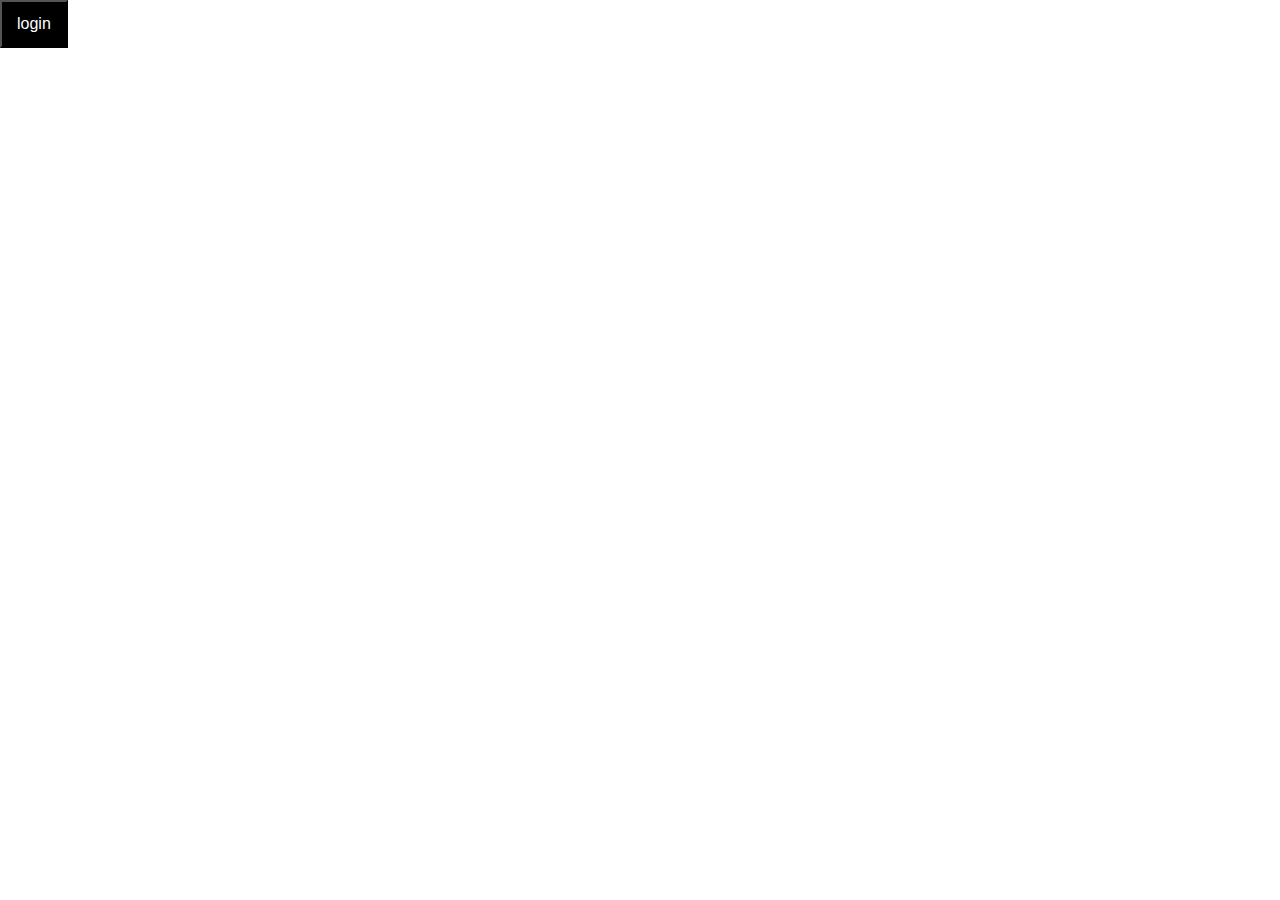
<file: loginpage.html>
<!doctype html>
<html lang="en">

<head>
    <title>Title</title>
    <!-- Required meta tags -->
    <meta charset="utf-8">
    <meta name="viewport" content="width=device-width, initial-scale=1, shrink-to-fit=no">

    <!-- Bootstrap CSS -->
    <link rel="stylesheet" href="https://stackpath.bootstrapcdn.com/bootstrap/4.3.1/css/bootstrap.min.css"
        integrity="sha384-ggOyR0iXCbMQv3Xipma34MD+dH/1fQ784/j6cY/iJTQUOhcWr7x9JvoRxT2MZw1T" crossorigin="anonymous">
    <style>
        .btn-login {
            padding: 10px 15px;
            cursor: pointer;
            background-color: black;
            color: #fff;
        }

        .wrapper {
            width: 100%;
            height: 100vh;
            background-color: rgba(22, 64, 130, 0.7);
            position: fixed;
            top: 0%;
            z-index: -1;
            opacity: 0;
            transition: 1s;
        }

        .showwrapper {
            opacity: 1;
            z-index: 1;

        }

        .login_form {
            width: 400px;
            position: absolute;
            left: 50%;
            top: -50%;
            background-color: rgb(22, 64, 130);
            border-radius: 10px;
            padding: 30px 20px;
            transform: translate(-50%, -50%);
            box-shadow: 4px 4px 5px #000;
            transition: 1.8s;
            z-index: 9;
        }

        .showloginform {
            top: 50%;
        }

        .login_form input {
            width: 100%;
            height: 40px;
            margin-bottom: 15px;

        }

        .login_form button {
            background-color: #fff;
            color: #000;
            padding: 5px 15px;
        }

        .login_form span {
            position: absolute;
            right: 0;
            top: 0;
            text-align: center;
            width: 25px;
            height: 25px;
            line-height: 20px;
            background-color: #fff;
            top: 0;
            border-radius: 12px;
            cursor: pointer;
        }
    </style>
</head>

<body>
    <button class="btn-login">login</button>

    <div class="wrapper">

    </div>
    <div class="login_form">
        <span class="closebtn">&times;</span>
        <form action="">
            <h1>Login</h1>
            <div class="input-box">
                <input type="text" placeholder="Username" required>
                <i class="bx bxs-user"></i>
            </div>
            <div class="input-box">
                <input type="password" placeholder="password" required>
                <i class="bx bxs-lock-alt"></i>
            </div>

            <div class="remember-forgot">
                <!-- <label><input type="checkbox">Remember me</label> -->

            </div>

            <button type="submit" class="btn">Login</button>

            <div class="register-link">
                <p>Don't have an account <a href="#">Register</a></p>
            </div>

        </form>

    </div>



</body>
<script>
    function showdata() {
        document.querySelector('.wrapper').classList.add('showwrapper');
        document.querySelector('.login_form').classList.add('showloginform');
    }
    function closedata() {
        document.querySelector('.wrapper').classList.remove('showwrapper');
        document.querySelector('.login_form').classList.remove('showloginform');
    }
    var loginbtn = document.querySelector(".btn-login");
    loginbtn.addEventListener("click", showdata);
    var close = document.querySelector(".closebtn");
    close.addEventListener("click", closedata);
</script>

</html>
</file>
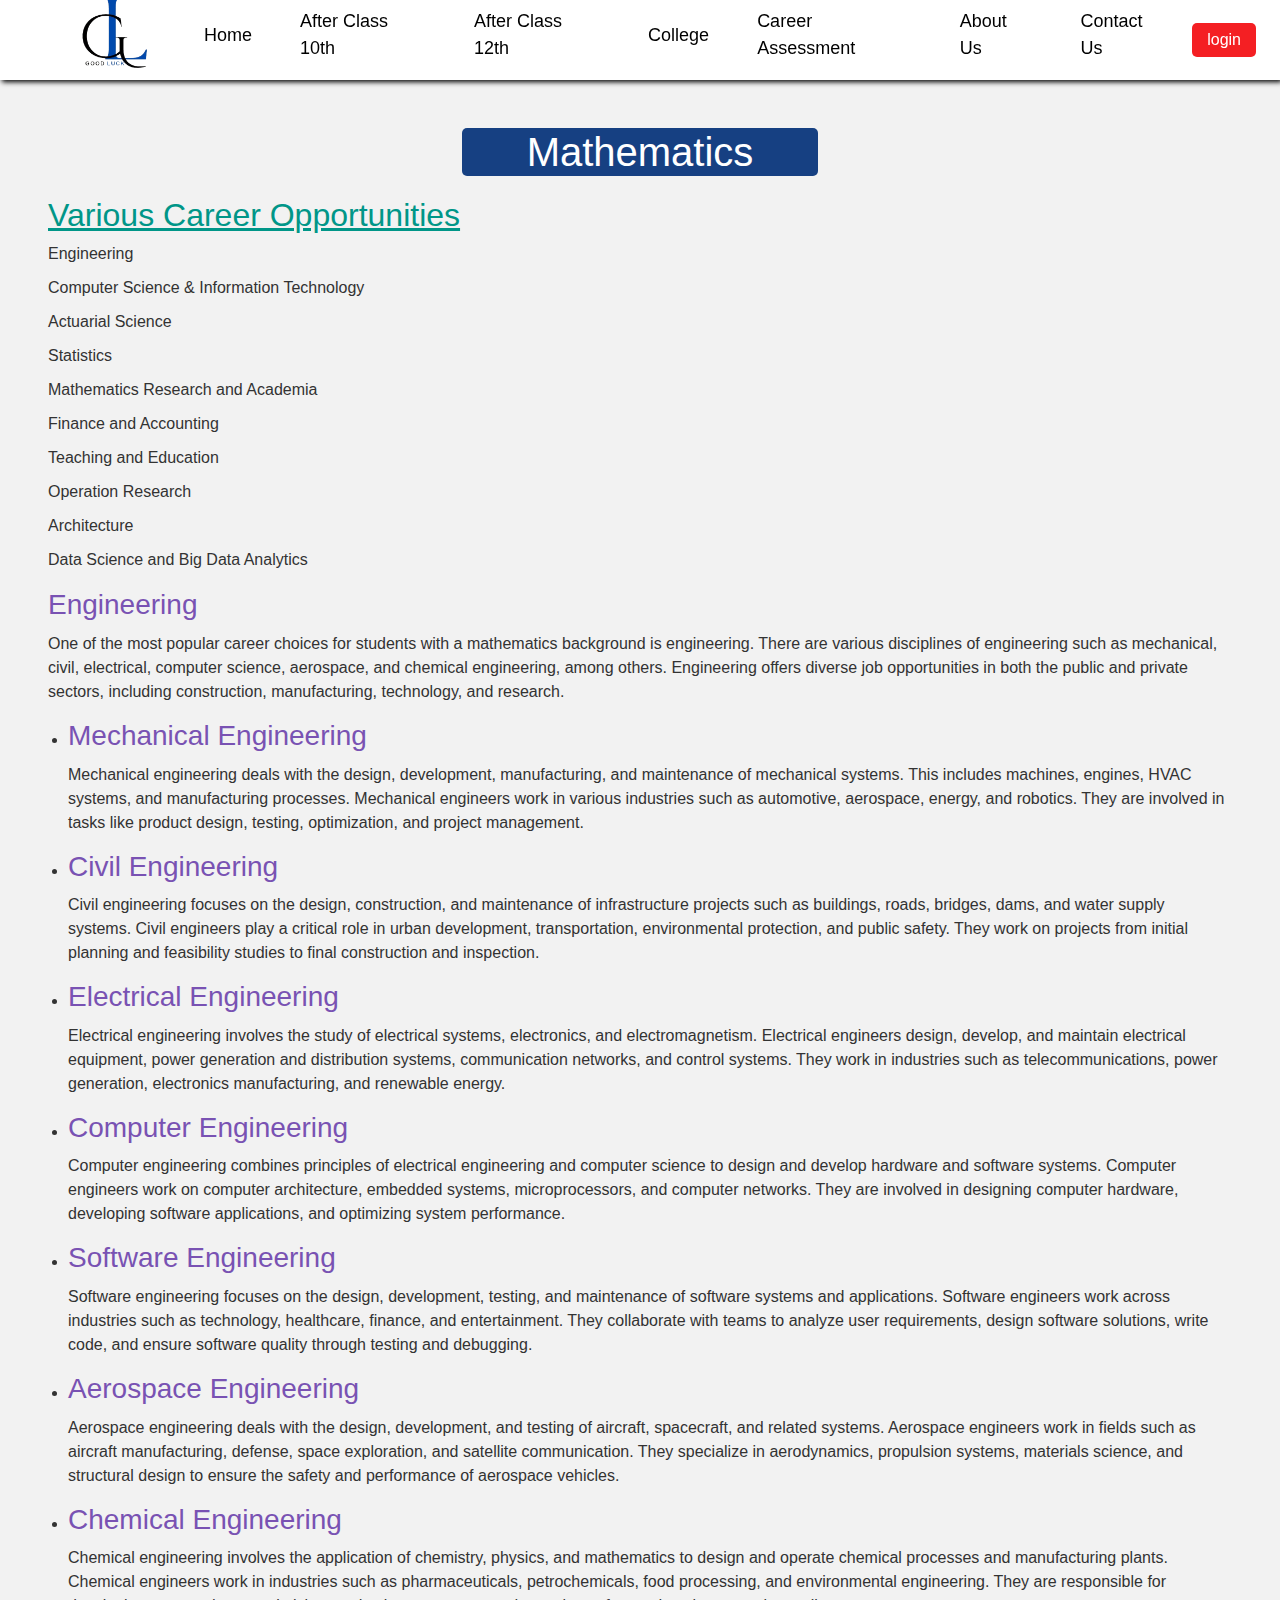
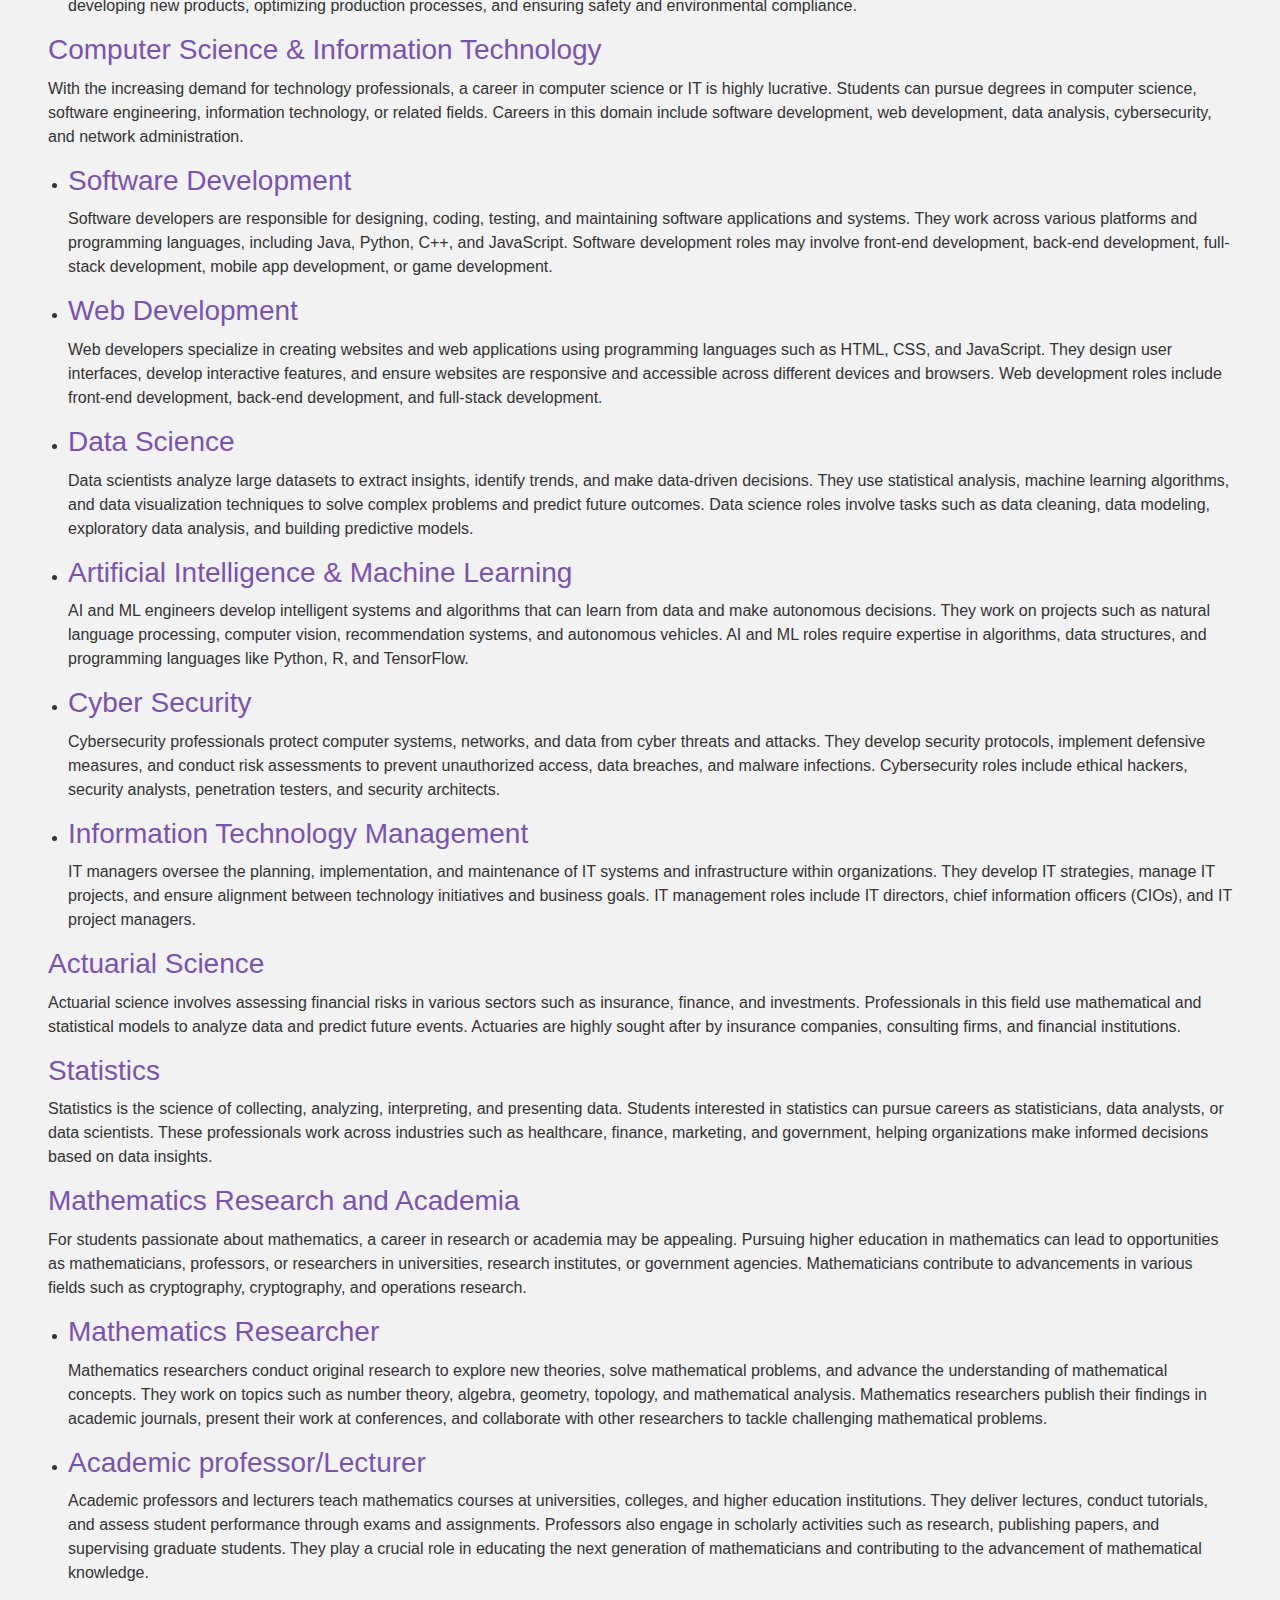
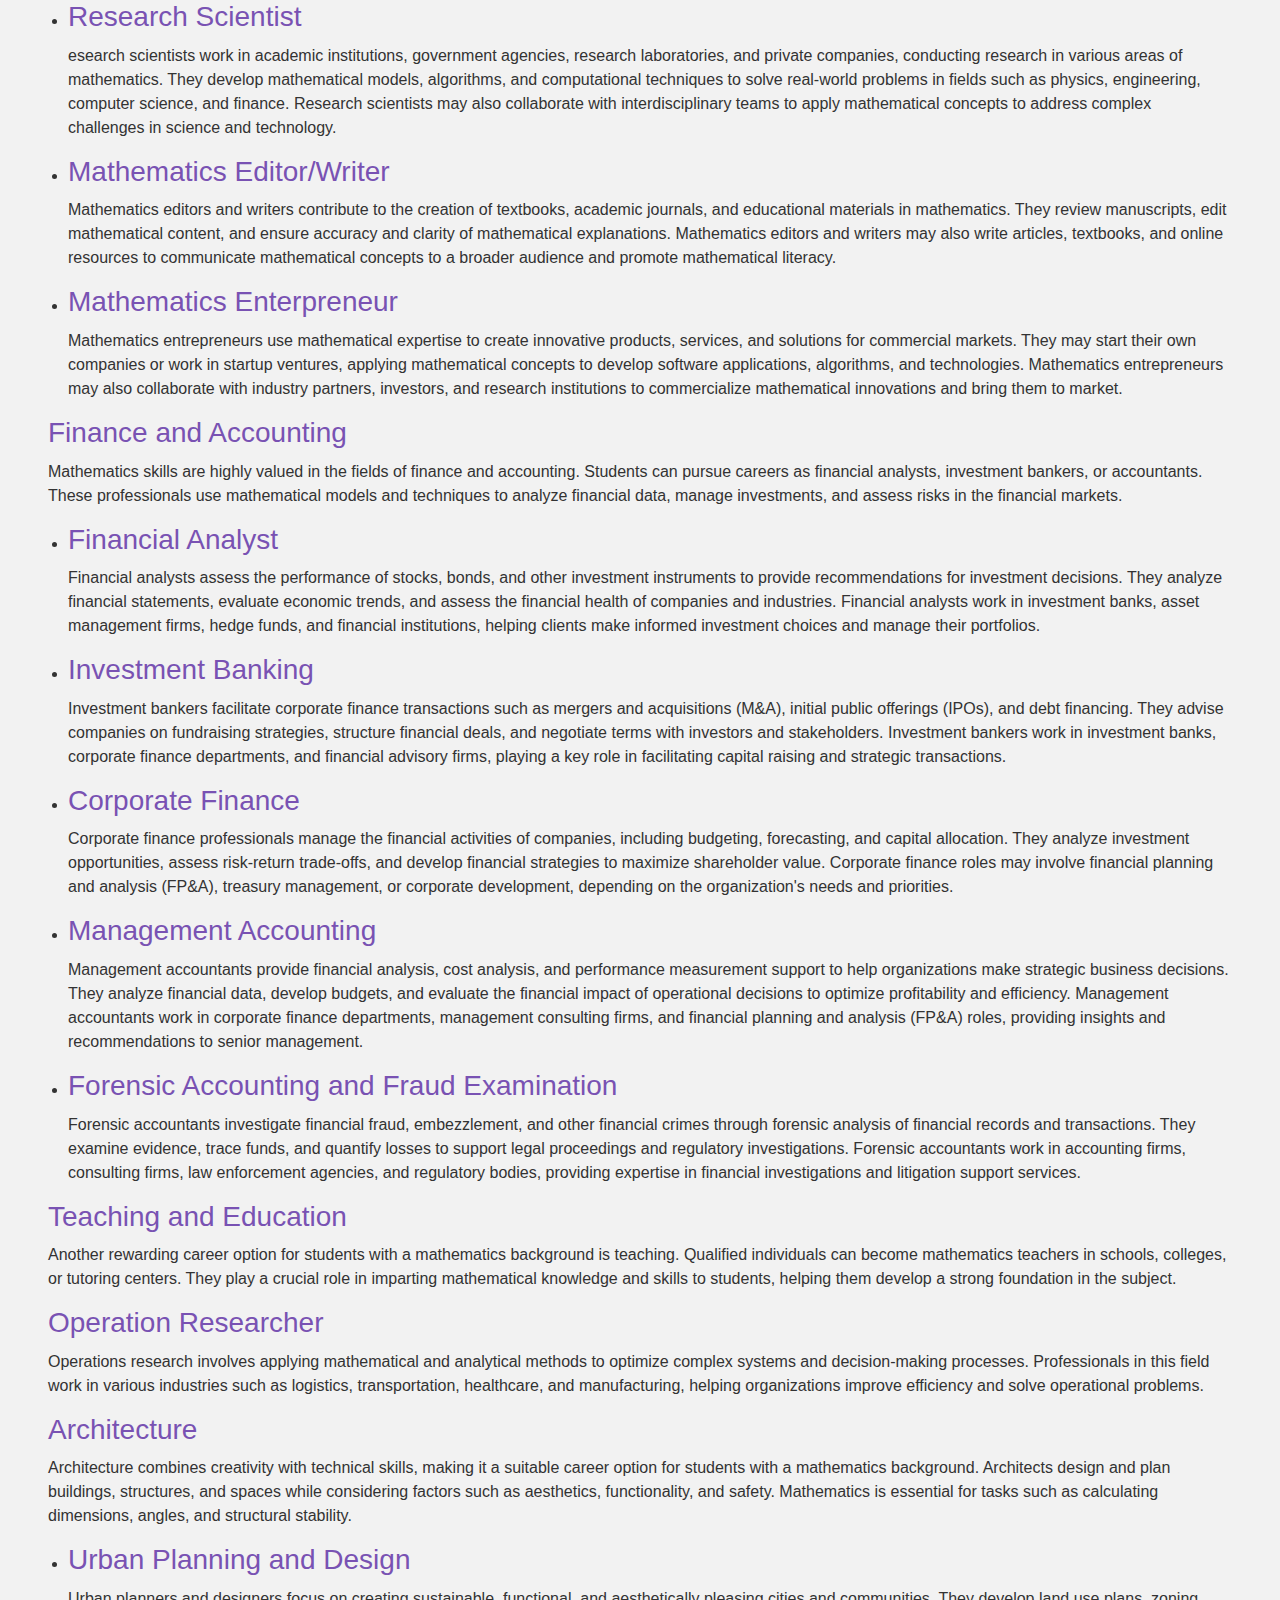
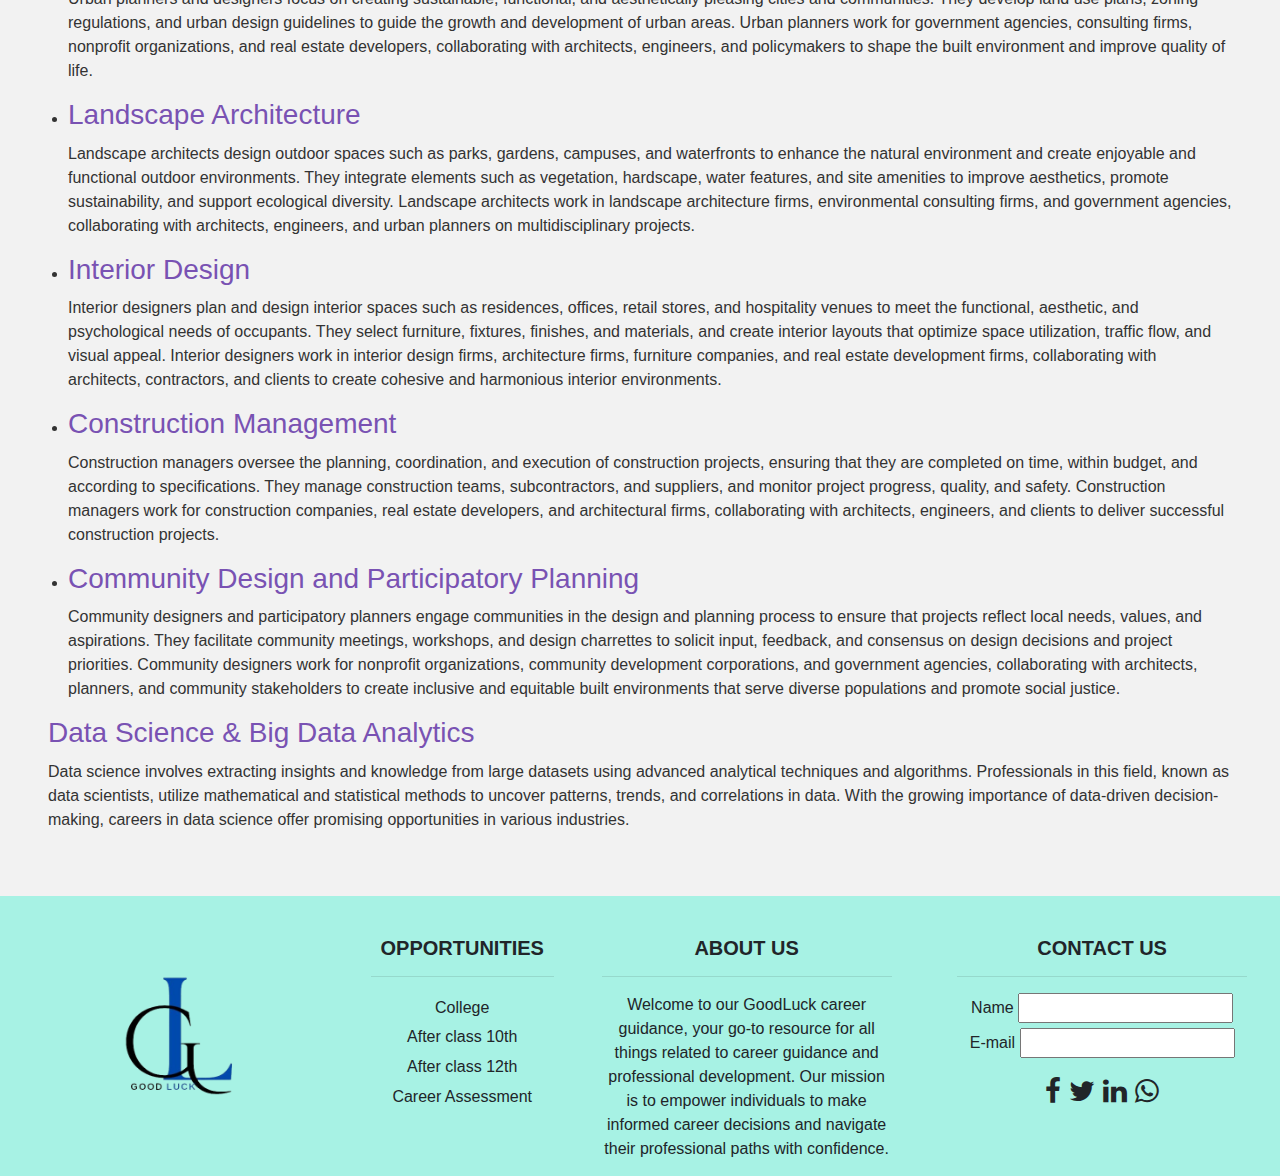
<file: mathematics.html>
<!DOCTYPE html>
<html lang="en">

<head>
    <meta charset="UTF-8">
    <meta name="viewport" content="width=device-width, initial-scale=1.0">
    <title>Mathematics : Opportunities After 12th Mathematics</title>
    <link rel="stylesheet" href="https://stackpath.bootstrapcdn.com/bootstrap/4.3.1/css/bootstrap.min.css"
        integrity="sha384-ggOyR0iXCbMQv3Xipma34MD+dH/1fQ784/j6cY/iJTQUOhcWr7x9JvoRxT2MZw1T" crossorigin="anonymous">
    <link rel="stylesheet" href="maths.css">
    <link rel="stylesheet" href="https://cdnjs.cloudflare.com/ajax/libs/font-awesome/4.7.0/css/font-awesome.min.css" />

</head>

<body>
    <header class="header">
        <div class="container">
            <nav class="main-nav d-flex justify-content-between align-items-center ">
                <img src="logo.png" class="pl-5" style="width: 180px;" alt="vcmb">
                <div>
                    <ul class="d-flex justify-content-between align-items-center list-unstyled pt-3">
                        <li class="mx-4"><a href="#" class="text-decoration-none">Home</a></li>
                        <li class="mx-4"><a href="#" class="text-decoration-none">After Class 10th</a></li>
                        <li class="mx-4"><a href="#" class="text-decoration-none">After Class 12th</a></li>
                        <li class="mx-4"><a href="#" class="text-decoration-none">College</a></li>
                        <li class="mx-4"><a href="#" class="text-decoration-none">Career Assessment</a></li>
                        <li class="mx-4"><a href="#" class="text-decoration-none">About Us</a></li>
                        <li class="mx-4"><a href="#" class="text-decoration-none">Contact Us</a></li>
                    </ul>
                </div>
                <button class="btn-login mr-4">login</button>
                <!-- ######################################### -->
                <div class="login-container d-flex justify-content-center align-items-center">
                    <div class="wrapper active  d-flex justify-content-center align-items-center">
                        <span class="closeicon d-flex justify-content-center align-items-center">
                            <i class="iconclose fa fa-close"></i>
                        </span>
                        <div class="form-box login">
                            <h2>Login</h2>
                            <form action="connect.php" method="post">
                                <div class="input-box">
                                    <span class="text">Email</span>
                                    <input type="email" id="email" name="emailId" required>
                                    <label for="email"> <i class="fa fa-envelope"></i></label>

                                </div>
                                <div class="input-box">
                                    <span class="text">Password</span>
                                    <input type="password" id="pass" name="passWord" required>
                                    <label for="pass"><i class="fa fa-lock"></i></label>

                                </div>
                                <div class="remember-forgot d-flex justify-content-between">
                                    <label for="forgot"><input type="checkbox" id="forgot" name="remember_pass">
                                        Remember me</label>
                                    <a href="#">Forgot Password ?</a>
                                </div>
                                <button type="submit" class="submitbtn">Login</button>
                                <div class="register">
                                    <p class="text-center">Don't have an account ? <a href="#"
                                            class="register-link">Register</a></p>
                                </div>
                            </form>
                        </div>
                        <div class="form-box register-box">
                            <h2>Registration</h2>
                            <form action="connect.php" method="post">
                                <div class="input-box">
                                    <span class="text">Username</span>
                                    <input type="text" id="username" name="userName">
                                    <label for="username"> <i class="fa fa-user"></i></label>

                                </div>
                                <div class="input-box">
                                    <span class="text">Email</span>
                                    <input type="email" id="emailid" name="userEmail">
                                    <label for="emailid"> <i class="fa fa-envelope"></i></label>

                                </div>
                                <div class="input-box">
                                    <span class="text">Password</span>
                                    <input type="password" id="password" name="userPass">
                                    <label for="password"><i class="fa fa-lock"></i></label>

                                </div>
                                <div class="remember-forgot ">
                                    <input type="checkbox" id="agree" name="agree">
                                    <label for="agree"> I agree to the terms & conditions</label>

                                </div>
                                <button type="submit" class="submitbtn">Login</button>
                                <div class="register">
                                    <p class="text-center">Already have an account ? <a href="#"
                                            class="login-link">Login</a></p>
                                </div>
                            </form>
                        </div>
                    </div>
                </div>
            </nav>
        </div>
    </header>

    <div class="maths-container p-5">
        <div class="d-flex justify-content-center align-items-center">
            <h1 class="text-center math-heading">Mathematics</h1>
        </div>
        <ol>
            <h2><u>Various Career Opportunities</u></h2>
            <li>Engineering</li>
            <li>Computer Science & Information Technology</li>
            <li>Actuarial Science</li>
            <li>Statistics</li>
            <li>Mathematics Research and Academia</li>
            <li>Finance and Accounting</li>
            <li>Teaching and Education</li>
            <li>Operation Research </li>
            <li>Architecture</li>
            <li>Data Science and Big Data Analytics</li>
        </ol>

        <ol>

            <li>
                <h3>Engineering</h3>
            </li>
            <p>One of the most popular career choices for students with a mathematics background is engineering. There
                are various disciplines of engineering such as mechanical, civil, electrical, computer science,
                aerospace, and chemical engineering, among others. Engineering offers diverse job opportunities in both
                the public and private sectors, including construction, manufacturing, technology, and research.</p>
            <ul>
                <li>
                    <h3>Mechanical Engineering</h3>
                </li>
                <p>Mechanical engineering deals with the design, development, manufacturing, and maintenance of
                    mechanical systems. This includes machines, engines, HVAC systems, and manufacturing processes.
                    Mechanical engineers work in various industries such as automotive, aerospace, energy, and robotics.
                    They are involved in tasks like product design, testing, optimization, and project management.</p>
                <li>
                    <h3>Civil Engineering</h3>
                </li>
                <p>Civil engineering focuses on the design, construction, and maintenance of infrastructure projects
                    such as buildings, roads, bridges, dams, and water supply systems. Civil engineers play a critical
                    role in urban development, transportation, environmental protection, and public safety. They work on
                    projects from initial planning and feasibility studies to final construction and inspection.</p>
                <li>
                    <h3>Electrical Engineering</h3>
                </li>
                <p>Electrical engineering involves the study of electrical systems, electronics, and electromagnetism.
                    Electrical engineers design, develop, and maintain electrical equipment, power generation and
                    distribution systems, communication networks, and control systems. They work in industries such as
                    telecommunications, power generation, electronics manufacturing, and renewable energy.</p>
                <li>
                    <h3>Computer Engineering</h3>
                </li>
                <p>Computer engineering combines principles of electrical engineering and computer science to design and
                    develop hardware and software systems. Computer engineers work on computer architecture, embedded
                    systems, microprocessors, and computer networks. They are involved in designing computer hardware,
                    developing software applications, and optimizing system performance.</p>
                <li>
                    <h3>Software Engineering</h3>
                </li>
                <p>Software engineering focuses on the design, development, testing, and maintenance of software systems
                    and applications. Software engineers work across industries such as technology, healthcare, finance,
                    and entertainment. They collaborate with teams to analyze user requirements, design software
                    solutions, write code, and ensure software quality through testing and debugging.</p>
                <li>
                    <h3>Aerospace Engineering</h3>
                </li>
                <p>Aerospace engineering deals with the design, development, and testing of aircraft, spacecraft, and
                    related systems. Aerospace engineers work in fields such as aircraft manufacturing, defense, space
                    exploration, and satellite communication. They specialize in aerodynamics, propulsion systems,
                    materials science, and structural design to ensure the safety and performance of aerospace vehicles.
                </p>
                <li>
                    <h3>Chemical Engineering</h3>
                </li>
                <p>Chemical engineering involves the application of chemistry, physics, and mathematics to design and
                    operate chemical processes and manufacturing plants. Chemical engineers work in industries such as
                    pharmaceuticals, petrochemicals, food processing, and environmental engineering. They are
                    responsible for developing new products, optimizing production processes, and ensuring safety and
                    environmental compliance.</p>
            </ul>

            <li>
                <h3>Computer Science & Information Technology</h3>
            </li>
            <p>With the increasing demand for technology professionals, a career in computer science or IT is highly
                lucrative. Students can pursue degrees in computer science, software engineering, information
                technology, or related fields. Careers in this domain include software development, web development,
                data analysis, cybersecurity, and network administration.</p>
            <ul>
                <li>
                    <h3>Software Development</h3>
                </li>
                <p>Software developers are responsible for designing, coding, testing, and maintaining software
                    applications and systems. They work across various platforms and programming languages, including
                    Java, Python, C++, and JavaScript. Software development roles may involve front-end development,
                    back-end development, full-stack development, mobile app development, or game development.</p>
                <li>
                    <h3>Web Development</h3>
                </li>
                <p>Web developers specialize in creating websites and web applications using programming languages such
                    as HTML, CSS, and JavaScript. They design user interfaces, develop interactive features, and ensure
                    websites are responsive and accessible across different devices and browsers. Web development roles
                    include front-end development, back-end development, and full-stack development.</p>
                <li>
                    <h3>Data Science</h3>
                </li>
                <p>Data scientists analyze large datasets to extract insights, identify trends, and make data-driven
                    decisions. They use statistical analysis, machine learning algorithms, and data visualization
                    techniques to solve complex problems and predict future outcomes. Data science roles involve tasks
                    such as data cleaning, data modeling, exploratory data analysis, and building predictive models.</p>
                <li>
                    <h3>Artificial Intelligence & Machine Learning</h3>
                </li>
                <p>AI and ML engineers develop intelligent systems and algorithms that can learn from data and make
                    autonomous decisions. They work on projects such as natural language processing, computer vision,
                    recommendation systems, and autonomous vehicles. AI and ML roles require expertise in algorithms,
                    data structures, and programming languages like Python, R, and TensorFlow.</p>
                <li>
                    <h3>Cyber Security</h3>
                </li>
                <p>Cybersecurity professionals protect computer systems, networks, and data from cyber threats and
                    attacks. They develop security protocols, implement defensive measures, and conduct risk assessments
                    to prevent unauthorized access, data breaches, and malware infections. Cybersecurity roles include
                    ethical hackers, security analysts, penetration testers, and security architects.</p>
                <li>
                    <h3>Information Technology Management</h3>
                </li>
                <p>IT managers oversee the planning, implementation, and maintenance of IT systems and infrastructure
                    within organizations. They develop IT strategies, manage IT projects, and ensure alignment between
                    technology initiatives and business goals. IT management roles include IT directors, chief
                    information officers (CIOs), and IT project managers.</p>
            </ul>

            <li>
                <h3>Actuarial Science</h3>
            </li>
            <p>Actuarial science involves assessing financial risks in various sectors such as insurance, finance, and
                investments. Professionals in this field use mathematical and statistical models to analyze data and
                predict future events. Actuaries are highly sought after by insurance companies, consulting firms, and
                financial institutions.</p>

            <li>
                <h3>Statistics</h3>
            </li>
            <p>Statistics is the science of collecting, analyzing, interpreting, and presenting data. Students
                interested in statistics can pursue careers as statisticians, data analysts, or data scientists. These
                professionals work across industries such as healthcare, finance, marketing, and government, helping
                organizations make informed decisions based on data insights.</p>

            <li>
                <h3>Mathematics Research and Academia</h3>
            </li>
            <p>For students passionate about mathematics, a career in research or academia may be appealing. Pursuing
                higher education in mathematics can lead to opportunities as mathematicians, professors, or researchers
                in universities, research institutes, or government agencies. Mathematicians contribute to advancements
                in various fields such as cryptography, cryptography, and operations research.</p>

            <ul>
                <li>
                    <h3>Mathematics Researcher</h3>
                </li>
                <p>Mathematics researchers conduct original research to explore new theories, solve mathematical
                    problems, and advance the understanding of mathematical concepts. They work on topics such as number
                    theory, algebra, geometry, topology, and mathematical analysis. Mathematics researchers publish
                    their findings in academic journals, present their work at conferences, and collaborate with other
                    researchers to tackle challenging mathematical problems.</p>
                <li>
                    <h3>Academic professor/Lecturer</h3>
                </li>
                <p>Academic professors and lecturers teach mathematics courses at universities, colleges, and higher
                    education institutions. They deliver lectures, conduct tutorials, and assess student performance
                    through exams and assignments. Professors also engage in scholarly activities such as research,
                    publishing papers, and supervising graduate students. They play a crucial role in educating the next
                    generation of mathematicians and contributing to the advancement of mathematical knowledge.</p>
                <li>
                    <h3>Research Scientist</h3>
                </li>
                <p>esearch scientists work in academic institutions, government agencies, research laboratories, and
                    private companies, conducting research in various areas of mathematics. They develop mathematical
                    models, algorithms, and computational techniques to solve real-world problems in fields such as
                    physics, engineering, computer science, and finance. Research scientists may also collaborate with
                    interdisciplinary teams to apply mathematical concepts to address complex challenges in science and
                    technology.</p>
                <li>
                    <h3>Mathematics Editor/Writer</h3>
                </li>
                <p>Mathematics editors and writers contribute to the creation of textbooks, academic journals, and
                    educational materials in mathematics. They review manuscripts, edit mathematical content, and ensure
                    accuracy and clarity of mathematical explanations. Mathematics editors and writers may also write
                    articles, textbooks, and online resources to communicate mathematical concepts to a broader audience
                    and promote mathematical literacy.</p>
                <li>
                    <h3>Mathematics Enterpreneur</h3>
                </li>
                <p>Mathematics entrepreneurs use mathematical expertise to create innovative products, services, and
                    solutions for commercial markets. They may start their own companies or work in startup ventures,
                    applying mathematical concepts to develop software applications, algorithms, and technologies.
                    Mathematics entrepreneurs may also collaborate with industry partners, investors, and research
                    institutions to commercialize mathematical innovations and bring them to market.</p>
            </ul>

            <li>
                <h3>Finance and Accounting</h3>
            </li>
            <p>Mathematics skills are highly valued in the fields of finance and accounting. Students can pursue careers
                as financial analysts, investment bankers, or accountants. These professionals use mathematical models
                and techniques to analyze financial data, manage investments, and assess risks in the financial markets.
            </p>

            <ul>
                <li>
                    <h3>Financial Analyst</h3>
                </li>
                <p>Financial analysts assess the performance of stocks, bonds, and other investment instruments to
                    provide recommendations for investment decisions. They analyze financial statements, evaluate
                    economic trends, and assess the financial health of companies and industries. Financial analysts
                    work in investment banks, asset management firms, hedge funds, and financial institutions, helping
                    clients make informed investment choices and manage their portfolios.</p>
                <li>
                    <h3>Investment Banking</h3>
                </li>
                <p>Investment bankers facilitate corporate finance transactions such as mergers and acquisitions (M&A),
                    initial public offerings (IPOs), and debt financing. They advise companies on fundraising
                    strategies, structure financial deals, and negotiate terms with investors and stakeholders.
                    Investment bankers work in investment banks, corporate finance departments, and financial advisory
                    firms, playing a key role in facilitating capital raising and strategic transactions.</p>
                <li>
                    <h3>Corporate Finance</h3>
                </li>
                <p>Corporate finance professionals manage the financial activities of companies, including budgeting,
                    forecasting, and capital allocation. They analyze investment opportunities, assess risk-return
                    trade-offs, and develop financial strategies to maximize shareholder value. Corporate finance roles
                    may involve financial planning and analysis (FP&A), treasury management, or corporate development,
                    depending on the organization's needs and priorities.</p>
                <li>
                    <h3>Management Accounting</h3>
                </li>
                <p>Management accountants provide financial analysis, cost analysis, and performance measurement support
                    to help organizations make strategic business decisions. They analyze financial data, develop
                    budgets, and evaluate the financial impact of operational decisions to optimize profitability and
                    efficiency. Management accountants work in corporate finance departments, management consulting
                    firms, and financial planning and analysis (FP&A) roles, providing insights and recommendations to
                    senior management.</p>
                <li>
                    <h3>Forensic Accounting and Fraud Examination</h3>
                </li>
                <p>Forensic accountants investigate financial fraud, embezzlement, and other financial crimes through
                    forensic analysis of financial records and transactions. They examine evidence, trace funds, and
                    quantify losses to support legal proceedings and regulatory investigations. Forensic accountants
                    work in accounting firms, consulting firms, law enforcement agencies, and regulatory bodies,
                    providing expertise in financial investigations and litigation support services.</p>
            </ul>

            <li>
                <h3>Teaching and Education</h3>
            </li>
            <p>Another rewarding career option for students with a mathematics background is teaching. Qualified
                individuals can become mathematics teachers in schools, colleges, or tutoring centers. They play a
                crucial role in imparting mathematical knowledge and skills to students, helping them develop a strong
                foundation in the subject.</p>

            <li>
                <h3>Operation Researcher</h3>
            </li>
            <p>Operations research involves applying mathematical and analytical methods to optimize complex systems and
                decision-making processes. Professionals in this field work in various industries such as logistics,
                transportation, healthcare, and manufacturing, helping organizations improve efficiency and solve
                operational problems.</p>

            <li>
                <h3>Architecture</h3>
            </li>
            <p>Architecture combines creativity with technical skills, making it a suitable career option for students
                with a mathematics background. Architects design and plan buildings, structures, and spaces while
                considering factors such as aesthetics, functionality, and safety. Mathematics is essential for tasks
                such as calculating dimensions, angles, and structural stability.</p>

            <ul>
                <li>
                    <h3>Urban Planning and Design</h3>
                </li>
                <p>Urban planners and designers focus on creating sustainable, functional, and aesthetically pleasing
                    cities and communities. They develop land use plans, zoning regulations, and urban design guidelines
                    to guide the growth and development of urban areas. Urban planners work for government agencies,
                    consulting firms, nonprofit organizations, and real estate developers, collaborating with
                    architects, engineers, and policymakers to shape the built environment and improve quality of life.
                </p>
                <li>
                    <h3>Landscape Architecture</h3>
                </li>
                <p>Landscape architects design outdoor spaces such as parks, gardens, campuses, and waterfronts to
                    enhance the natural environment and create enjoyable and functional outdoor environments. They
                    integrate elements such as vegetation, hardscape, water features, and site amenities to improve
                    aesthetics, promote sustainability, and support ecological diversity. Landscape architects work in
                    landscape architecture firms, environmental consulting firms, and government agencies, collaborating
                    with architects, engineers, and urban planners on multidisciplinary projects.</p>
                <li>
                    <h3>Interior Design</h3>
                </li>
                <p>Interior designers plan and design interior spaces such as residences, offices, retail stores, and
                    hospitality venues to meet the functional, aesthetic, and psychological needs of occupants. They
                    select furniture, fixtures, finishes, and materials, and create interior layouts that optimize space
                    utilization, traffic flow, and visual appeal. Interior designers work in interior design firms,
                    architecture firms, furniture companies, and real estate development firms, collaborating with
                    architects, contractors, and clients to create cohesive and harmonious interior environments.</p>
                <li>
                    <h3>Construction Management</h3>
                </li>
                <p>Construction managers oversee the planning, coordination, and execution of construction projects,
                    ensuring that they are completed on time, within budget, and according to specifications. They
                    manage construction teams, subcontractors, and suppliers, and monitor project progress, quality, and
                    safety. Construction managers work for construction companies, real estate developers, and
                    architectural firms, collaborating with architects, engineers, and clients to deliver successful
                    construction projects.</p>
                <li>
                    <h3>Community Design and Participatory Planning</h3>
                </li>
                <p>Community designers and participatory planners engage communities in the design and planning process
                    to ensure that projects reflect local needs, values, and aspirations. They facilitate community
                    meetings, workshops, and design charrettes to solicit input, feedback, and consensus on design
                    decisions and project priorities. Community designers work for nonprofit organizations, community
                    development corporations, and government agencies, collaborating with architects, planners, and
                    community stakeholders to create inclusive and equitable built environments that serve diverse
                    populations and promote social justice.</p>
            </ul>
            <li>
                <h3>Data Science & Big Data Analytics</h3>
            </li>
            <p>Data science involves extracting insights and knowledge from large datasets using advanced analytical
                techniques and algorithms. Professionals in this field, known as data scientists, utilize mathematical
                and statistical methods to uncover patterns, trends, and correlations in data. With the growing
                importance of data-driven decision-making, careers in data science offer promising opportunities in
                various industries.</p>

        </ol>

    </div>
    <footer class="text-body pt-4 footer">
        <div class="mx-auto text-center text-md-left">
          <div class="d-flex justify-content-between flex-wrap text-center text-md-left position-relative f-section">
            <div class="col-md-3 col-lg-3 col-xl-3 mx-auto my-auto footer-content">
              <img src="logo.png" class="brand-logo w-75" alt="">
            </div>
            <div class="col-md-2 col-lg-2 col-xl-2 mt-3 footer-content">
              <h5 class="text-uppercase md-4 font-weight-bold text-body">Opportunities</h5>
              <hr class="md-4" />
              <div class="d-flex flex-column link">
                <a href="#" class="text-body" style="text-decoration: none">College</a>
                <a href="#" class="text-body" style="text-decoration: none">After class 10th</a>
                <a href="#" class="text-body" style="text-decoration: none">After class 12th</a>
                <a href="#" class="text-body" style="text-decoration: none">Career Assessment</a>
                <!-- <a href="#" class="text-body" style="text-decoration: none"></a>
                <a href="#" class="text-body" style="text-decoration: none">Ethnic</a> -->
              </div>
            </div>
            <div class="col-md-3 col-lg-3 col-xl-3 mx-auto mt-3 footer-content">
              <h5 class="text-uppercase md-4 font-weight-bold text-body">
                About us
              </h5>
              <hr class="md-4" />
              <p>
                Welcome to our GoodLuck career guidance, your go-to resource for all things related to career guidance and
                professional development. Our mission is to empower individuals to make informed career decisions and
                navigate their professional paths with confidence.
              </p>
            </div>
            <div class="col-md-4 col-lg-3 mx-auto mt-3 footer-content">
              <h5 class="text-uppercase md-4 font-weight-bold text-body">
                Contact Us
              </h5>
              <hr class="md-4" />
              <div class="d-flex flex-column">
                <form>
                  <div class="send-box">
                    <label for="name">Name</label>
                    <input type="text" id="name">
                  </div>
                  <div class="send-box">
                    <label for="email">E-mail</label>
                    <input type="email" id="email">
                  </div>
    
                </form>
              </div>
              <div class="row d-flex mt-2" id="icon">
                <div class="text-center icon-sz w-100">
                  <ul class="list-unstyled list-inline d-flex justify-content-center">
                    <li class="list-inline-item">
                      <a href="#" class="text-body"><i class="fa fa-facebook"></i></a>
                    </li>
                    <li class="list-inline-item">
                      <a href="#" class="text-body"><i class="fa fa-twitter"></i></a>
                    </li>
                    <li class="list-inline-item">
                      <a href="#" class="text-body"><i class="fa fa-linkedin"></i></a>
                    </li>
                    <li class="list-inline-item">
                      <a href="#" class="text-body"><i class="fa fa-whatsapp"></i></a>
                    </li>
                  </ul>
                </div>
              </div>
            </div>
          </div>
        </div>
    
      </footer>
    <script src="careerguidance.js"></script>
</body>

</html>
</file>
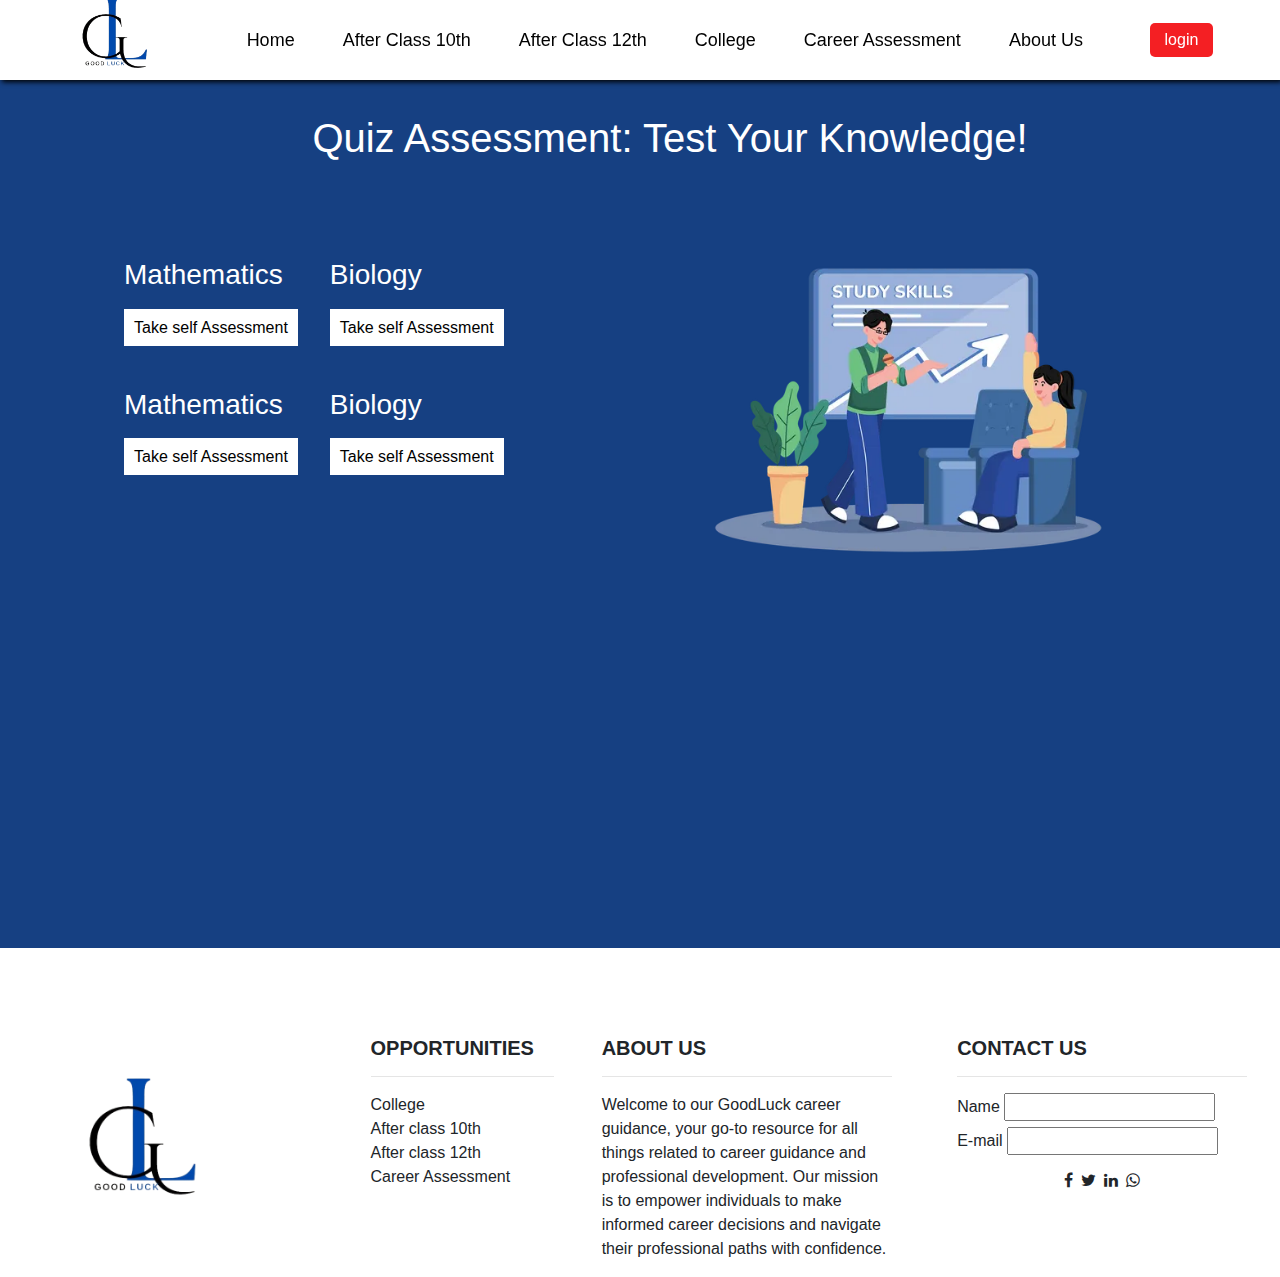
<file: quizpart.html>
<!doctype html>
<html lang="en">

<head>
  <title>assessment</title>
  <!-- Required meta tags -->
  <meta charset="utf-8">
  <meta name="viewport" content="width=device-width, initial-scale=1, shrink-to-fit=no">

  <!-- Bootstrap CSS -->
  <link rel="stylesheet" href="https://stackpath.bootstrapcdn.com/bootstrap/4.3.1/css/bootstrap.min.css"
    integrity="sha384-ggOyR0iXCbMQv3Xipma34MD+dH/1fQ784/j6cY/iJTQUOhcWr7x9JvoRxT2MZw1T" crossorigin="anonymous">

  <link rel="stylesheet" href="quizpart.css">
  <!-- icon link -->
  <link rel="stylesheet" href="https://cdnjs.cloudflare.com/ajax/libs/font-awesome/4.7.0/css/font-awesome.min.css" />
</head>

<body>
  <section class="quiz-block">
    <header class="header">
      <div class="container">
        <nav class="main-nav d-flex justify-content-between align-items-center ">
          <img src="logo.png" class="pl-5" style="width: 180px;" alt="vcmb">
          <div>
            <ul class="d-flex justify-content-between align-items-center list-unstyled pt-3">
              <li class="mx-4"><a href="#" class="text-decoration-none">Home</a></li>
              <li class="mx-4"><a href="#after" class="text-decoration-none">After Class 10th</a></li>
              <li class="mx-4"><a href="#" class="text-decoration-none">After Class 12th</a></li>
              <li class="mx-4"><a href="#" class="text-decoration-none">College</a></li>
              <li class="mx-4"><a href="#" class="text-decoration-none">Career Assessment</a></li>
              <li class="mx-4"><a href="#" class="text-decoration-none">About Us</a></li>

            </ul>
          </div>
          <button class="btn-login mr-4">login</button>
          <!-- ######################################### -->
          <div class="login-container d-flex justify-content-center align-items-center">
            <div class="wrapper active  d-flex justify-content-center align-items-center">
              <span class="closeicon d-flex justify-content-center align-items-center">
                <i class="iconclose fa fa-close"></i>
              </span>
              <div class="form-box login">
                <h2>Login</h2>
                <form action="connect.php" method="post">
                  <div class="input-box">
                    <span class="text">Email</span>
                    <input type="email" id="email" name="emailId" required>
                    <label for="email"> <i class="fa fa-envelope"></i></label>

                  </div>
                  <div class="input-box">
                    <span class="text">Password</span>
                    <input type="password" id="pass" name="passWord" required>
                    <label for="pass"><i class="fa fa-lock"></i></label>

                  </div>
                  <div class="remember-forgot d-flex justify-content-between">
                    <label for="forgot"><input type="checkbox" id="forgot" name="remember_pass"> Remember me</label>
                    <a href="#">Forgot Password ?</a>
                  </div>
                  <button type="submit" class="submitbtn">Login</button>
                  <div class="register">
                    <p class="text-center">Don't have an account ? <a href="#" class="register-link">Register</a></p>
                  </div>
                </form>
              </div>
              <div class="form-box register-box">
                <h2>Registration</h2>
                <form action="connect.php" method="post">
                  <div class="input-box">
                    <span class="text">Username</span>
                    <input type="text" id="username" name="userName">
                    <label for="username"> <i class="fa fa-user"></i></label>

                  </div>
                  <div class="input-box">
                    <span class="text">Email</span>
                    <input type="email" id="emailid" name="userEmail">
                    <label for="emailid"> <i class="fa fa-envelope"></i></label>

                  </div>
                  <div class="input-box">
                    <span class="text">Password</span>
                    <input type="password" id="password" name="userPass">
                    <label for="password"><i class="fa fa-lock"></i></label>

                  </div>
                  <div class="remember-forgot ">
                    <input type="checkbox" id="agree" name="agree">
                    <label for="agree"> I agree to the terms & conditions</label>

                  </div>
                  <button type="submit" class="submitbtn">Login</button>
                  <div class="register">
                    <p class="text-center">Already have an account ? <a href="#" class="login-link">Login</a></p>
                  </div>
                </form>
              </div>
            </div>
          </div>
        </nav>
      </div>
    </header>
    <div class="different-quiz my-5">
      <h1 class="text-center text-white my-3">Quiz Assessment: Test Your Knowledge!</h1>

      <div class="  d-flex justify-content-between">
        <div class="allquize text-white py-5 pl-5">
          <div class="pt-3 d-flex">
            <div class="p-3">
              <h3 class="mb-4">Mathematics</h3>
              <a href="http://127.0.0.1:5500/quiz%20app/index.html">Take self Assessment</a>
            </div>
            <div class="p-3">
              <h3 class="mb-4">Biology</h3>
              <a href="http://127.0.0.1:5500/quiz%20app/index.html">Take self Assessment</a>
            </div>
          </div>
          <div class="pt-3 d-flex">
            <div class="p-3">
              <h3 class="mb-4">Mathematics</h3>
              <a href="http://127.0.0.1:5500/quiz%20app/index.html">Take self Assessment</a>
            </div>
            <div class="p-3">
              <h3 class="mb-4">Biology</h3>
              <a href="http://127.0.0.1:5500/quiz%20app/index.html">Take self Assessment</a>
            </div>
          </div>


        </div>
        <div class="px-5 pt-5 ">
          <img src="7784427.webp" style="width: 600px;" class="pr-5" alt="">
        </div>
      </div>
    </div>
  </section>
  <!-- ====================== Footer section ===================== -->
  <footer class="text-body pt-4 footer">
    <div class="mx-auto text-center text-md-left">
      <div class="d-flex justify-content-between flex-wrap text-center text-md-left position-relative f-section">
        <div class="col-md-3 col-lg-3 col-xl-3 mx-auto my-auto footer-content">
          <img src="logo.png" class="brand-logo w-75" alt="">
        </div>
        <div class="col-md-2 col-lg-2 col-xl-2 mt-3 footer-content">
          <h5 class="text-uppercase md-4 font-weight-bold text-body">Opportunities</h5>
          <hr class="md-4" />
          <div class="d-flex flex-column link">
            <a href="#" class="text-body" style="text-decoration: none">College</a>
            <a href="#" class="text-body" style="text-decoration: none">After class 10th</a>
            <a href="#" class="text-body" style="text-decoration: none">After class 12th</a>
            <a href="#" class="text-body" style="text-decoration: none">Career Assessment</a>
            <!-- <a href="#" class="text-body" style="text-decoration: none"></a>
            <a href="#" class="text-body" style="text-decoration: none">Ethnic</a> -->
          </div>
        </div>
        <div class="col-md-3 col-lg-3 col-xl-3 mx-auto mt-3 footer-content">
          <h5 class="text-uppercase md-4 font-weight-bold text-body">
            About us
          </h5>
          <hr class="md-4" />
          <p>
            Welcome to our GoodLuck career guidance, your go-to resource for all things related to career guidance and
            professional development. Our mission is to empower individuals to make informed career decisions and
            navigate their professional paths with confidence.
          </p>
        </div>
        <div class="col-md-4 col-lg-3 mx-auto mt-3 footer-content">
          <h5 class="text-uppercase md-4 font-weight-bold text-body">
            Contact Us
          </h5>
          <hr class="md-4" />
          <div class="d-flex flex-column">
            <form>
              <div class="send-box">
                <label for="name">Name</label>
                <input type="text" id="name">
              </div>
              <div class="send-box">
                <label for="email">E-mail</label>
                <input type="email" id="email">
              </div>

            </form>
          </div>
          <div class="row d-flex mt-2" id="icon">
            <div class="text-center icon-sz w-100">
              <ul class="list-unstyled list-inline d-flex justify-content-center">
                <li class="list-inline-item">
                  <a href="#" class="text-body"><i class="fa fa-facebook"></i></a>
                </li>
                <li class="list-inline-item">
                  <a href="#" class="text-body"><i class="fa fa-twitter"></i></a>
                </li>
                <li class="list-inline-item">
                  <a href="#" class="text-body"><i class="fa fa-linkedin"></i></a>
                </li>
                <li class="list-inline-item">
                  <a href="#" class="text-body"><i class="fa fa-whatsapp"></i></a>
                </li>
              </ul>
            </div>
          </div>
        </div>
      </div>
    </div>

  </footer>
  <script src="careerguidance.js"></script>
</body>

</html>
</file>
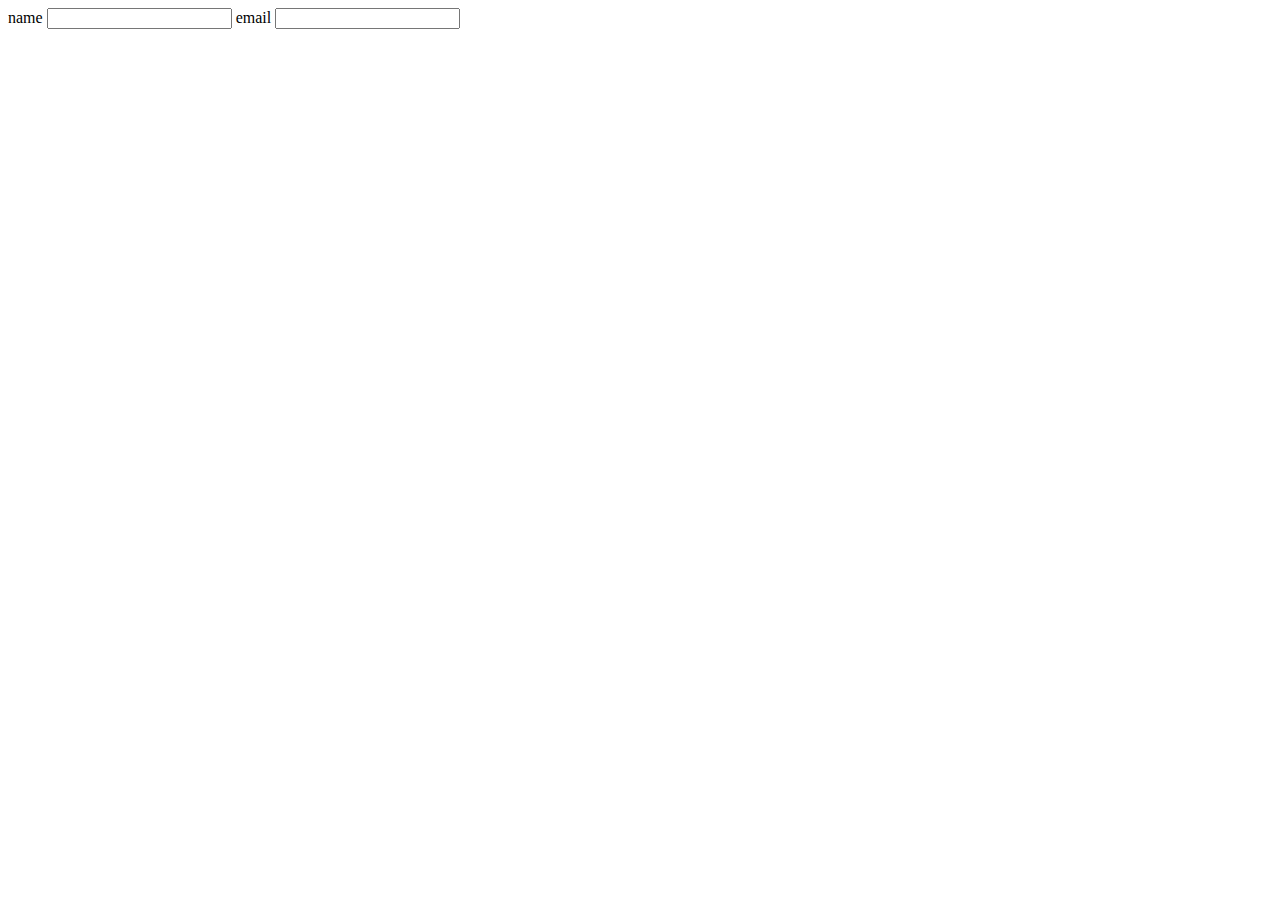
<file: sample.html>
<!DOCTYPE html>
<html lang="en">
<head>
    <meta charset="UTF-8">
    <meta name="viewport" content="width=device-width, initial-scale=1.0">
    <title>Document</title>
</head>
<body>
    <form action="dataconnection.php">
        name <input type="text" name="name">
        email <input type="email" name="email">
    </form>
</body>
</html>
</file>
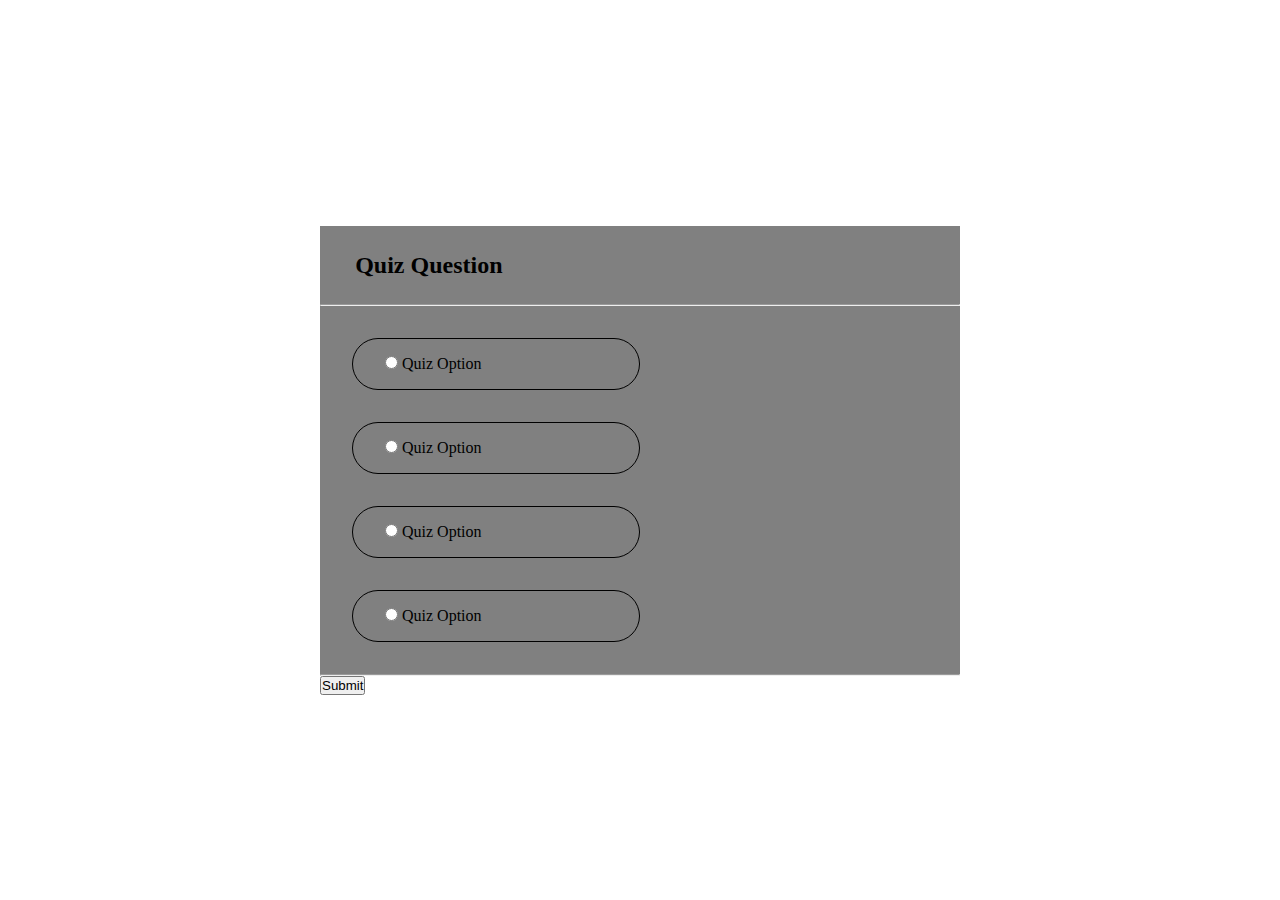
<file: text.html>
<!DOCTYPE html>
<html lang="en">
<head>
    <meta charset="UTF-8">
    <meta name="viewport" content="width=device-width, initial-scale=1.0">
    <link rel="stylesheet" href="textstyle.css">
    <title>Assessment</title>
</head>
<body>
    <div class="quiz-sec">
        <div id="quiz">
            <h2 class="question" id="question">
                Quiz Question
            </h2><hr>
            <ul class="option">
                <li><input type="radio" name="answer" class="answer" id="a">
                    <label for="a" id="opt_1">Quiz Option</label>
                </li>
                <li><input type="radio" name="answer" class="answer" id="a">
                    <label for="a" id="opt_1">Quiz Option</label>
                </li>
                <li><input type="radio" name="answer" class="answer" id="a">
                    <label for="a" id="opt_1">Quiz Option</label>
                </li>
                <li><input type="radio" name="answer" class="answer" id="a">
                    <label for="a" id="opt_1">Quiz Option</label>
                </li>
            </ul>
            <hr>
            <div class="btn">
                <button type="submit" id="submit">Submit</button>
            </div>
        </div>
    </div>
</body>
<script src="text.js">

</script>
</html>
</file>
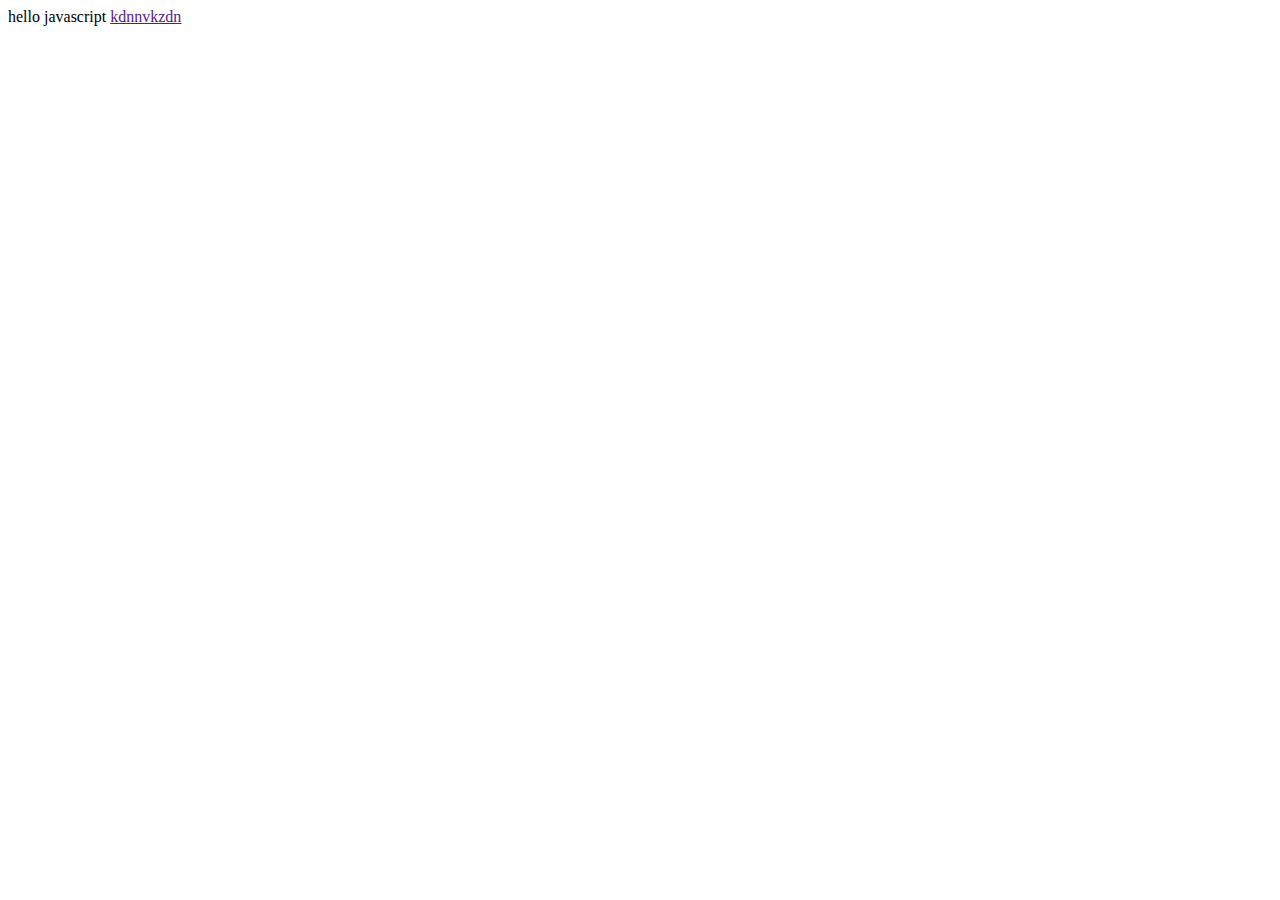
<file: quiz app/simple.html>
<!DOCTYPE html>
<html lang="en">
<head>
    <meta charset="UTF-8">
    <meta name="viewport" content="width=device-width, initial-scale=1.0">
    <title>Document</title>
</head>
<body>
    <div id="home">
        <hi class="head" id="header">
            hello javascript
        </hi>
        <a href="">kdnnvkzdn </a>
    </div>
    <script>
        let element;
        element=document.getElementById('home').innerHTML;
        console.log(element);
    </script>
</body>
</html>
</file>
<file: art.css>
/* 1style.css */

body {
    font-family: Arial, sans-serif;
    margin: 0;
    padding: 0;
    background-color: #f2f2f2;
    color: #333;
}
nav {
    background-color: #fff;
    box-shadow: 2px 2px 5px #000;
    height: 80px;
    width: 100%;
    position: fixed;
    top: 0;
    left: 0;
    right: 100px;
    z-index: 2;
  }
  nav ul li a {
    color: black;
    font-size: 18px;
    font-weight: 500;
  }
  .btn-login {
    border: none;
    padding: 5px 15px;
    cursor: pointer;
    background-color: #f41f23;
    color: #fff;
    border-radius: 5px;
}
.wrapper{
  width: 400px;
  height: 450px;
  position: fixed; 
  top: 75px;
  left: 35%;
  background: #fff;
  border: 2px solid #164082;
  border-radius: 20px;
  backdrop-filter: blur(50px);
  box-shadow: 0 0 30px rgba(0,0,0,.5);
  transition:all 0.5s;
  overflow: hidden;
  transform:scale(0);
}
.wrapper.active-popup{
  transform: scale(1);

}
.wrapper.active{
  height: 520px;
}
.wrapper .form-box{
  padding: 40px;
  color: #164082;
}
.form-box h2{
  font-size: 2rem;
  color: #164082;
  text-align: center;
}

.input-box input{
  width: 89%;
  border: none;
  background: transparent;
  outline: none;
  color: #000;
  padding: 0 35px 5px 5px;
}
.input-box label{
  color: #000;
  width: 30px;
  text-align: center;
}
.input-box label i{
  font-size: 20px;
}
.input-box{
  position: relative;
  width: 100%;
  border-bottom: 2px solid #fff;
  margin: 30px 0;
}
.submitbtn{
  width: 80px;
  display: block;
  margin: 13px auto;
  padding: 2px;
  border: 2px solid #fff;
  color: #fff;
  border-radius: 5px;
  outline: none;
  background-color: #f41f23;
} 
.remember-forgot{
  font-size: .9rem;
  color: #000;
  font-weight: 500;
  margin: -15px 0 15px;
}
.remember-forgot a{
  color: #fff;
}
.register a{
  color: #88b9fa;
}
.wrapper .form-box.login{
  transition: transform .18s ease;
  transform: translateX(0);
}
.wrapper.active .form-box.login{
  transition: none;
  transform: translateX(-400px);
}
.wrapper.active .form-box.register-box{
  transition: transform .18s ease;
  transform: translateX(0);
}
.wrapper .form-box.register-box{
  position: absolute;
  transition: none;
  transform: translateX(400px);
}
.closeicon{
  position:absolute;
  top: 0;
  right: 0;
  width: 40px;
  height: 40px;
  background-color: #f41f23;
  color: #fff;
  border-bottom-left-radius: 20px;
  border-top-right-radius: 17px;
  cursor: pointer;
  font-size: 20px;
  z-index: 1;
}
.container {
    max-width: 2000px;
    margin: 20px auto;
    padding: 20px;
    background-color: #fff;
    border-radius: 8px;
    box-shadow: 0 0 10px rgba(0, 0, 0, 0.1);
}

h1 {
    color: #007bff;
    margin-bottom: 20px;
}

h2 {
    color: #009688;
}

h3 {
    color: #7952b3;
}

ol {
    list-style-type: none;
    padding-left: 0;
}

ul {
    list-style-type: disc;
    padding-left: 20px;
}

li {
    margin-bottom: 10px;
}

p {
    margin-bottom: 15px;
}
.footer {
    color: #000;
    background-color: #A7F2E4;
    /* box-shadow: -4px -4px 5px #000; */
  }
  .footer-content {
    text-align: center;
  }
  .icon-sz {
    font-size: 1.74rem;
  }
  .link a {
    margin: 2.8px 0;
    color: #000;
  }
</file>
<file: biology.css>
/* styles.css */
*{
    margin: 0;
    padding: 0;
    box-sizing: border-box;
}
nav {
    background-color: #fff;
    box-shadow: 2px 2px 5px #000;
    height: 80px;
    width: 100%;
    position: fixed;
    top: 0;
    left: 0;
    right: 100px;
    z-index: 2;
  }
  nav ul li a {
    color: black;
    font-size: 18px;
    font-weight: 500;
  }
  .btn-login {
    border: none;
    padding: 5px 15px;
    cursor: pointer;
    background-color: #f41f23;
    color: #fff;
    border-radius: 5px;
}
.wrapper{
  width: 400px;
  height: 450px;
  position: fixed; 
  top: 75px;
  left: 35%;
  background: #fff;
  border: 2px solid #164082;
  border-radius: 20px;
  backdrop-filter: blur(50px);
  box-shadow: 0 0 30px rgba(0,0,0,.5);
  transition:all 0.5s;
  overflow: hidden;
  transform:scale(0);
}
.wrapper.active-popup{
  transform: scale(1);

}
.wrapper.active{
  height: 520px;
}
.wrapper .form-box{
  padding: 40px;
  color: #164082;
}
.form-box h2{
  font-size: 2rem;
  color: #164082;
  text-align: center;
}

.input-box input{
  width: 89%;
  border: none;
  background: transparent;
  outline: none;
  color: #000;
  padding: 0 35px 5px 5px;
}
.input-box label{
  color: #000;
  width: 30px;
  text-align: center;
}
.input-box label i{
  font-size: 20px;
}
.input-box{
  position: relative;
  width: 100%;
  border-bottom: 2px solid #fff;
  margin: 30px 0;
}
.submitbtn{
  width: 80px;
  display: block;
  margin: 13px auto;
  padding: 2px;
  border: 2px solid #fff;
  color: #fff;
  border-radius: 5px;
  outline: none;
  background-color: #f41f23;
} 
.remember-forgot{
  font-size: .9rem;
  color: #000;
  font-weight: 500;
  margin: -15px 0 15px;
}
.remember-forgot a{
  color: #fff;
}
.register a{
  color: #88b9fa;
}
.wrapper .form-box.login{
  transition: transform .18s ease;
  transform: translateX(0);
}
.wrapper.active .form-box.login{
  transition: none;
  transform: translateX(-400px);
}
.wrapper.active .form-box.register-box{
  transition: transform .18s ease;
  transform: translateX(0);
}
.wrapper .form-box.register-box{
  position: absolute;
  transition: none;
  transform: translateX(400px);
}
.closeicon{
  position:absolute;
  top: 0;
  right: 0;
  width: 40px;
  height: 40px;
  background-color: #f41f23;
  color: #fff;
  border-bottom-left-radius: 20px;
  border-top-right-radius: 17px;
  cursor: pointer;
  font-size: 20px;
  z-index: 1;
}
/* Body and Container */
body {
    font-family: Arial, sans-serif;
    margin: 0;
    padding: 0;
    background-color: #f2f2f2;
    color: #333;
}

.container {
    max-width: 2000px;
    margin: 20px auto;
    padding: 20px;
    background-color: #fff;
    border-radius: 8px;
    box-shadow: 0 0 10px rgba(0, 0, 0, 0.1);
}

h1 {
    color: #007bff;
    margin-bottom: 20px;
}

h2 {
    color: #009688;
}

h3 {
    color: #7952b3;
}

ol {
    list-style-type: none;
    padding-left: 0;
}

ul {
    list-style-type: disc;
    padding-left: 20px;
}

li {
    margin-bottom: 10px;
}

p {
    margin-bottom: 15px;
}
.footer {
    color: #000;
    background-color: #A7F2E4;
    /* box-shadow: -4px -4px 5px #000; */
  }
  .footer-content {
    text-align: center;
  }
  .icon-sz {
    font-size: 1.74rem;
  }
  .link a {
    margin: 2.8px 0;
    color: #000;
  }
</file>
<file: careerstylesheet.css>
*{
    margin: 0;
    padding: 0;
    box-sizing: border-box;
    /* font-family: system-ui, -apple-system, BlinkMacSystemFont, 'Segoe UI', Roboto, Oxygen, Ubuntu, Cantarell, 'Open Sans', 'Helvetica Neue', sans-serif; */
}
nav {
    background-color: #fff;
    box-shadow: 2px 2px 5px #000;
    height: 80px;
    width: 100%;
    position: fixed;
    top: 0;
    left: 0;
    right: 100px;
    z-index: 2;
  }
  nav ul li a {
    color: black;
    font-size: 18px;
    font-weight: 500;
  }
  .btn-login {
    border: none;
    padding: 5px 15px;
    cursor: pointer;
    background-color: #f41f23;
    color: #fff;
    border-radius: 5px;
}
.wrapper{
  width: 400px;
  height: 450px;
  position: fixed; 
  top: 75px;
  left: 35%;
  background: #fff;
  border: 2px solid #164082;
  border-radius: 20px;
  backdrop-filter: blur(50px);
  box-shadow: 0 0 30px rgba(0,0,0,.5);
  transition:all 0.5s;
  overflow: hidden;
  transform:scale(0);
}
.wrapper.active-popup{
  transform: scale(1);

}
.wrapper.active{
  height: 520px;
}
.wrapper .form-box{
  padding: 40px;
  color: #164082;
}
.form-box h2{
  font-size: 2rem;
  color: #164082;
  text-align: center;
}

.input-box input{
  width: 89%;
  border: none;
  background: transparent;
  outline: none;
  color: #000;
  padding: 0 35px 5px 5px;
}
.input-box label{
  color: #000;
  width: 30px;
  text-align: center;
}
.input-box label i{
  font-size: 20px;
}
.input-box{
  position: relative;
  width: 100%;
  border-bottom: 2px solid #fff;
  margin: 30px 0;
}
.submitbtn{
  width: 80px;
  display: block;
  margin: 13px auto;
  padding: 2px;
  border: 2px solid #fff;
  color: #fff;
  border-radius: 5px;
  outline: none;
  background-color: #f41f23;
} 
.remember-forgot{
  font-size: .9rem;
  color: #000;
  font-weight: 500;
  margin: -15px 0 15px;
}
.remember-forgot a{
  color: #fff;
}
.register a{
  color: #88b9fa;
}
.wrapper .form-box.login{
  transition: transform .18s ease;
  transform: translateX(0);
}
.wrapper.active .form-box.login{
  transition: none;
  transform: translateX(-400px);
}
.wrapper.active .form-box.register-box{
  transition: transform .18s ease;
  transform: translateX(0);
}
.wrapper .form-box.register-box{
  position: absolute;
  transition: none;
  transform: translateX(400px);
}
.closeicon{
  position:absolute;
  top: 0;
  right: 0;
  width: 40px;
  height: 40px;
  background-color: #f41f23;
  color: #fff;
  border-bottom-left-radius: 20px;
  border-top-right-radius: 17px;
  cursor: pointer;
  font-size: 20px;
  z-index: 1;
}
.bright-h{
  color: #fff;
  font-size: 3rem;
  font-family: "Tangerine", cursive;
  font-weight: bold;
  font-style: normal;
  background-color: #164082;
  padding: 4px 10px;
  border-radius: 15px;
  box-shadow: 5px 5px 5px #000;
}
.hero-sec{
    height: 100vh;
    color: #fff;
    background-color: #164082;
}
.hero-img img{
    width: 35rem;
}
.md-heading{
    padding: 50px 150px;
}
.card-box{
    height: 100%;
    padding-bottom: 4rem;
    /* overflow: hidden; */
}
.card{
    text-align: center;
    width: 300px;
    padding:20px ;
    box-shadow: 2px 2px 7px #000;
    transition: all 0.6s;
}
.card:hover{
    transform: translateY(-25px);
}
.subject{
    text-decoration: underline;
}


.more-block{
    width: 100px;
    margin: 0 auto;
    color: #fff;
    border-radius: 5px;
    background-color:#f41f23;
}
.imp-key{
  margin-top: 2rem;
}

.points{
  width: 98%;
  height: 550px;
  padding: 20px;
  border-radius: 15px;
  background: rgb(22,64,130);
background: linear-gradient(45deg, rgba(22,64,130,1) 34%, rgba(83,202,244,1) 100%);
}
.list-box{
  font-size: 15px;
  width: 50%;
  border-radius: 20px;
  box-shadow: 2px 2px 5px black;
  padding: 30px 10px;
}

.key-heading{
  color: #164082;
  border-radius: 10px;
  box-shadow: 2px 2px 6px #000;
}
.points-data{
  color: #fff;
  /* height: 80px; */
  width: 95%;
  padding: 5px;
  background-color: #164082;
  border-radius: 8px;
  box-shadow: 2px 2px 5px #000;
}
.point-heading{
    font-size: 20px;
    font-weight: bold;
}
.footer {
    color: #000;
    background-color: #A7F2E4;
    /* box-shadow: -4px -4px 5px #000; */
  }
  .footer-content {
    text-align: center;
  }
  .icon-sz {
    font-size: 1.74rem;
  }
  .link a {
    margin: 2.8px 0;
    color: #000;
  }
</file>
<file: faq.css>
/* body{
    background-color: #164082;
/* } */

.faq-sec{
    color: #fff;
    width: 100%;

}
.wrapperup{
    width: 40%;
    color: #fff;
    background-color: #164082;
    margin-bottom: 20px;
    padding: 15px 40px;
    border-radius: 5px;
    border: none;
    outline: none;
    box-shadow: 0 15px 25px rgba(0,0,50,0,2);
}
.toggle,
.faq-content{
    font-family: "poppins",sans-serif;
}
.toggle{
    width: 100%;
    background-color: transparent;
    display: flex;
    align-items: center;
    justify-content: space-between;
    font-size: 16px;
    color: #fff;
    font-weight: 500;
    border: none;
    outline: none;
    cursor: pointer;
    padding: 15px 0;
}
.faq-content{
    position: relative;
    font-size: 14px;
    text-align: justify;
    line-height: 30px;
    height: 0;
    overflow: hidden;
    transition: all 1s;
}
</file>
<file: college.css>
*{
    margin: 0;
    padding: 0;
    box-sizing: border-box;
    font-family: sans-serif;
  }
  
  nav {
    background-color: #fff;
    box-shadow: 2px 2px 5px #000;
    height: 80px;
    width: 100%;
    position: fixed;
    top: 0;
    left: 0;
    right: 100px;
    z-index: 2;
  }
  nav ul li a {
    color: black;
    font-size: 18px;
    font-weight: 500;
  }
  .btn-login {
    border: none;
    padding: 5px 15px;
    cursor: pointer;
    background-color: #f41f23;
    color: #fff;
    border-radius: 5px;
}
.wrapper{
  width: 400px;
  height: 450px;
  position: fixed; 
  top: 75px;
  left: 35%;
  background: #fff;
  border: 2px solid #164082;
  border-radius: 20px;
  backdrop-filter: blur(50px);
  box-shadow: 0 0 30px rgba(0,0,0,.5);
  transition:all 0.5s;
  overflow: hidden;
  transform:scale(0);
}
.wrapper.active-popup{
  transform: scale(1);

}
.wrapper.active{
  height: 520px;
}
.wrapper .form-box{
  padding: 40px;
  color: #164082;
}
.form-box h2{
  font-size: 2rem;
  color: #164082;
  text-align: center;
}

.input-box input{
  width: 89%;
  border: none;
  background: transparent;
  outline: none;
  color: #000;
  padding: 0 35px 5px 5px;
}
.input-box label{
  color: #000;
  width: 30px;
  text-align: center;
}
.input-box label i{
  font-size: 20px;
}
.input-box{
  position: relative;
  width: 100%;
  border-bottom: 2px solid #fff;
  margin: 30px 0;
}
.submitbtn{
  width: 80px;
  display: block;
  margin: 13px auto;
  padding: 2px;
  border: 2px solid #fff;
  color: #fff;
  border-radius: 5px;
  outline: none;
  background-color: #f41f23;
} 
.remember-forgot{
  font-size: .9rem;
  color: #000;
  font-weight: 500;
  margin: -15px 0 15px;
}
.remember-forgot a{
  color: #fff;
}
.register a{
  color: #88b9fa;
}
.wrapper .form-box.login{
  transition: transform .18s ease;
  transform: translateX(0);
}
.wrapper.active .form-box.login{
  transition: none;
  transform: translateX(-400px);
}
.wrapper.active .form-box.register-box{
  transition: transform .18s ease;
  transform: translateX(0);
}
.wrapper .form-box.register-box{
  position: absolute;
  transition: none;
  transform: translateX(400px);
}
.closeicon{
  position:absolute;
  top: 0;
  right: 0;
  width: 40px;
  height: 40px;
  background-color: #f41f23;
  color: #fff;
  border-bottom-left-radius: 20px;
  border-top-right-radius: 17px;
  cursor: pointer;
  font-size: 20px;
  z-index: 1;
}
  .searchbox{
    width: 500px;
    background-color: #fff;
  }
  #searchInput {
    /* width: 90%; */
    width: 500px;
    padding: 10px;
    margin-bottom: 10px;
    font-family:'Poppins',sans_serif;
    border: none;
    outline: none;
    color: #fff;
    background: none;
    
  }
  
  .container-block{
    width: 100%;
    min-height:100vh;
    padding:5%;
    background:#164082;
}
  
  #searchResults {
    /* width: 100%; */
    width: 500px;
    border: 1px solid #ccc;
    max-height: 150px;
    overflow-y: auto;
    padding: 5px;
  }
  
  .resultItem {
    cursor: pointer;
    padding: 5px;
  }
  
  .resultItem:hover {
    background-color:
    #f0f0f0;
  }
</file>
<file: commerce.css>
/* 1style.css */

body {
    font-family: Arial, sans-serif;
    margin: 0;
    padding: 0;
    background-color: #f2f2f2;
    color: #333;
}
nav {
    background-color: #fff;
    box-shadow: 2px 2px 5px #000;
    height: 80px;
    width: 100%;
    position: fixed;
    top: 0;
    left: 0;
    right: 100px;
    z-index: 2;
  }
  nav ul li a {
    color: black;
    font-size: 18px;
    font-weight: 500;
  }
  .btn-login {
    border: none;
    padding: 5px 15px;
    cursor: pointer;
    background-color: #f41f23;
    color: #fff;
    border-radius: 5px;
}
.wrapper{
  width: 400px;
  height: 450px;
  position: fixed; 
  top: 75px;
  left: 35%;
  background: #fff;
  border: 2px solid #164082;
  border-radius: 20px;
  backdrop-filter: blur(50px);
  box-shadow: 0 0 30px rgba(0,0,0,.5);
  transition:all 0.5s;
  overflow: hidden;
  transform:scale(0);
}
.wrapper.active-popup{
  transform: scale(1);

}
.wrapper.active{
  height: 520px;
}
.wrapper .form-box{
  padding: 40px;
  color: #164082;
}
.form-box h2{
  font-size: 2rem;
  color: #164082;
  text-align: center;
}

.input-box input{
  width: 89%;
  border: none;
  background: transparent;
  outline: none;
  color: #000;
  padding: 0 35px 5px 5px;
}
.input-box label{
  color: #000;
  width: 30px;
  text-align: center;
}
.input-box label i{
  font-size: 20px;
}
.input-box{
  position: relative;
  width: 100%;
  border-bottom: 2px solid #fff;
  margin: 30px 0;
}
.submitbtn{
  width: 80px;
  display: block;
  margin: 13px auto;
  padding: 2px;
  border: 2px solid #fff;
  color: #fff;
  border-radius: 5px;
  outline: none;
  background-color: #f41f23;
} 
.remember-forgot{
  font-size: .9rem;
  color: #000;
  font-weight: 500;
  margin: -15px 0 15px;
}
.remember-forgot a{
  color: #fff;
}
.register a{
  color: #88b9fa;
}
.wrapper .form-box.login{
  transition: transform .18s ease;
  transform: translateX(0);
}
.wrapper.active .form-box.login{
  transition: none;
  transform: translateX(-400px);
}
.wrapper.active .form-box.register-box{
  transition: transform .18s ease;
  transform: translateX(0);
}
.wrapper .form-box.register-box{
  position: absolute;
  transition: none;
  transform: translateX(400px);
}
.closeicon{
  position:absolute;
  top: 0;
  right: 0;
  width: 40px;
  height: 40px;
  background-color: #f41f23;
  color: #fff;
  border-bottom-left-radius: 20px;
  border-top-right-radius: 17px;
  cursor: pointer;
  font-size: 20px;
  z-index: 1;
}

.container {
    max-width: 2000px;
    margin: 20px auto;
    padding: 20px;
    background-color: #fff;
    border-radius: 8px;
    box-shadow: 0 0 10px rgba(0, 0, 0, 0.1);
}

h1 {
    color: #007bff;
    margin-bottom: 20px;
}

h2 {
    color: #009688;
}

h3 {
    color: #7952b3;
}

ol {
    list-style-type: none;
    padding-left: 0;
}

ul {
    list-style-type: disc;
    padding-left: 20px;
}

li {
    margin-bottom: 10px;
}

p {
    margin-bottom: 15px;
}
.footer {
    color: #000;
    background-color: #A7F2E4;
    /* box-shadow: -4px -4px 5px #000; */
  }
  .footer-content {
    text-align: center;
  }
  .icon-sz {
    font-size: 1.74rem;
  }
  .link a {
    margin: 2.8px 0;
    color: #000;
  }
</file>
<file: maths.css>
/* 1style.css */
nav {
    background-color: #fff;
    box-shadow: 2px 2px 5px #000;
    height: 80px;
    width: 100%;
    position: fixed;
    top: 0;
    left: 0;
    right: 100px;
    z-index: 2;
  }
  nav ul li a {
    color: black;
    font-size: 18px;
    font-weight: 500;
  }
  .btn-login {
    border: none;
    padding: 5px 15px;
    cursor: pointer;
    background-color: #f41f23;
    color: #fff;
    border-radius: 5px;
}
.wrapper{
  width: 400px;
  height: 450px;
  position: fixed; 
  top: 75px;
  left: 35%;
  background: #fff;
  border: 2px solid #164082;
  border-radius: 20px;
  backdrop-filter: blur(50px);
  box-shadow: 0 0 30px rgba(0,0,0,.5);
  transition:all 0.5s;
  overflow: hidden;
  transform:scale(0);
}
.wrapper.active-popup{
  transform: scale(1);

}
.wrapper.active{
  height: 520px;
}
.wrapper .form-box{
  padding: 40px;
  color: #164082;
}
.form-box h2{
  font-size: 2rem;
  color: #164082;
  text-align: center;
}

.input-box input{
  width: 89%;
  border: none;
  background: transparent;
  outline: none;
  color: #000;
  padding: 0 35px 5px 5px;
}
.input-box label{
  color: #000;
  width: 30px;
  text-align: center;
}
.input-box label i{
  font-size: 20px;
}
.input-box{
  position: relative;
  width: 100%;
  border-bottom: 2px solid #fff;
  margin: 30px 0;
}
.submitbtn{
  width: 80px;
  display: block;
  margin: 13px auto;
  padding: 2px;
  border: 2px solid #fff;
  color: #fff;
  border-radius: 5px;
  outline: none;
  background-color: #f41f23;
} 
.remember-forgot{
  font-size: .9rem;
  color: #000;
  font-weight: 500;
  margin: -15px 0 15px;
}
.remember-forgot a{
  color: #fff;
}
.register a{
  color: #88b9fa;
}
.wrapper .form-box.login{
  transition: transform .18s ease;
  transform: translateX(0);
}
.wrapper.active .form-box.login{
  transition: none;
  transform: translateX(-400px);
}
.wrapper.active .form-box.register-box{
  transition: transform .18s ease;
  transform: translateX(0);
}
.wrapper .form-box.register-box{
  position: absolute;
  transition: none;
  transform: translateX(400px);
}
.closeicon{
  position:absolute;
  top: 0;
  right: 0;
  width: 40px;
  height: 40px;
  background-color: #f41f23;
  color: #fff;
  border-bottom-left-radius: 20px;
  border-top-right-radius: 17px;
  cursor: pointer;
  font-size: 20px;
  z-index: 5;
}
body {
    font-family: Arial, sans-serif;
    margin: 0;
    padding: 0;
    background-color: #f2f2f2;
    color: #333;
}
.math-heading{
    width: 30%;
    background-color: #164082;
    color: #fff;
    border-radius: 5px;
}
.container {
    max-width: 800px;
    margin: 20px auto;
    padding: 20px;
    background-color: #fff;
    border-radius: 8px;
    box-shadow: 0 0 10px rgba(0, 0, 0, 0.1);
}

h1 {
    color: #007bff;
    margin-bottom: 20px;
}

h2 {
    color: #009688;
}

h3 {
    color: #7952b3;
}

ol {
    list-style-type: none;
    padding-left: 0;
}

ul {
    list-style-type: disc;
    padding-left: 20px;
}

li {
    margin-bottom: 10px;
}

p {
    margin-bottom: 15px;
}
.footer {
    color: #000;
    background-color: #A7F2E4;
    /* box-shadow: -4px -4px 5px #000; */
  }
  .footer-content {
    text-align: center;
  }
  .icon-sz {
    font-size: 1.74rem;
  }
  .link a {
    margin: 2.8px 0;
    color: #000;
  }
</file>
<file: quizpart.css>
*{
    margin: 0;
    padding: 0;
    box-sizing: border-box;
}
nav {
    background-color: #fff;
    box-shadow: 2px 2px 5px #000;
    height: 80px;
    width: 100%;
    position: fixed;
    top: 0;
    left: 0;
    right: 100px;
    z-index: 2;
  }
  nav ul li a {
    color: black;
    font-size: 18px;
    font-weight: 500;
  }
  .btn-login {
    border: none;
    padding: 5px 15px;
    cursor: pointer;
    background-color: #f41f23;
    color: #fff;
    border-radius: 5px;
}
.wrapper{
  width: 400px;
  height: 450px;
  position: fixed; 
  top: 75px;
  left: 35%;
  background: #fff;
  border: 2px solid #164082;
  border-radius: 20px;
  backdrop-filter: blur(50px);
  box-shadow: 0 0 30px rgba(0,0,0,.5);
  transition:all 0.5s;
  overflow: hidden;
  transform:scale(0);
}
.wrapper.active-popup{
  transform: scale(1);

}
.wrapper.active{
  height: 520px;
}
.wrapper .form-box{
  padding: 40px;
  color: #164082;
}
.form-box h2{
  font-size: 2rem;
  color: #164082;
  text-align: center;
}

.input-box input{
  width: 89%;
  border: none;
  background: transparent;
  outline: none;
  color: #000;
  padding: 0 35px 5px 5px;
}
.input-box label{
  color: #000;
  width: 30px;
  text-align: center;
}
.input-box label i{
  font-size: 20px;
}
.input-box{
  position: relative;
  width: 100%;
  border-bottom: 2px solid #fff;
  margin: 30px 0;
}
.submitbtn{
  width: 80px;
  display: block;
  margin: 13px auto;
  padding: 2px;
  border: 2px solid #fff;
  color: #fff;
  border-radius: 5px;
  outline: none;
  background-color: #f41f23;
} 
.remember-forgot{
  font-size: .9rem;
  color: #000;
  font-weight: 500;
  margin: -15px 0 15px;
}
.remember-forgot a{
  color: #fff;
}
.register a{
  color: #88b9fa;
}
.wrapper .form-box.login{
  transition: transform .18s ease;
  transform: translateX(0);
}
.wrapper.active .form-box.login{
  transition: none;
  transform: translateX(-400px);
}
.wrapper.active .form-box.register-box{
  transition: transform .18s ease;
  transform: translateX(0);
}
.wrapper .form-box.register-box{
  position: absolute;
  transition: none;
  transform: translateX(400px);
}
.closeicon{
  position:absolute;
  top: 0;
  right: 0;
  width: 40px;
  height: 40px;
  background-color: #f41f23;
  color: #fff;
  border-bottom-left-radius: 20px;
  border-top-right-radius: 17px;
  cursor: pointer;
  font-size: 20px;
  z-index: 1;
}
.different-quiz{
  width: 100%;
  height: 100vh;
  background-color: #164082;
  padding: 50px 0 50px 60px;
}
.different-quiz a{
  text-decoration: none;
  background-color: #fff;
  color: #000;
  padding: 10px;
  margin: 10px 0;
}
</file>
<file: textstyle.css>
*{
    margin: 0;
    padding: 0;
    box-sizing: border-box;
}
body{
    width: 100vw;
    height: 100vh;
    display: flex;
    justify-content: center;
    align-items: center;
    /* background-color: rgba(0, 0, 0, 0.5); */
}
.quiz-sec{
    width: 50%;
    height: 28rem;
    background-color: gray;
}
.question{
    padding: 1.6rem 0;
    padding-left: 2.2rem;
}
.option{
    list-style: none;
    /* padding: 2rem 0; */
}
.option li{
    width: 18rem;
    padding: 1rem 2rem;
    margin: 2rem;
    border: 1px solid black;
    border-radius: 3rem;
}
</file>
